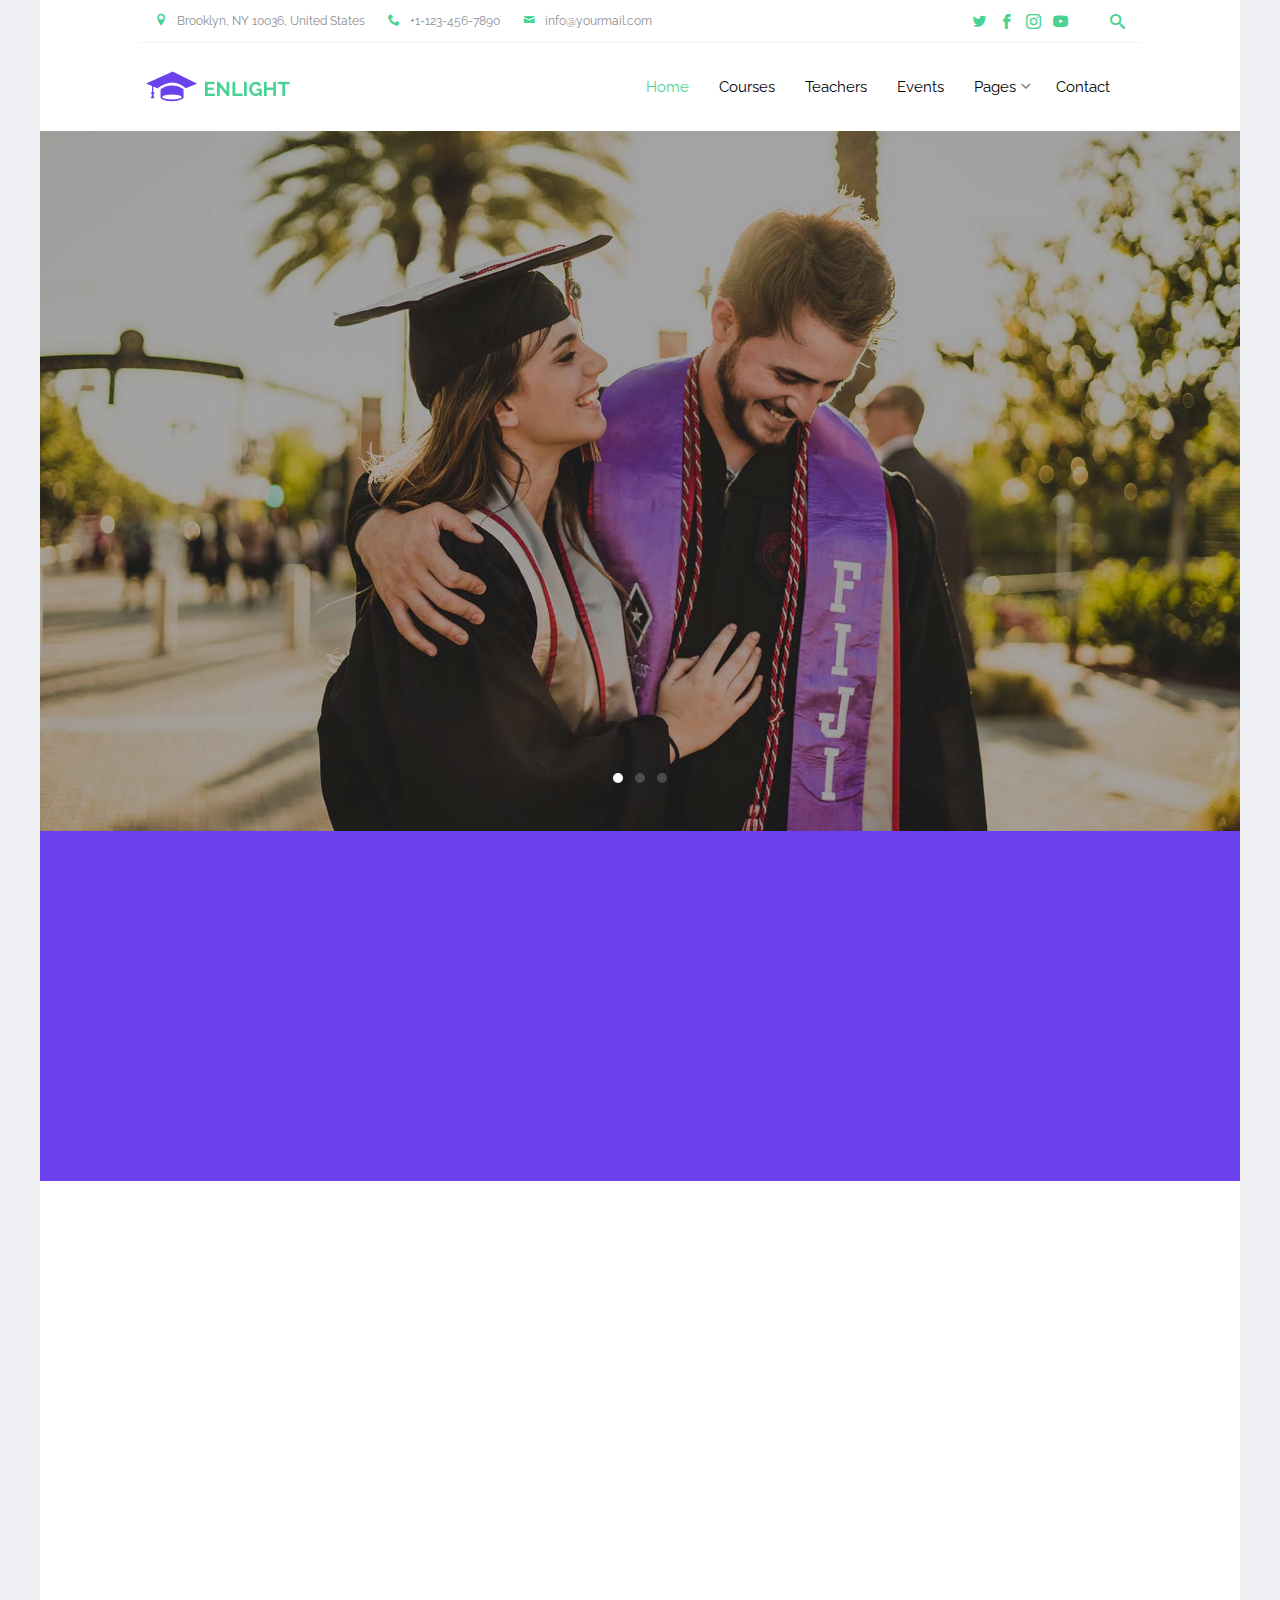
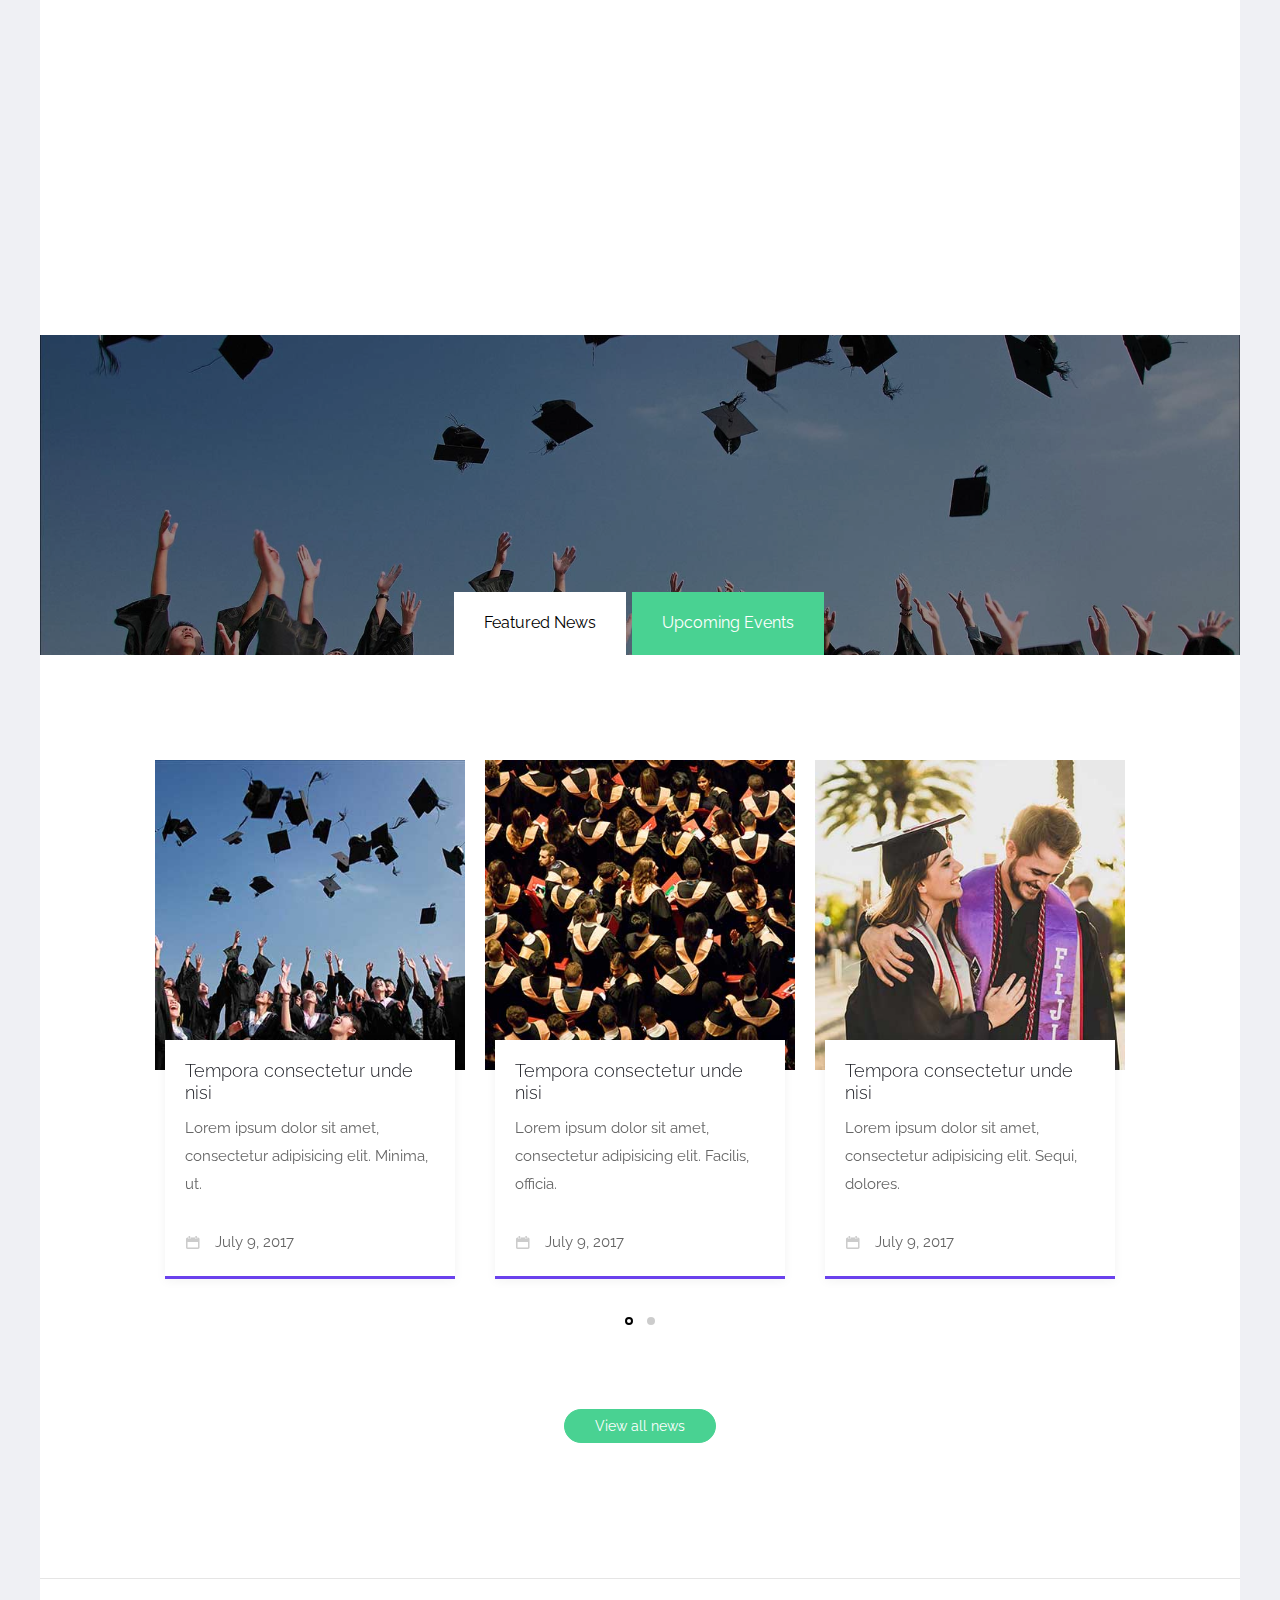
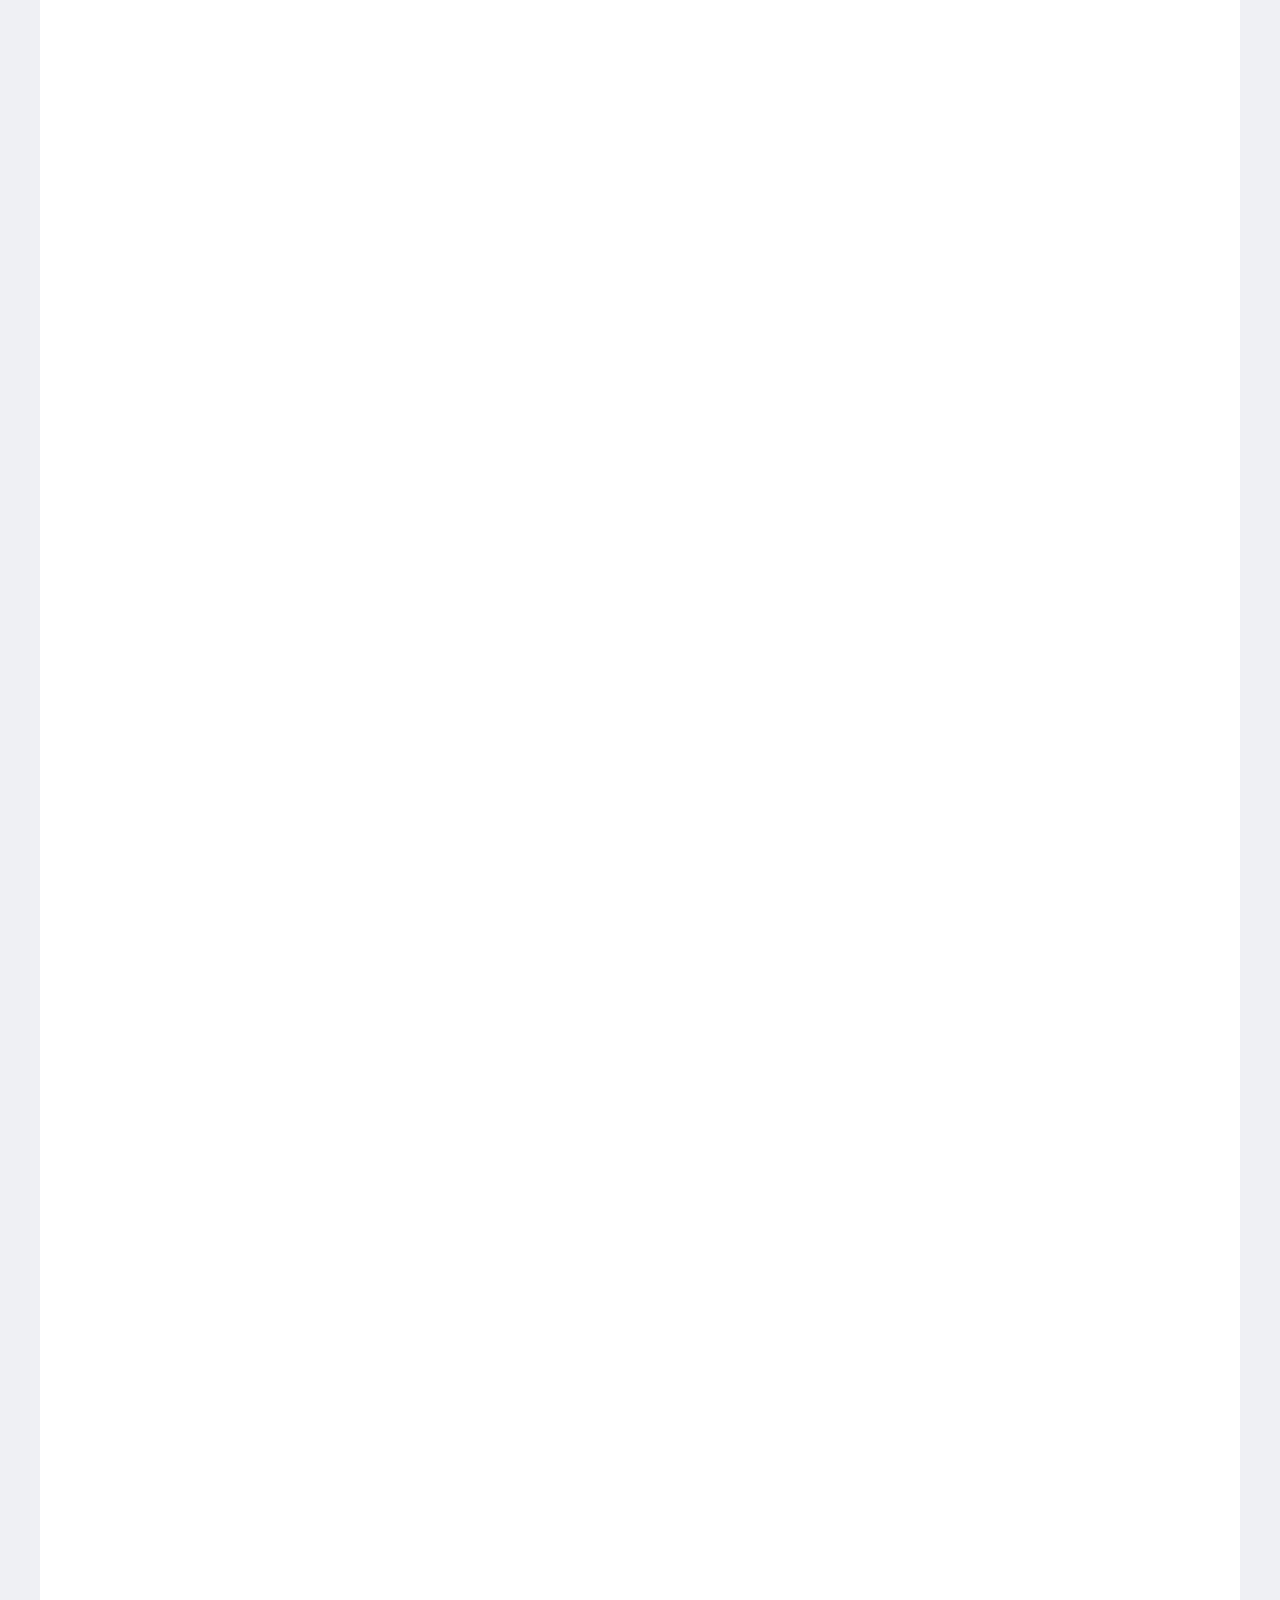
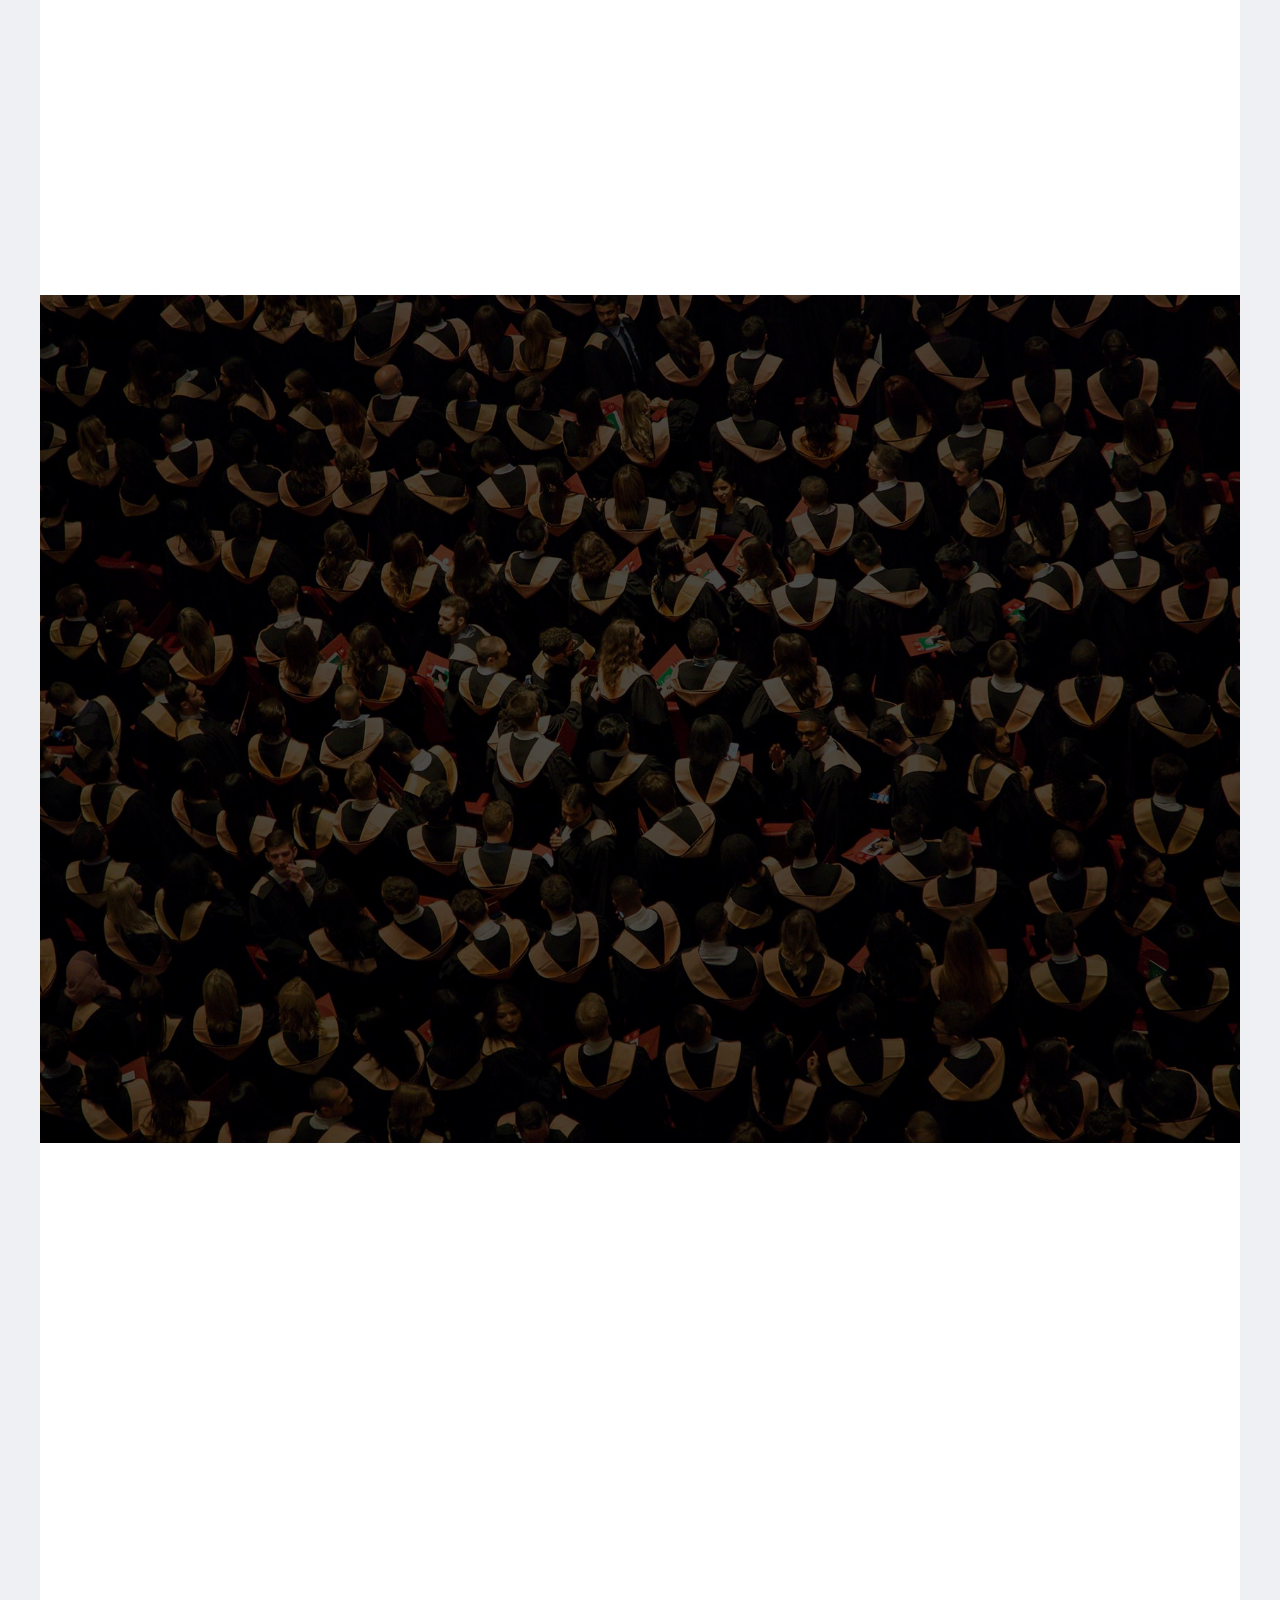
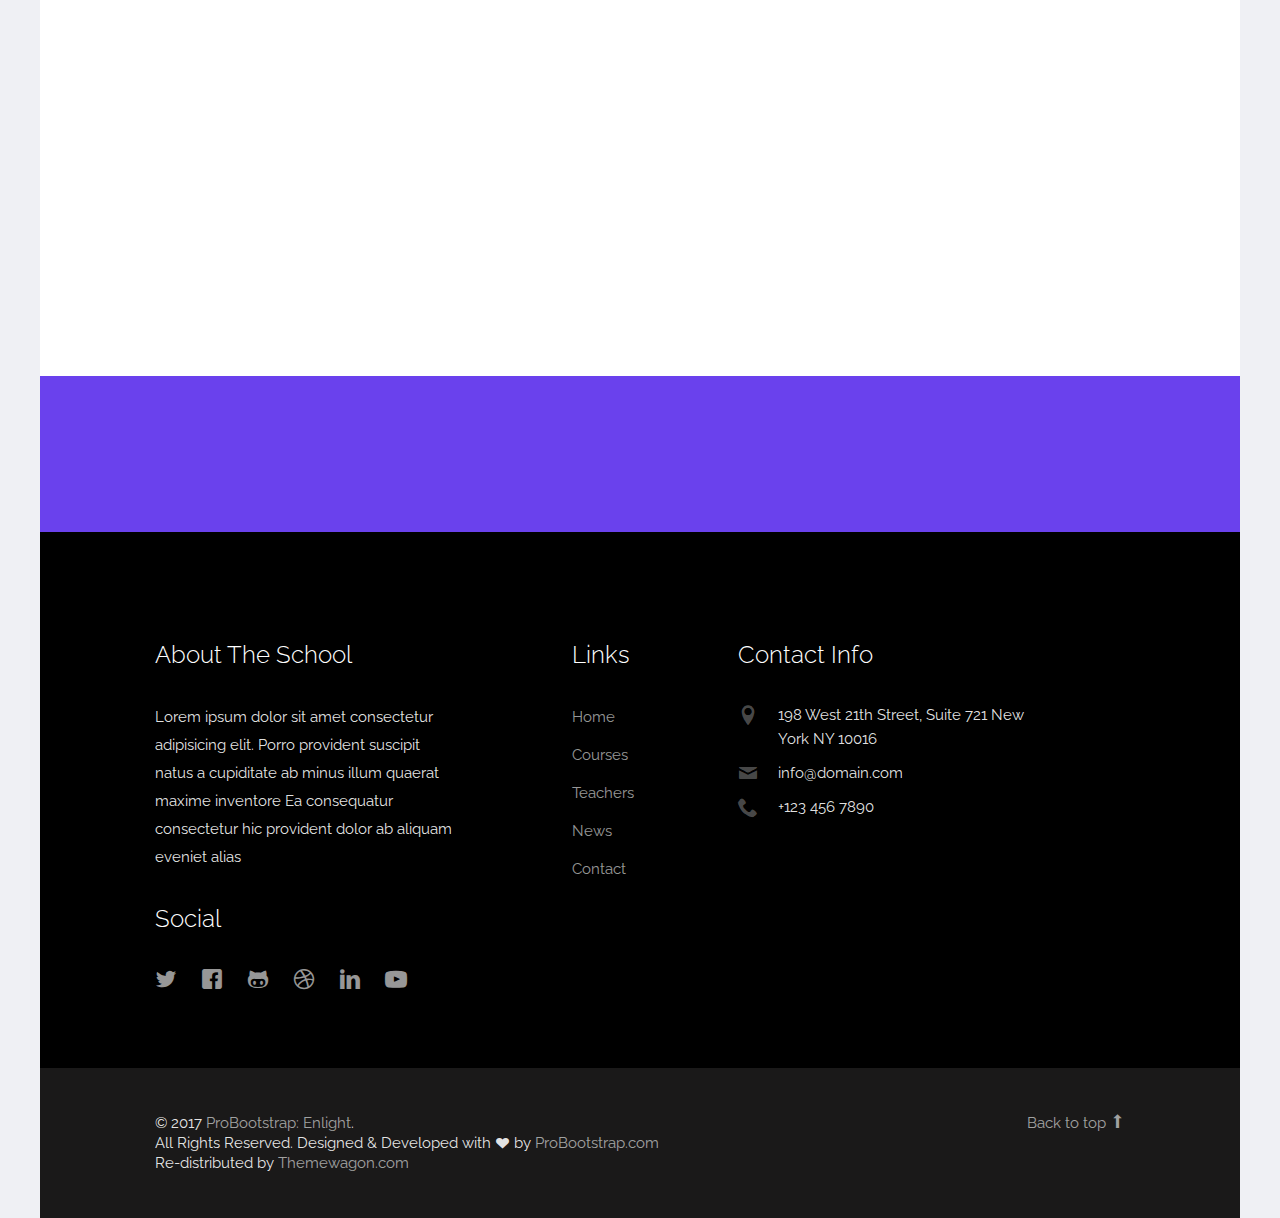
<file: technext.github.io/enlight/index.html>
<!DOCTYPE html>

<!-- 
  Theme Name: Enlight
  Theme URL: https://probootstrap.com/enlight-free-education-responsive-bootstrap-website-template
  Author: ProBootstrap.com
  Author URL: https://probootstrap.com
  License: Released for free under the Creative Commons Attribution 3.0 license (probootstrap.com/license)
-->
<html lang="en">
  
<!-- Mirrored from technext.github.io/enlight/ by HTTrack Website Copier/3.x [XR&CO'2014], Sat, 16 Jul 2022 03:11:30 GMT -->
<!-- Added by HTTrack --><meta http-equiv="content-type" content="text/html;charset=utf-8" /><!-- /Added by HTTrack -->
<head>
    <meta charset="utf-8">
    <meta name="viewport" content="width=device-width, initial-scale=1">
    <title>Enlight &mdash; Free Bootstrap Theme, Free Responsive Bootstrap Website Template</title>
    <meta name="description" content="Free Bootstrap Theme by ProBootstrap.com">
    <meta name="keywords" content="free website templates, free bootstrap themes, free template, free bootstrap, free website template">
    
    <link href="https://fonts.googleapis.com/css?family=Raleway:300,400,500,700|Open+Sans" rel="stylesheet">
    <link rel="stylesheet" href="css/styles-merged.css">
    <link rel="stylesheet" href="css/style.min.css">
    <link rel="stylesheet" href="css/custom.css">

    <!--[if lt IE 9]>
      <script src="js/vendor/html5shiv.min.js"></script>
      <script src="js/vendor/respond.min.js"></script>
    <![endif]-->
  </head>
  <body>

    <div class="probootstrap-search" id="probootstrap-search">
      <a href="#" class="probootstrap-close js-probootstrap-close"><i class="icon-cross"></i></a>
      <form action="#">
        <input type="search" name="s" id="search" placeholder="Search a keyword and hit enter...">
      </form>
    </div>
    
    <div class="probootstrap-page-wrapper">
      <!-- Fixed navbar -->
      
      <div class="probootstrap-header-top">
        <div class="container">
          <div class="row">
            <div class="col-lg-9 col-md-9 col-sm-9 probootstrap-top-quick-contact-info">
              <span><i class="icon-location2"></i>Brooklyn, NY 10036, United States</span>
              <span><i class="icon-phone2"></i>+1-123-456-7890</span>
              <span><i class="icon-mail"></i>info@yourmail.com</span>
            </div>
            <div class="col-lg-3 col-md-3 col-sm-3 probootstrap-top-social">
              <ul>
                <li><a href="#"><i class="icon-twitter"></i></a></li>
                <li><a href="#"><i class="icon-facebook2"></i></a></li>
                <li><a href="#"><i class="icon-instagram2"></i></a></li>
                <li><a href="#"><i class="icon-youtube"></i></a></li>
                <li><a href="#" class="probootstrap-search-icon js-probootstrap-search"><i class="icon-search"></i></a></li>
              </ul>
            </div>
          </div>
        </div>
      </div>
      <nav class="navbar navbar-default probootstrap-navbar">
        <div class="container">
          <div class="navbar-header">
            <div class="btn-more js-btn-more visible-xs">
              <a href="#"><i class="icon-dots-three-vertical "></i></a>
            </div>
            <button type="button" class="navbar-toggle collapsed" data-toggle="collapse" data-target="#navbar-collapse" aria-expanded="false" aria-controls="navbar">
              <span class="sr-only">Toggle navigation</span>
              <span class="icon-bar"></span>
              <span class="icon-bar"></span>
              <span class="icon-bar"></span>
            </button>
            <a class="navbar-brand" href="index-2.html" title="ProBootstrap:Enlight">Enlight</a>
          </div>

          <div id="navbar-collapse" class="navbar-collapse collapse">
            <ul class="nav navbar-nav navbar-right">
              <li class="active"><a href="index-2.html">Home</a></li>
              <li><a href="courses.html">Courses</a></li>
              <li><a href="teachers.html">Teachers</a></li>
              <li><a href="events.html">Events</a></li>
              <li class="dropdown">
                <a href="#" data-toggle="dropdown" class="dropdown-toggle">Pages</a>
                <ul class="dropdown-menu">
                  <li><a href="about.html">About Us</a></li>
                  <li><a href="courses.html">Courses</a></li>
                  <li><a href="course-single.html">Course Single</a></li>
                  <li><a href="gallery.html">Gallery</a></li>
                  <li class="dropdown-submenu dropdown">
                    <a href="#" data-toggle="dropdown" class="dropdown-toggle"><span>Sub Menu</span></a>
                    <ul class="dropdown-menu">
                      <li><a href="#">Second Level Menu</a></li>
                      <li><a href="#">Second Level Menu</a></li>
                      <li><a href="#">Second Level Menu</a></li>
                      <li><a href="#">Second Level Menu</a></li>
                    </ul>
                  </li>
                  <li><a href="news.html">News</a></li>
                </ul>
              </li>
              <li><a href="contact.html">Contact</a></li>
            </ul>
          </div>
        </div>
      </nav>

      <section class="flexslider">
        <ul class="slides">
          <li style="background-image: url(img/slider_1.jpg)" class="overlay">
            <div class="container">
              <div class="row">
                <div class="col-md-8 col-md-offset-2">
                  <div class="probootstrap-slider-text text-center">
                    <h1 class="probootstrap-heading probootstrap-animate">Your Bright Future is Our Mission</h1>
                  </div>
                </div>
              </div>
            </div>
          </li>
          <li style="background-image: url(img/slider_2.jpg)" class="overlay">
            <div class="container">
              <div class="row">
                <div class="col-md-8 col-md-offset-2">
                  <div class="probootstrap-slider-text text-center">
                    <h1 class="probootstrap-heading probootstrap-animate">Education is Life</h1>
                  </div>
                </div>
              </div>
            </div>
            
          </li>
          <li style="background-image: url(img/slider_3.jpg)" class="overlay">
            <div class="container">
              <div class="row">
                <div class="col-md-8 col-md-offset-2">
                  <div class="probootstrap-slider-text text-center">
                    <h1 class="probootstrap-heading probootstrap-animate">Helping Each of Our Students Fulfill the Potential</h1>
                  </div>
                </div>
              </div>
            </div>
          </li>
        </ul>
      </section>
      
      <section class="probootstrap-section probootstrap-section-colored">
        <div class="container">
          <div class="row">
            <div class="col-md-12 text-left section-heading probootstrap-animate">
              <h2>Welcome to School of Excellence</h2>
            </div>
          </div>
        </div>
      </section>

      <section class="probootstrap-section">
        <div class="container">
          <div class="row">
            <div class="col-md-12">
              <div class="probootstrap-flex-block">
                <div class="probootstrap-text probootstrap-animate">
                  <h3>About School</h3>
                  <p>Lorem ipsum dolor sit amet consectetur adipisicing elit. Quis explicabo veniam labore ratione illo vero voluptate a deserunt incidunt odio aliquam commodi blanditiis voluptas error non rerum temporibus optio accusantium!</p>
                  <p><a href="#" class="btn btn-primary">Learn More</a></p>
                </div>
                <div class="probootstrap-image probootstrap-animate" style="background-image: url(img/slider_3.jpg)">
                  <a href="https://vimeo.com/45830194" class="btn-video popup-vimeo"><i class="icon-play3"></i></a>
                </div>
              </div>
            </div>
          </div>
        </div>
      </section>

      <section class="probootstrap-section" id="probootstrap-counter">
        <div class="container">
          
          <div class="row">
            <div class="col-md-3 col-sm-6 col-xs-6 col-xxs-12 probootstrap-animate">
              <div class="probootstrap-counter-wrap">
                <div class="probootstrap-icon">
                  <i class="icon-users2"></i>
                </div>
                <div class="probootstrap-text">
                  <span class="probootstrap-counter">
                    <span class="js-counter" data-from="0" data-to="20203" data-speed="5000" data-refresh-interval="50">1</span>
                  </span>
                  <span class="probootstrap-counter-label">Students Enrolled</span>
                </div>
              </div>
            </div>
            <div class="col-md-3 col-sm-6 col-xs-6 col-xxs-12 probootstrap-animate">
              <div class="probootstrap-counter-wrap">
                <div class="probootstrap-icon">
                  <i class="icon-user-tie"></i>
                </div>
                <div class="probootstrap-text">
                  <span class="probootstrap-counter">
                    <span class="js-counter" data-from="0" data-to="139" data-speed="5000" data-refresh-interval="50">1</span>
                  </span>
                  <span class="probootstrap-counter-label">Certified Teachers</span>
                </div>
              </div>
            </div>
            <div class="clearfix visible-sm-block visible-xs-block"></div>
            <div class="col-md-3 col-sm-6 col-xs-6 col-xxs-12 probootstrap-animate">
              <div class="probootstrap-counter-wrap">
                <div class="probootstrap-icon">
                  <i class="icon-library"></i>
                </div>
                <div class="probootstrap-text">
                  <span class="probootstrap-counter">
                    <span class="js-counter" data-from="0" data-to="99" data-speed="5000" data-refresh-interval="50">1</span>%
                  </span>
                  <span class="probootstrap-counter-label">Passing to Universities</span>
                </div>
              </div>
            </div>
            <div class="col-md-3 col-sm-6 col-xs-6 col-xxs-12 probootstrap-animate">
               
               <div class="probootstrap-counter-wrap">
                <div class="probootstrap-icon">
                  <i class="icon-smile2"></i>
                </div>
                <div class="probootstrap-text">
                  <span class="probootstrap-counter">
                    <span class="js-counter" data-from="0" data-to="100" data-speed="5000" data-refresh-interval="50">1</span>%
                  </span>
                  <span class="probootstrap-counter-label">Parents Satisfaction</span>
                </div>
              </div>
            </div>
          </div>
        </div>
      </section>

      <section class="probootstrap-section probootstrap-section-colored probootstrap-bg probootstrap-custom-heading probootstrap-tab-section" style="background-image: url(img/slider_2.jpg)">
        <div class="container">
          <div class="row">
            <div class="col-md-12 text-center section-heading probootstrap-animate">
              <h2 class="mb0">Highlights</h2>
            </div>
          </div>
        </div>
        <div class="probootstrap-tab-style-1">
          <ul class="nav nav-tabs probootstrap-center probootstrap-tabs no-border">
            <li class="active"><a data-toggle="tab" href="#featured-news">Featured News</a></li>
            <li><a data-toggle="tab" href="#upcoming-events">Upcoming Events</a></li>
          </ul>
        </div>
      </section>

      <section class="probootstrap-section probootstrap-section">
        <div class="container">
          <div class="row">
            <div class="col-md-12">
              
              <div class="tab-content">

                <div id="featured-news" class="tab-pane fade in active">
                  <div class="row">
                    <div class="col-md-12">
                      <div class="owl-carousel" id="owl1">
                        <div class="item">
                          <a href="#" class="probootstrap-featured-news-box">
                            <figure class="probootstrap-media"><img src="img/img_sm_3.jpg" alt="Free Bootstrap Template by ProBootstrap.com" class="img-responsive"></figure>
                            <div class="probootstrap-text">
                              <h3>Tempora consectetur unde nisi</h3>
                              <p>Lorem ipsum dolor sit amet, consectetur adipisicing elit. Minima, ut.</p>
                              <span class="probootstrap-date"><i class="icon-calendar"></i>July 9, 2017</span>
                              
                            </div>
                          </a>
                        </div>
                        <!-- END item -->
                        <div class="item">
                          <a href="#" class="probootstrap-featured-news-box">
                            <figure class="probootstrap-media"><img src="img/img_sm_1.jpg" alt="Free Bootstrap Template by ProBootstrap.com" class="img-responsive"></figure>
                            <div class="probootstrap-text">
                              <h3>Tempora consectetur unde nisi</h3>
                              <p>Lorem ipsum dolor sit amet, consectetur adipisicing elit. Facilis, officia.</p>
                              <span class="probootstrap-date"><i class="icon-calendar"></i>July 9, 2017</span>
                              
                            </div>
                          </a>
                        </div>
                        <!-- END item -->
                        <div class="item">
                          <a href="#" class="probootstrap-featured-news-box">
                            <figure class="probootstrap-media"><img src="img/img_sm_2.jpg" alt="Free Bootstrap Template by ProBootstrap.com" class="img-responsive"></figure>
                            <div class="probootstrap-text">
                              <h3>Tempora consectetur unde nisi</h3>
                              <p>Lorem ipsum dolor sit amet, consectetur adipisicing elit. Sequi, dolores.</p>
                              <span class="probootstrap-date"><i class="icon-calendar"></i>July 9, 2017</span>
                              
                            </div>
                          </a>
                        </div>
                        <!-- END item -->
                        <div class="item">
                          <a href="#" class="probootstrap-featured-news-box">
                            <figure class="probootstrap-media"><img src="img/img_sm_3.jpg" alt="Free Bootstrap Template by ProBootstrap.com" class="img-responsive"></figure>
                            <div class="probootstrap-text">
                              <h3>Tempora consectetur unde nisi</h3>
                              <p>Lorem ipsum dolor sit amet, consectetur adipisicing elit. Iure, earum.</p>
                              <span class="probootstrap-date"><i class="icon-calendar"></i>July 9, 2017</span>
                              
                              
                            </div>
                          </a>
                        </div>
                        <!-- END item -->
                      </div>
                    </div>
                  </div>
                  <!-- END row -->
                  <div class="row">
                    <div class="col-md-12 text-center">
                      <p><a href="#" class="btn btn-primary">View all news</a></p>  
                    </div>
                  </div>
                </div>
                <div id="upcoming-events" class="tab-pane fade">
                  <div class="row">
                    <div class="col-md-12">
                      <div class="owl-carousel" id="owl2">
                        <div class="item">
                          <a href="#" class="probootstrap-featured-news-box">
                            <figure class="probootstrap-media"><img src="img/img_sm_3.jpg" alt="Free Bootstrap Template by ProBootstrap.com" class="img-responsive"></figure>
                            <div class="probootstrap-text">
                              <h3>Tempora consectetur unde nisi</h3>
                              <span class="probootstrap-date"><i class="icon-calendar"></i>July 9, 2017</span>
                              <span class="probootstrap-location"><i class="icon-location2"></i>White Palace, Brooklyn, NYC</span>
                            </div>
                          </a>
                        </div>
                        <!-- END item -->
                        <div class="item">
                          <a href="#" class="probootstrap-featured-news-box">
                            <figure class="probootstrap-media"><img src="img/img_sm_1.jpg" alt="Free Bootstrap Template by ProBootstrap.com" class="img-responsive"></figure>
                            <div class="probootstrap-text">
                              <h3>Tempora consectetur unde nisi</h3>
                              <span class="probootstrap-date"><i class="icon-calendar"></i>July 9, 2017</span>
                              <span class="probootstrap-location"><i class="icon-location2"></i>White Palace, Brooklyn, NYC</span>
                            </div>
                          </a>
                        </div>
                        <!-- END item -->
                        <div class="item">
                          <a href="#" class="probootstrap-featured-news-box">
                            <figure class="probootstrap-media"><img src="img/img_sm_2.jpg" alt="Free Bootstrap Template by ProBootstrap.com" class="img-responsive"></figure>
                            <div class="probootstrap-text">
                              <h3>Tempora consectetur unde nisi</h3>
                              <span class="probootstrap-date"><i class="icon-calendar"></i>July 9, 2017</span>
                              <span class="probootstrap-location"><i class="icon-location2"></i>White Palace, Brooklyn, NYC</span>
                            </div>
                          </a>
                        </div>
                        <!-- END item -->
                        <div class="item">
                          <a href="#" class="probootstrap-featured-news-box">
                            <figure class="probootstrap-media"><img src="img/img_sm_3.jpg" alt="Free Bootstrap Template by ProBootstrap.com" class="img-responsive"></figure>
                            <div class="probootstrap-text">
                              <h3>Tempora consectetur unde nisi</h3>
                              <span class="probootstrap-date"><i class="icon-calendar"></i>July 9, 2017</span>
                              <span class="probootstrap-location"><i class="icon-location2"></i>White Palace, Brooklyn, NYC</span>
                            </div>
                          </a>
                        </div>
                        <!-- END item -->
                      </div>
                    </div>
                  </div>
                  <div class="row">
                    <div class="col-md-12 text-center">
                      <p><a href="#" class="btn btn-primary">View all events</a></p>  
                    </div>
                  </div>
                </div>

              </div>
            
            </div>
          </div>
        </div>
      </section>

      <section class="probootstrap-section probootstrap-bg-white probootstrap-border-top">
        <div class="container">
          <div class="row">
            <div class="col-md-6 col-md-offset-3 text-center section-heading probootstrap-animate">
              <h2>Our Featured Courses</h2>
              <p class="lead">Sed a repudiandae impedit voluptate nam Deleniti dignissimos perspiciatis nostrum porro nesciunt</p>
            </div>
          </div>
          <!-- END row -->
          <div class="row">
            <div class="col-md-6">
              <div class="probootstrap-service-2 probootstrap-animate">
                <div class="image">
                  <div class="image-bg">
                    <img src="img/img_sm_1.jpg" alt="Free Bootstrap Template by ProBootstrap.com">
                  </div>
                </div>
                <div class="text">
                  <span class="probootstrap-meta"><i class="icon-calendar2"></i> July 10, 2017</span>
                  <h3>Application Design</h3>
                  <p>Laboriosam pariatur modi praesentium deleniti molestiae officiis atque numquam quos quis nisi voluptatum architecto rerum error.</p>
                  <p><a href="#" class="btn btn-primary">Enroll now</a> <span class="enrolled-count">2,928 students enrolled</span></p>
                </div>
              </div>

              <div class="probootstrap-service-2 probootstrap-animate">
                <div class="image">
                  <div class="image-bg">
                    <img src="img/img_sm_3.jpg" alt="Free Bootstrap Template by ProBootstrap.com">
                  </div>
                </div>
                <div class="text">
                  <span class="probootstrap-meta"><i class="icon-calendar2"></i> July 10, 2017</span>
                  <h3>Chemical Engineering</h3>
                  <p>Laboriosam pariatur modi praesentium deleniti molestiae officiis atque numquam quos quis nisi voluptatum architecto rerum error.</p>
                  <p><a href="#" class="btn btn-primary">Enroll now</a> <span class="enrolled-count">7,202 students enrolled</span></p>
                </div>
              </div>

            </div>
            <div class="col-md-6">
              <div class="probootstrap-service-2 probootstrap-animate">
                <div class="image">
                  <div class="image-bg">
                    <img src="img/img_sm_2.jpg" alt="Free Bootstrap Template by ProBootstrap.com">
                  </div>
                </div>
                <div class="text">
                  <span class="probootstrap-meta"><i class="icon-calendar2"></i> July 10, 2017</span>
                  <h3>Math Major</h3>
                  <p>Laboriosam pariatur modi praesentium deleniti molestiae officiis atque numquam quos quis nisi voluptatum architecto rerum error.</p>
                  <p><a href="#" class="btn btn-primary">Enroll now</a> <span class="enrolled-count">12,582 students enrolled</span></p>
                </div>
              </div>

              <div class="probootstrap-service-2 probootstrap-animate">
                <div class="image">
                  <div class="image-bg">
                    <img src="img/img_sm_4.jpg" alt="Free Bootstrap Template by ProBootstrap.com">
                  </div>
                </div>
                <div class="text">
                  <span class="probootstrap-meta"><i class="icon-calendar2"></i> July 10, 2017</span>
                  <h3>English Major</h3>
                  <p>Laboriosam pariatur modi praesentium deleniti molestiae officiis atque numquam quos quis nisi voluptatum architecto rerum error.</p>
                  <p><a href="#" class="btn btn-primary">Enroll now</a> <span class="enrolled-count">9,582 students enrolled</span></p>
                </div>
              </div>

            </div>
          </div>
        </div>
      </section>

      
      
      <section class="probootstrap-section">
        <div class="container">
          <div class="row">
            <div class="col-md-6 col-md-offset-3 text-center section-heading probootstrap-animate">
              <h2>Meet Our Qualified Teachers</h2>
              <p class="lead">Sed a repudiandae impedit voluptate nam Deleniti dignissimos perspiciatis nostrum porro nesciunt</p>
            </div>
          </div>
          <!-- END row -->

          <div class="row">
            <div class="col-md-3 col-sm-6">
              <div class="probootstrap-teacher text-center probootstrap-animate">
                <figure class="media">
                  <img src="img/person_1.jpg" alt="Free Bootstrap Template by ProBootstrap.com" class="img-responsive">
                </figure>
                <div class="text">
                  <h3>Chris Worth</h3>
                  <p>Physical Education</p>
                  <ul class="probootstrap-footer-social">
                    <li class="twitter"><a href="#"><i class="icon-twitter"></i></a></li>
                    <li class="facebook"><a href="#"><i class="icon-facebook2"></i></a></li>
                    <li class="instagram"><a href="#"><i class="icon-instagram2"></i></a></li>
                    <li class="google-plus"><a href="#"><i class="icon-google-plus"></i></a></li>
                  </ul>
                </div>
              </div>
            </div>
            <div class="col-md-3 col-sm-6">
              <div class="probootstrap-teacher text-center probootstrap-animate">
                <figure class="media">
                  <img src="img/person_5.jpg" alt="Free Bootstrap Template by ProBootstrap.com" class="img-responsive">
                </figure>
                <div class="text">
                  <h3>Janet Morris</h3>
                  <p>English Teacher</p>
                  <ul class="probootstrap-footer-social">
                    <li class="twitter"><a href="#"><i class="icon-twitter"></i></a></li>
                    <li class="facebook"><a href="#"><i class="icon-facebook2"></i></a></li>
                    <li class="instagram"><a href="#"><i class="icon-instagram2"></i></a></li>
                    <li class="google-plus"><a href="#"><i class="icon-google-plus"></i></a></li>
                  </ul>
                </div>
              </div>
            </div>
            <div class="clearfix visible-sm-block visible-xs-block"></div>
            <div class="col-md-3 col-sm-6">
              <div class="probootstrap-teacher text-center probootstrap-animate">
                <figure class="media">
                  <img src="img/person_6.jpg" alt="Free Bootstrap Template by ProBootstrap.com" class="img-responsive">
                </figure>
                <div class="text">
                  <h3>Linda Reyez</h3>
                  <p>Math Teacher</p>
                  <ul class="probootstrap-footer-social">
                    <li class="twitter"><a href="#"><i class="icon-twitter"></i></a></li>
                    <li class="facebook"><a href="#"><i class="icon-facebook2"></i></a></li>
                    <li class="instagram"><a href="#"><i class="icon-instagram2"></i></a></li>
                    <li class="google-plus"><a href="#"><i class="icon-google-plus"></i></a></li>
                  </ul>
                </div>
              </div>
            </div>
            <div class="col-md-3 col-sm-6">
              <div class="probootstrap-teacher text-center probootstrap-animate">
                <figure class="media">
                  <img src="img/person_7.jpg" alt="Free Bootstrap Template by ProBootstrap.com" class="img-responsive">
                </figure>
                <div class="text">
                  <h3>Jessa Sy</h3>
                  <p>Physics Teacher</p>
                  <ul class="probootstrap-footer-social">
                    <li class="twitter"><a href="#"><i class="icon-twitter"></i></a></li>
                    <li class="facebook"><a href="#"><i class="icon-facebook2"></i></a></li>
                    <li class="instagram"><a href="#"><i class="icon-instagram2"></i></a></li>
                    <li class="google-plus"><a href="#"><i class="icon-google-plus"></i></a></li>
                  </ul>
                </div>
              </div>
            </div>
          </div>

        </div>
      </section>
      <section class="probootstrap-section probootstrap-bg probootstrap-section-colored probootstrap-testimonial" style="background-image: url(img/slider_4.jpg);">
        <div class="container">
          <div class="row">
            <div class="col-md-6 col-md-offset-3 text-center section-heading probootstrap-animate">
              <h2>Alumni Testimonial</h2>
              <p class="lead">Sed a repudiandae impedit voluptate nam Deleniti dignissimos perspiciatis nostrum porro nesciunt</p>
            </div>
          </div>
          <!-- END row -->
          <div class="row">
            <div class="col-md-12 probootstrap-animate">
              <div class="owl-carousel owl-carousel-testimony owl-carousel-fullwidth">
                <div class="item">

                  <div class="probootstrap-testimony-wrap text-center">
                    <figure>
                      <img src="img/person_1.jpg" alt="Free Bootstrap Template by ProBootstrap.com">
                    </figure>
                    <blockquote class="quote">&ldquo;Design must be functional and functionality must be translated into visual aesthetics, without any reliance on gimmicks that have to be explained.&rdquo; <cite class="author"> &mdash; <span>Mike Fisher</span></cite></blockquote>
                  </div>

                </div>
                <div class="item">
                  <div class="probootstrap-testimony-wrap text-center">
                    <figure>
                      <img src="img/person_2.jpg" alt="Free Bootstrap Template by ProBootstrap.com">
                    </figure>
                    <blockquote class="quote">&ldquo;Creativity is just connecting things. When you ask creative people how they did something, they feel a little guilty because they didn’t really do it, they just saw something. It seemed obvious to them after a while.&rdquo; <cite class="author"> &mdash;<span>Jorge Smith</span></cite></blockquote>
                  </div>
                </div>
                <div class="item">
                  <div class="probootstrap-testimony-wrap text-center">
                    <figure>
                      <img src="img/person_3.jpg" alt="Free Bootstrap Template by ProBootstrap.com">
                    </figure>
                    <blockquote class="quote">&ldquo;I think design would be better if designers were much more skeptical about its applications. If you believe in the potency of your craft, where you choose to dole it out is not something to take lightly.&rdquo; <cite class="author">&mdash; <span>Brandon White</span></cite></blockquote>
                  </div>
                </div>
                
              </div>
            </div>
          </div>
          <!-- END row -->
        </div>
      </section>

      <section class="probootstrap-section">
        <div class="container">
          <div class="row">
            <div class="col-md-6 col-md-offset-3 text-center section-heading probootstrap-animate">
              <h2>Why Choose Enlight School</h2>
              <p class="lead">Lorem ipsum dolor sit amet consectetur adipisicing elit. Iusto provident qui tempore natus quos quibusdam soluta at.</p>
            </div>
          </div>
          <div class="row">
            <div class="col-md-6">
              <div class="service left-icon probootstrap-animate">
                <div class="icon"><i class="icon-checkmark"></i></div>
                <div class="text">
                  <h3>Consectetur Adipisicing</h3>
                  <p>Lorem ipsum dolor sit amet consectetur adipisicing elit. Iusto provident qui tempore natus quos quibusdam soluta at.</p>
                </div>  
              </div>
              <div class="service left-icon probootstrap-animate">
                <div class="icon"><i class="icon-checkmark"></i></div>
                <div class="text">
                  <h3>Aliquid Dolorum Saepe</h3>
                  <p>Lorem ipsum dolor sit amet consectetur adipisicing elit. Iusto provident qui tempore natus quos quibusdam soluta at.</p>
                </div>
              </div>
              <div class="service left-icon probootstrap-animate">
                <div class="icon"><i class="icon-checkmark"></i></div>
                <div class="text">
                  <h3>Eveniet Tempora Anisi</h3>
                  <p>Lorem ipsum dolor sit amet consectetur adipisicing elit. Iusto provident qui tempore natus quos quibusdam soluta at.</p>
                </div>
              </div>
            </div>
            <div class="col-md-6">
              <div class="service left-icon probootstrap-animate">
                <div class="icon"><i class="icon-checkmark"></i></div>
                <div class="text">
                  <h3>Laboriosam Quod Dignissimos</h3>
                  <p>Lorem ipsum dolor sit amet consectetur adipisicing elit. Iusto provident qui tempore natus quos quibusdam soluta at.</p>
                </div>  
              </div>
              
              <div class="service left-icon probootstrap-animate">
                <div class="icon"><i class="icon-checkmark"></i></div>
                <div class="text">
                  <h3>Asperiores Maxime Modi</h3>
                  <p>Lorem ipsum dolor sit amet consectetur adipisicing elit. Iusto provident qui tempore natus quos quibusdam soluta at.</p>
                </div>
              </div>
              
              <div class="service left-icon probootstrap-animate">
                <div class="icon"><i class="icon-checkmark"></i></div>
                <div class="text">
                  <h3>Libero Maxime Molestiae</h3>
                  <p>Lorem ipsum dolor sit amet consectetur adipisicing elit. Iusto provident qui tempore natus quos quibusdam soluta at.</p>
                </div>
              </div>

            </div>
          </div>
          <!-- END row -->
        </div>
      </section>
      
      <section class="probootstrap-cta">
        <div class="container">
          <div class="row">
            <div class="col-md-12">
              <h2 class="probootstrap-animate" data-animate-effect="fadeInRight">Get your admission now!</h2>
              <a href="#" role="button" class="btn btn-primary btn-lg btn-ghost probootstrap-animate" data-animate-effect="fadeInLeft">Enroll</a>
            </div>
          </div>
        </div>
      </section>
      <footer class="probootstrap-footer probootstrap-bg">
        <div class="container">
          <div class="row">
            <div class="col-md-4">
              <div class="probootstrap-footer-widget">
                <h3>About The School</h3>
                <p>Lorem ipsum dolor sit amet consectetur adipisicing elit. Porro provident suscipit natus a cupiditate ab minus illum quaerat maxime inventore Ea consequatur consectetur hic provident dolor ab aliquam eveniet alias</p>
                <h3>Social</h3>
                <ul class="probootstrap-footer-social">
                  <li><a href="#"><i class="icon-twitter"></i></a></li>
                  <li><a href="#"><i class="icon-facebook"></i></a></li>
                  <li><a href="#"><i class="icon-github"></i></a></li>
                  <li><a href="#"><i class="icon-dribbble"></i></a></li>
                  <li><a href="#"><i class="icon-linkedin"></i></a></li>
                  <li><a href="#"><i class="icon-youtube"></i></a></li>
                </ul>
              </div>
            </div>
            <div class="col-md-3 col-md-push-1">
              <div class="probootstrap-footer-widget">
                <h3>Links</h3>
                <ul>
                  <li><a href="#">Home</a></li>
                  <li><a href="#">Courses</a></li>
                  <li><a href="#">Teachers</a></li>
                  <li><a href="#">News</a></li>
                  <li><a href="#">Contact</a></li>
                </ul>
              </div>
            </div>
            <div class="col-md-4">
              <div class="probootstrap-footer-widget">
                <h3>Contact Info</h3>
                <ul class="probootstrap-contact-info">
                  <li><i class="icon-location2"></i> <span>198 West 21th Street, Suite 721 New York NY 10016</span></li>
                  <li><i class="icon-mail"></i><span>info@domain.com</span></li>
                  <li><i class="icon-phone2"></i><span>+123 456 7890</span></li>
                </ul>
              </div>
            </div>
           
          </div>
          <!-- END row -->
          
        </div>

        <div class="probootstrap-copyright">
          <div class="container">
            <div class="row">
              <div class="col-md-8 text-left">
                <p>&copy; 2017 <a href="https://probootstrap.com/">ProBootstrap: Enlight</a>.
                <br/> All Rights Reserved. Designed &amp; Developed with <i class="icon icon-heart"></i> by <a href="https://probootstrap.com/">ProBootstrap.com</a>
                <br/> Re-distributed by <a href="https://themewagon.com/">Themewagon.com</a></p>
              </div>
              <div class="col-md-4 probootstrap-back-to-top">
                <p><a href="#" class="js-backtotop">Back to top <i class="icon-arrow-long-up"></i></a></p>
              </div>
            </div>
          </div>
        </div>
      </footer>

    </div>
    <!-- END wrapper -->
    

    <script src="js/scripts.min.js"></script>
    <script src="js/main.min.js"></script>
    <script src="js/custom.js"></script>

  </body>

<!-- Mirrored from technext.github.io/enlight/ by HTTrack Website Copier/3.x [XR&CO'2014], Sat, 16 Jul 2022 03:11:51 GMT -->
</html>
</file>
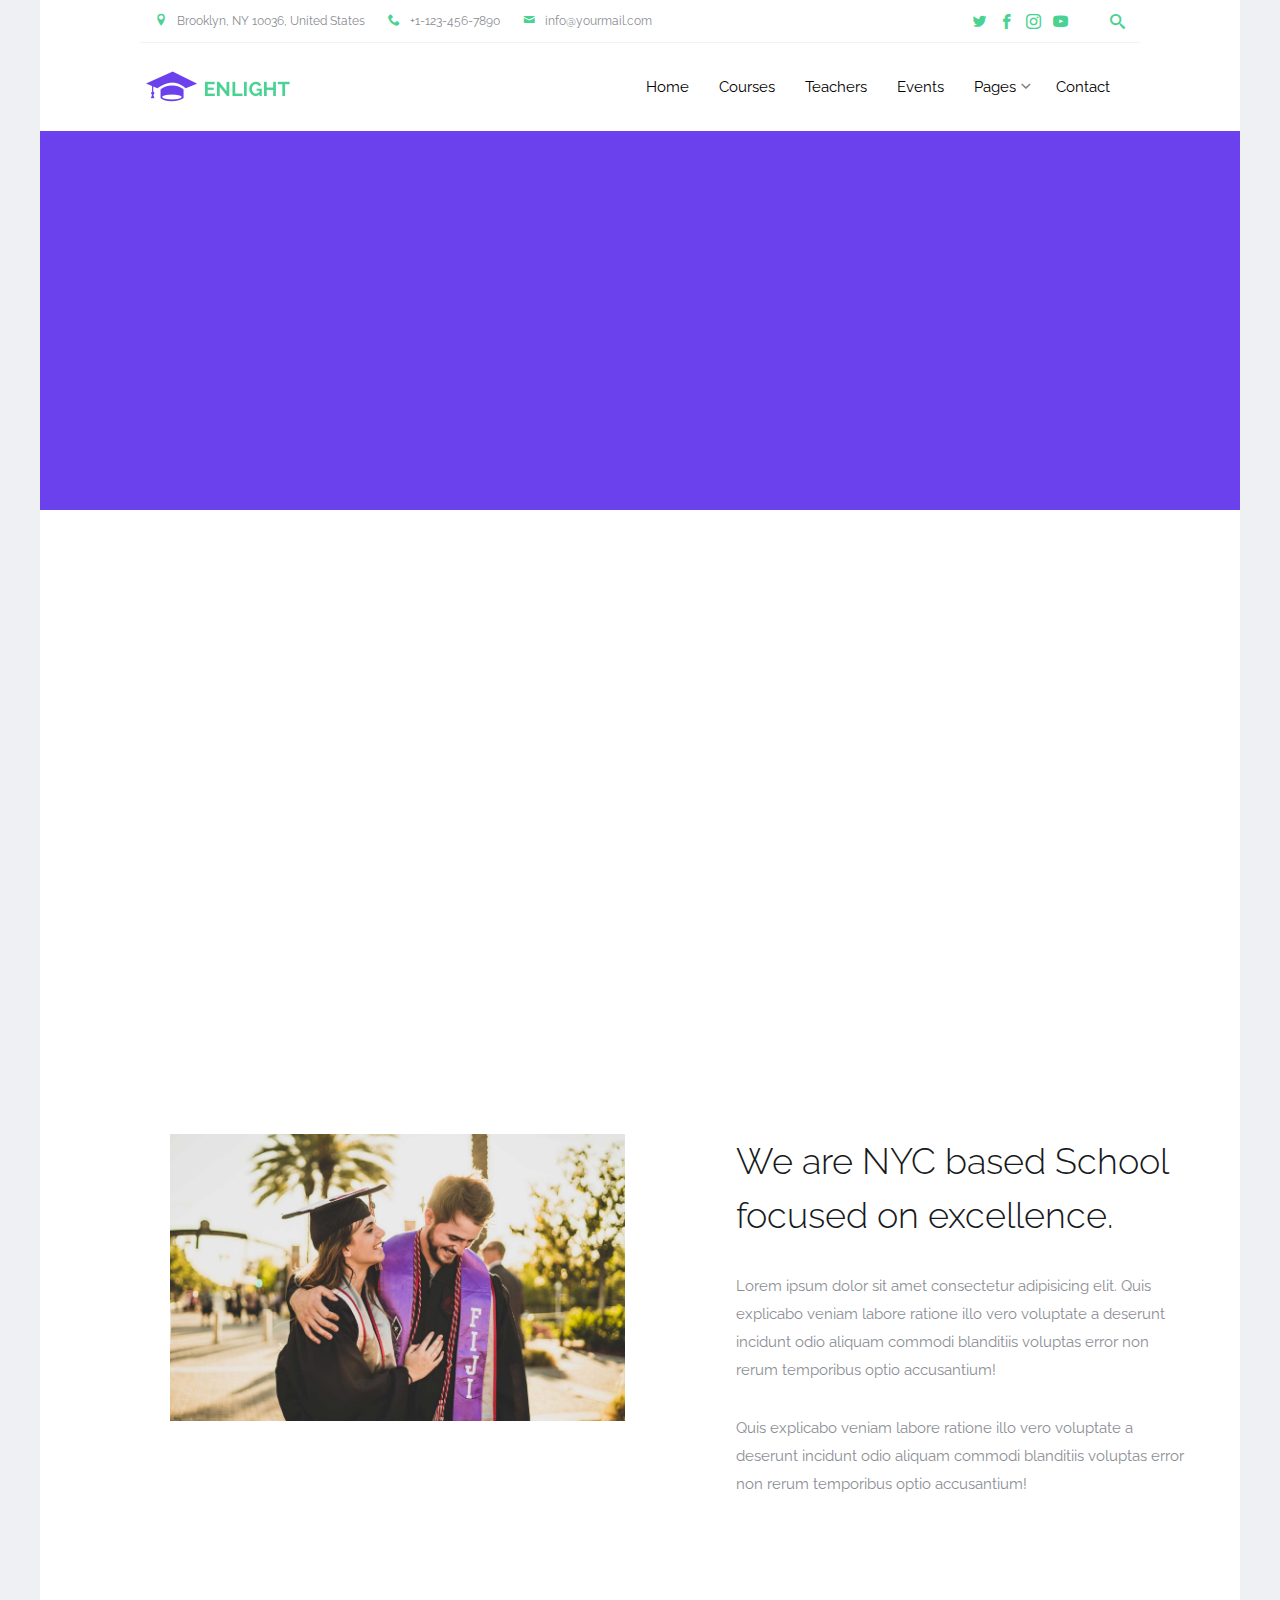
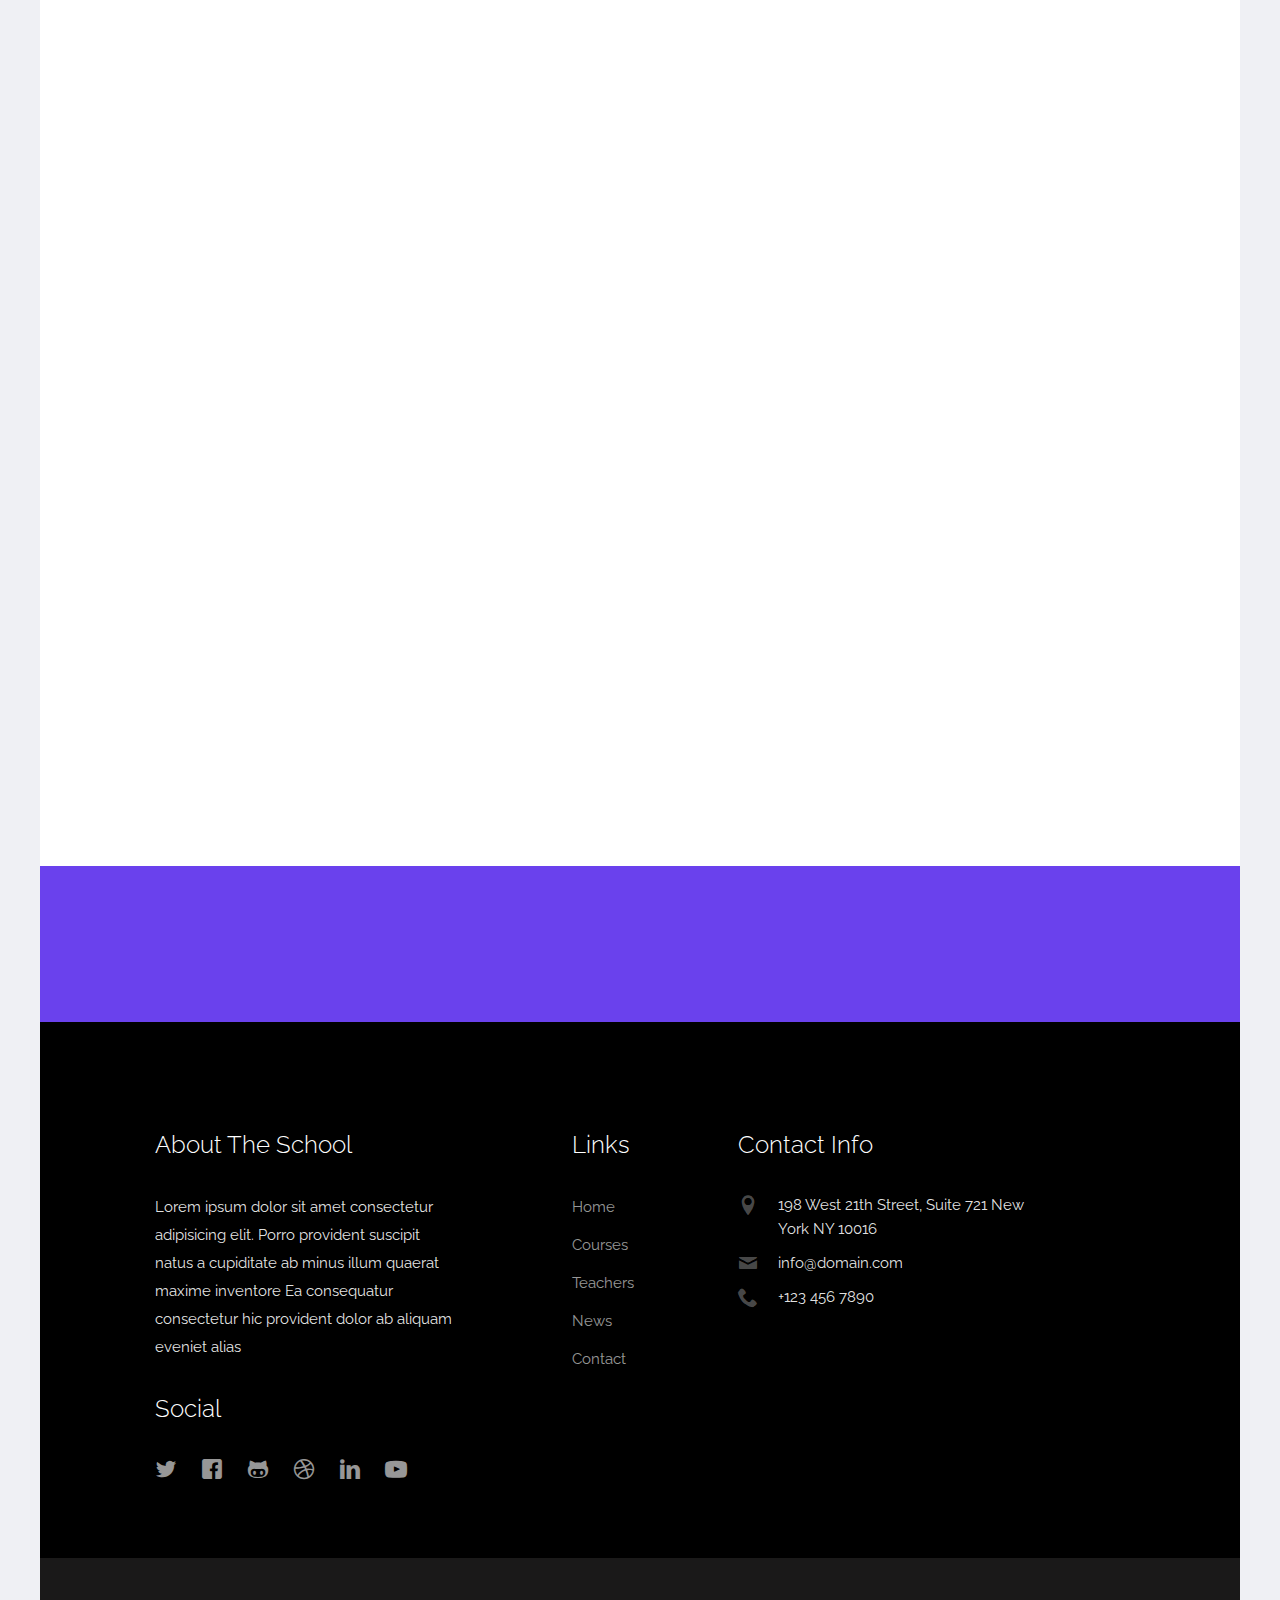
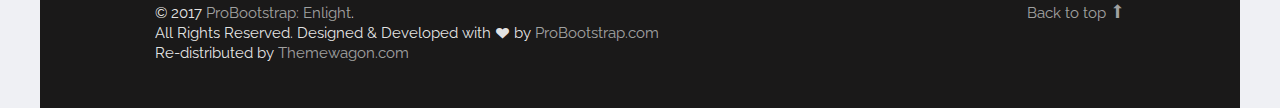
<file: technext.github.io/enlight/about.html>
<!DOCTYPE html>

<!-- 
  Theme Name: Enlight
  Theme URL: https://probootstrap.com/enlight-free-education-responsive-bootstrap-website-template
  Author: ProBootstrap.com
  Author URL: https://probootstrap.com
  License: Released for free under the Creative Commons Attribution 3.0 license (probootstrap.com/license)
-->
<html lang="en">
  
<!-- Mirrored from technext.github.io/enlight/about.html by HTTrack Website Copier/3.x [XR&CO'2014], Sat, 16 Jul 2022 03:12:01 GMT -->
<!-- Added by HTTrack --><meta http-equiv="content-type" content="text/html;charset=utf-8" /><!-- /Added by HTTrack -->
<head>
    <meta charset="utf-8">
    <meta name="viewport" content="width=device-width, initial-scale=1">
    <title>PMM &mdash; Universitas Teknokrat Indonesia</title>
    <meta name="description" content="Free Bootstrap Theme by ProBootstrap.com">
    <meta name="keywords" content="free website templates, free bootstrap themes, free template, free bootstrap, free website template">
    
    <link href="https://fonts.googleapis.com/css?family=Raleway:300,400,500,700|Open+Sans" rel="stylesheet">
    <link rel="stylesheet" href="css/styles-merged.css">
    <link rel="stylesheet" href="css/style.min.css">
    <link rel="stylesheet" href="css/custom.css">

    <!--[if lt IE 9]>
      <script src="js/vendor/html5shiv.min.js"></script>
      <script src="js/vendor/respond.min.js"></script>
    <![endif]-->
  </head>
  <body>

    <div class="probootstrap-search" id="probootstrap-search">
      <a href="#" class="probootstrap-close js-probootstrap-close"><i class="icon-cross"></i></a>
      <form action="#">
        <input type="search" name="s" id="search" placeholder="Search a keyword and hit enter...">
      </form>
    </div>
    
    <div class="probootstrap-page-wrapper">
      <!-- Fixed navbar -->
      
      <div class="probootstrap-header-top">
        <div class="container">
          <div class="row">
            <div class="col-lg-9 col-md-9 col-sm-9 probootstrap-top-quick-contact-info">
              <span><i class="icon-location2"></i>Brooklyn, NY 10036, United States</span>
              <span><i class="icon-phone2"></i>+1-123-456-7890</span>
              <span><i class="icon-mail"></i>info@yourmail.com</span>
            </div>
            <div class="col-lg-3 col-md-3 col-sm-3 probootstrap-top-social">
              <ul>
                <li><a href="#"><i class="icon-twitter"></i></a></li>
                <li><a href="#"><i class="icon-facebook2"></i></a></li>
                <li><a href="#"><i class="icon-instagram2"></i></a></li>
                <li><a href="#"><i class="icon-youtube"></i></a></li>
                <li><a href="#" class="probootstrap-search-icon js-probootstrap-search"><i class="icon-search"></i></a></li>
              </ul>
            </div>
          </div>
        </div>
      </div>
      <nav class="navbar navbar-default probootstrap-navbar">
        <div class="container">
          <div class="navbar-header">
            <div class="btn-more js-btn-more visible-xs">
              <a href="#"><i class="icon-dots-three-vertical "></i></a>
            </div>
            <button type="button" class="navbar-toggle collapsed" data-toggle="collapse" data-target="#navbar-collapse" aria-expanded="false" aria-controls="navbar">
              <span class="sr-only">Toggle navigation</span>
              <span class="icon-bar"></span>
              <span class="icon-bar"></span>
              <span class="icon-bar"></span>
            </button>
            <a class="navbar-brand" href="index-2.html" title="ProBootstrap:Enlight">Enlight</a>
          </div>

          <div id="navbar-collapse" class="navbar-collapse collapse">
            <ul class="nav navbar-nav navbar-right">
              <li><a href="index-2.html">Home</a></li>
              <li><a href="courses.html">Courses</a></li>
              <li><a href="teachers.html">Teachers</a></li>
              <li><a href="events.html">Events</a></li>
              <li class="dropdown">
                <a href="#" data-toggle="dropdown" class="dropdown-toggle">Pages</a>
                <ul class="dropdown-menu">
                  <li class="active"><a href="about.html">About Us</a></li>
                  <li><a href="courses.html">Courses</a></li>
                  <li><a href="course-single.html">Course Single</a></li>
                  <li><a href="gallery.html">Gallery</a></li>
                  <li class="dropdown-submenu dropdown">
                    <a href="#" data-toggle="dropdown" class="dropdown-toggle"><span>Sub Menu</span></a>
                    <ul class="dropdown-menu">
                      <li><a href="#">Second Level Menu</a></li>
                      <li><a href="#">Second Level Menu</a></li>
                      <li><a href="#">Second Level Menu</a></li>
                      <li><a href="#">Second Level Menu</a></li>
                    </ul>
                  </li>
                  <li><a href="news.html">News</a></li>
                </ul>
              </li>
              <li><a href="contact.html">Contact</a></li>
            </ul>
          </div>
        </div>
      </nav>
      
      <section class="probootstrap-section probootstrap-section-colored">
        <div class="container">
          <div class="row">
            <div class="col-md-12 text-left section-heading probootstrap-animate">
              <h1>About The School</h1>
            </div>
          </div>
        </div>
      </section>

      <section class="probootstrap-section">
        <div class="container">
          <div class="row">
            <div class="col-md-12">
              <div class="probootstrap-flex-block">
                <div class="probootstrap-text probootstrap-animate">
                  <div class="text-uppercase probootstrap-uppercase">History</div>
                  <h3>Take A Look at How We Begin</h3>
                  <p>Lorem ipsum dolor sit amet consectetur adipisicing elit. Quis explicabo veniam labore ratione illo vero voluptate a deserunt incidunt odio aliquam commodi blanditiis voluptas error non rerum temporibus optio accusantium!</p>
                  <p><a href="#" class="btn btn-primary">Learn More</a></p>
                </div>
                <div class="probootstrap-image probootstrap-animate" style="background-image: url(img/slider_4.jpg)">
                  <a href="https://vimeo.com/45830194" class="btn-video popup-vimeo"><i class="icon-play3"></i></a>
                </div>
              </div>
            </div>
          </div>
        </div>
      </section>


      
      
      <section class="probootstrap-section">
        <div class="container">
          
          <div class="col-md-6">
            <p>
              <img src="img/slider_1.jpg" alt="Free Bootstrap Template by ProBootstrap.com" class="img-responsive">
            </p>
          </div>
          <div class="col-md-6 col-md-push-1">
            <h2>We are NYC based School focused on excellence.</h2>
            <p>Lorem ipsum dolor sit amet consectetur adipisicing elit. Quis explicabo veniam labore ratione illo vero voluptate a deserunt incidunt odio aliquam commodi blanditiis voluptas error non rerum temporibus optio accusantium!</p>
            <p>Quis explicabo veniam labore ratione illo vero voluptate a deserunt incidunt odio aliquam commodi blanditiis voluptas error non rerum temporibus optio accusantium!</p>
          </div>
          

        </div>
      </section>


      <section class="probootstrap-section">
        <div class="container">
          <div class="row">
            <div class="col-md-6 col-md-offset-3 text-center section-heading probootstrap-animate">
              <h2>Why Choose Enlight School</h2>
              <p class="lead">Lorem ipsum dolor sit amet consectetur adipisicing elit. Iusto provident qui tempore natus quos quibusdam soluta at.</p>
            </div>
          </div>
          <div class="row">
            <div class="col-md-6">
              <div class="service left-icon probootstrap-animate">
                <div class="icon"><i class="icon-checkmark"></i></div>
                <div class="text">
                  <h3>Consectetur Adipisicing</h3>
                  <p>Lorem ipsum dolor sit amet consectetur adipisicing elit. Iusto provident qui tempore natus quos quibusdam soluta at.</p>
                </div>  
              </div>
              <div class="service left-icon probootstrap-animate">
                <div class="icon"><i class="icon-checkmark"></i></div>
                <div class="text">
                  <h3>Aliquid Dolorum Saepe</h3>
                  <p>Lorem ipsum dolor sit amet consectetur adipisicing elit. Iusto provident qui tempore natus quos quibusdam soluta at.</p>
                </div>
              </div>
              <div class="service left-icon probootstrap-animate">
                <div class="icon"><i class="icon-checkmark"></i></div>
                <div class="text">
                  <h3>Eveniet Tempora Anisi</h3>
                  <p>Lorem ipsum dolor sit amet consectetur adipisicing elit. Iusto provident qui tempore natus quos quibusdam soluta at.</p>
                </div>
              </div>
            </div>
            <div class="col-md-6">
              <div class="service left-icon probootstrap-animate">
                <div class="icon"><i class="icon-checkmark"></i></div>
                <div class="text">
                  <h3>Laboriosam Quod Dignissimos</h3>
                  <p>Lorem ipsum dolor sit amet consectetur adipisicing elit. Iusto provident qui tempore natus quos quibusdam soluta at.</p>
                </div>  
              </div>
              
              <div class="service left-icon probootstrap-animate">
                <div class="icon"><i class="icon-checkmark"></i></div>
                <div class="text">
                  <h3>Asperiores Maxime Modi</h3>
                  <p>Lorem ipsum dolor sit amet consectetur adipisicing elit. Iusto provident qui tempore natus quos quibusdam soluta at.</p>
                </div>
              </div>
              
              <div class="service left-icon probootstrap-animate">
                <div class="icon"><i class="icon-checkmark"></i></div>
                <div class="text">
                  <h3>Libero Maxime Molestiae</h3>
                  <p>Lorem ipsum dolor sit amet consectetur adipisicing elit. Iusto provident qui tempore natus quos quibusdam soluta at.</p>
                </div>
              </div>

            </div>
          </div>
          <!-- END row -->
        </div>
      </section>
      
      <section class="probootstrap-cta">
        <div class="container">
          <div class="row">
            <div class="col-md-12">
              <h2 class="probootstrap-animate" data-animate-effect="fadeInRight">Get your admission now!</h2>
              <a href="#" role="button" class="btn btn-primary btn-lg btn-ghost probootstrap-animate" data-animate-effect="fadeInLeft">Enroll</a>
            </div>
          </div>
        </div>
      </section>
      <footer class="probootstrap-footer probootstrap-bg">
        <div class="container">
          <div class="row">
            <div class="col-md-4">
              <div class="probootstrap-footer-widget">
                <h3>About The School</h3>
                <p>Lorem ipsum dolor sit amet consectetur adipisicing elit. Porro provident suscipit natus a cupiditate ab minus illum quaerat maxime inventore Ea consequatur consectetur hic provident dolor ab aliquam eveniet alias</p>
                <h3>Social</h3>
                <ul class="probootstrap-footer-social">
                  <li><a href="#"><i class="icon-twitter"></i></a></li>
                  <li><a href="#"><i class="icon-facebook"></i></a></li>
                  <li><a href="#"><i class="icon-github"></i></a></li>
                  <li><a href="#"><i class="icon-dribbble"></i></a></li>
                  <li><a href="#"><i class="icon-linkedin"></i></a></li>
                  <li><a href="#"><i class="icon-youtube"></i></a></li>
                </ul>
              </div>
            </div>
            <div class="col-md-3 col-md-push-1">
              <div class="probootstrap-footer-widget">
                <h3>Links</h3>
                <ul>
                  <li><a href="#">Home</a></li>
                  <li><a href="#">Courses</a></li>
                  <li><a href="#">Teachers</a></li>
                  <li><a href="#">News</a></li>
                  <li><a href="#">Contact</a></li>
                </ul>
              </div>
            </div>
            <div class="col-md-4">
              <div class="probootstrap-footer-widget">
                <h3>Contact Info</h3>
                <ul class="probootstrap-contact-info">
                  <li><i class="icon-location2"></i> <span>198 West 21th Street, Suite 721 New York NY 10016</span></li>
                  <li><i class="icon-mail"></i><span>info@domain.com</span></li>
                  <li><i class="icon-phone2"></i><span>+123 456 7890</span></li>
                </ul>
              </div>
            </div>
           
          </div>
          <!-- END row -->
          
        </div>

        <div class="probootstrap-copyright">
          <div class="container">
            <div class="row">
              <div class="col-md-8 text-left">
                <p>&copy; 2017 <a href="https://probootstrap.com/">ProBootstrap: Enlight</a>.
                <br/> All Rights Reserved. Designed &amp; Developed with <i class="icon icon-heart"></i> by <a href="https://probootstrap.com/">ProBootstrap.com</a>
                <br/> Re-distributed by <a href="https://themewagon.com/">Themewagon.com</a></p>
              </div>
              <div class="col-md-4 probootstrap-back-to-top">
                <p><a href="#" class="js-backtotop">Back to top <i class="icon-arrow-long-up"></i></a></p>
              </div>
            </div>
          </div>
        </div>
      </footer>

    </div>
    <!-- END wrapper -->
    

    <script src="js/scripts.min.js"></script>
    <script src="js/main.min.js"></script>
    <script src="js/custom.js"></script>

  </body>

<!-- Mirrored from technext.github.io/enlight/about.html by HTTrack Website Copier/3.x [XR&CO'2014], Sat, 16 Jul 2022 03:12:01 GMT -->
</html>
</file>
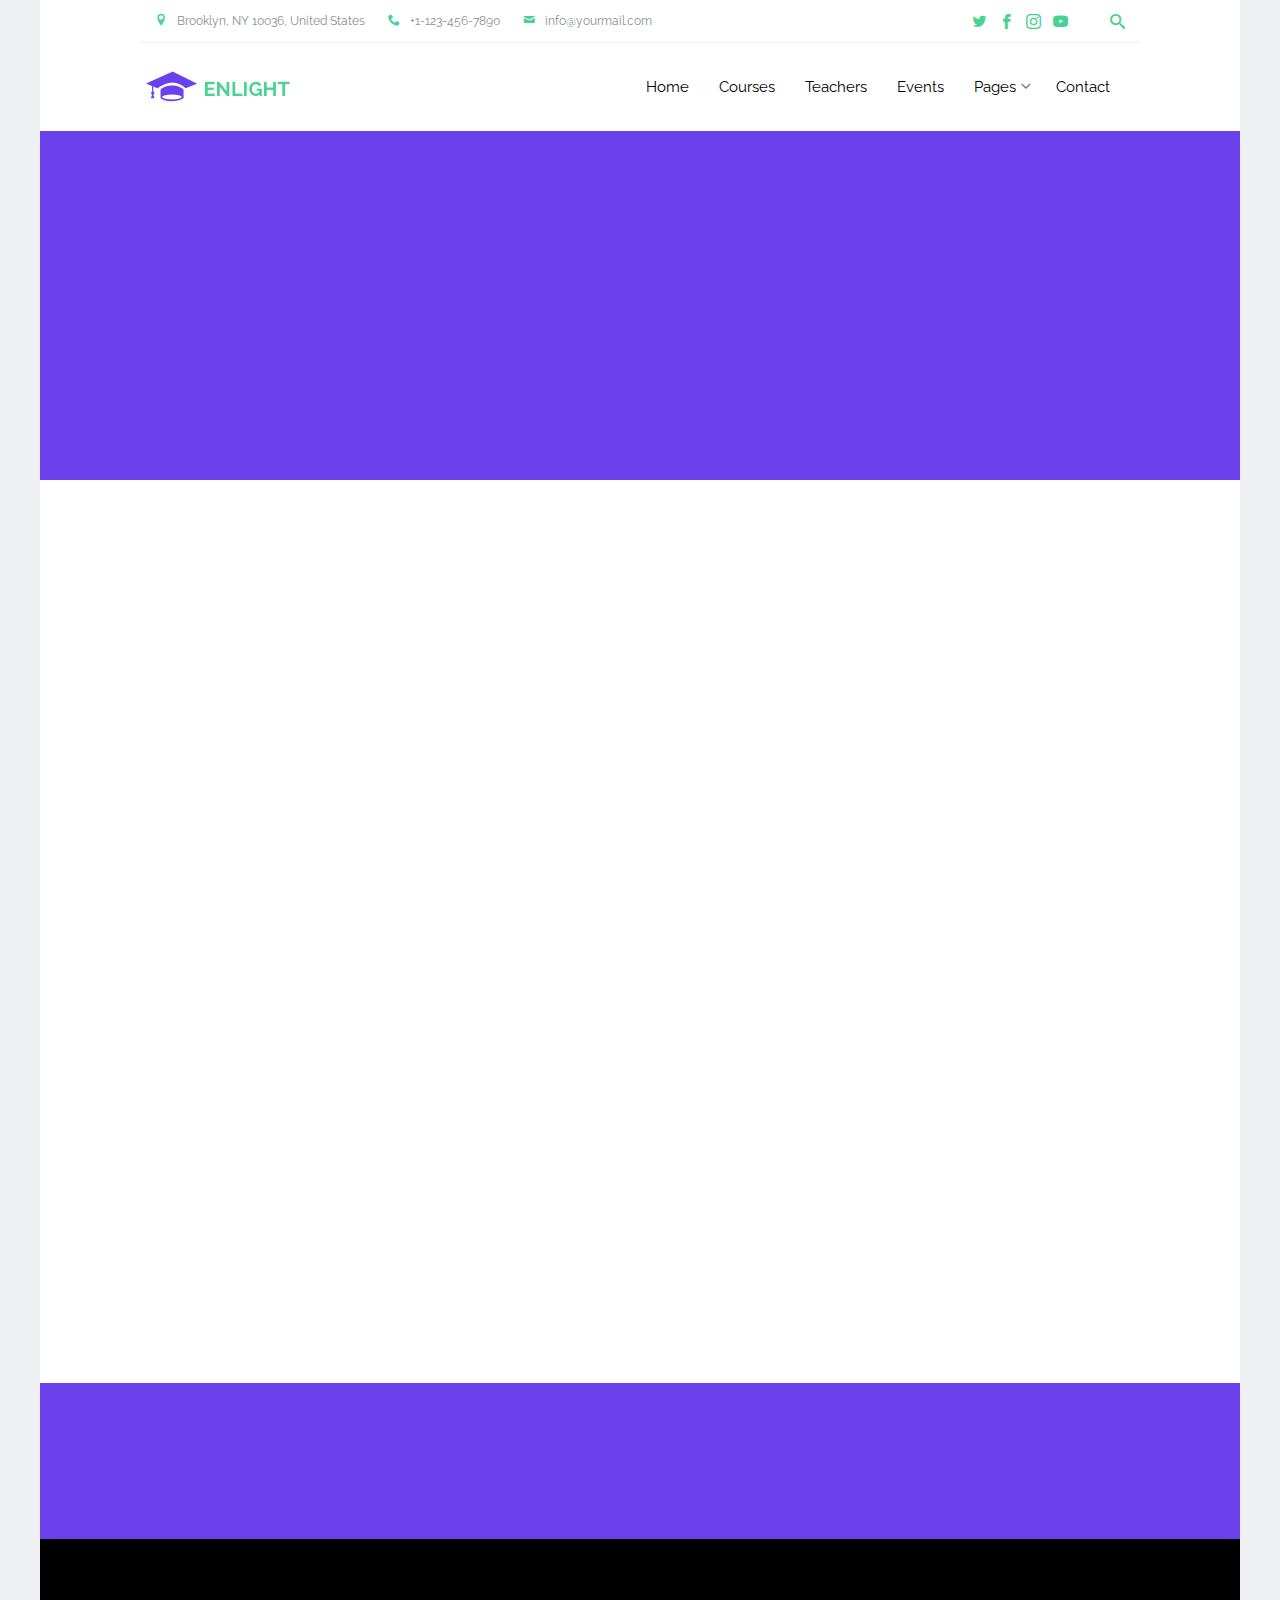
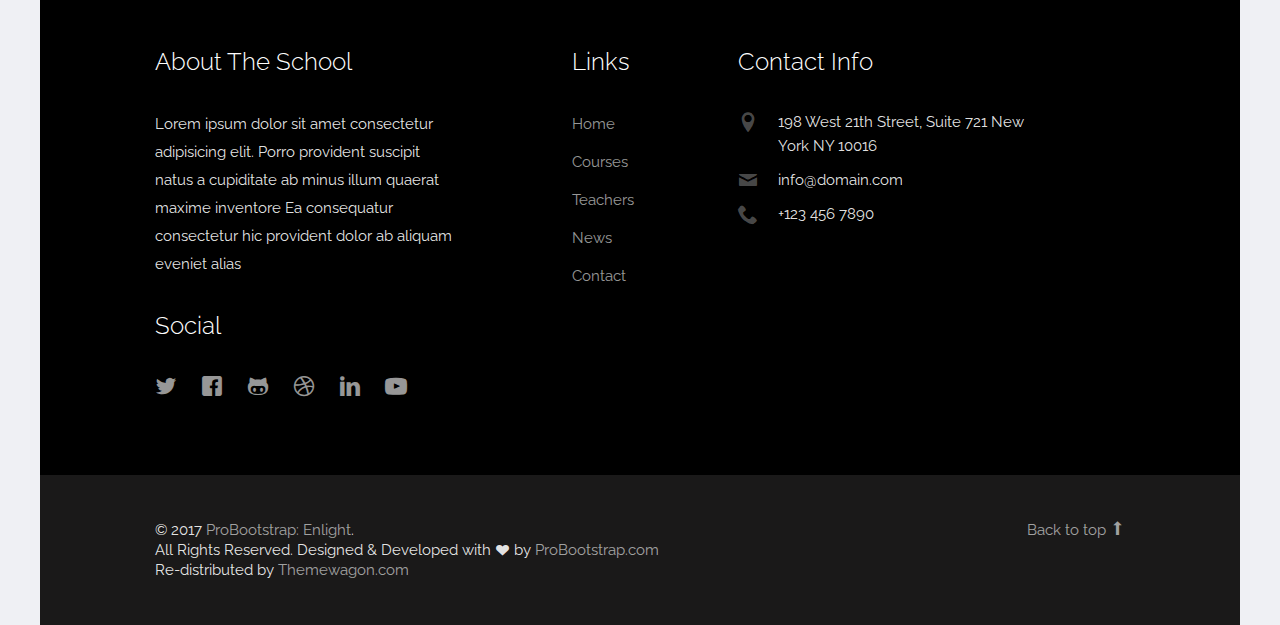
<file: technext.github.io/enlight/contact.html>
<!DOCTYPE html>

<!-- 
  Theme Name: Enlight
  Theme URL: https://probootstrap.com/enlight-free-education-responsive-bootstrap-website-template
  Author: ProBootstrap.com
  Author URL: https://probootstrap.com
  License: Released for free under the Creative Commons Attribution 3.0 license (probootstrap.com/license)
-->
<html lang="en">
  
<!-- Mirrored from technext.github.io/enlight/contact.html by HTTrack Website Copier/3.x [XR&CO'2014], Sat, 16 Jul 2022 03:12:08 GMT -->
<!-- Added by HTTrack --><meta http-equiv="content-type" content="text/html;charset=utf-8" /><!-- /Added by HTTrack -->
<head>
    <meta charset="utf-8">
    <meta name="viewport" content="width=device-width, initial-scale=1">
    <title>Enlight &mdash; Free Bootstrap Theme, Free Responsive Bootstrap Website Template</title>
    <meta name="description" content="Free Bootstrap Theme by ProBootstrap.com">
    <meta name="keywords" content="free website templates, free bootstrap themes, free template, free bootstrap, free website template">
    
    <link href="https://fonts.googleapis.com/css?family=Raleway:300,400,500,700|Open+Sans" rel="stylesheet">
    <link rel="stylesheet" href="css/styles-merged.css">
    <link rel="stylesheet" href="css/style.min.css">
    <link rel="stylesheet" href="css/custom.css">

    <!--[if lt IE 9]>
      <script src="js/vendor/html5shiv.min.js"></script>
      <script src="js/vendor/respond.min.js"></script>
    <![endif]-->
  </head>
  <body>

    <div class="probootstrap-search" id="probootstrap-search">
      <a href="#" class="probootstrap-close js-probootstrap-close"><i class="icon-cross"></i></a>
      <form action="#">
        <input type="search" name="s" id="search" placeholder="Search a keyword and hit enter...">
      </form>
    </div>
    
    <div class="probootstrap-page-wrapper">
      <!-- Fixed navbar -->
      
      <div class="probootstrap-header-top">
        <div class="container">
          <div class="row">
            <div class="col-lg-9 col-md-9 col-sm-9 probootstrap-top-quick-contact-info">
              <span><i class="icon-location2"></i>Brooklyn, NY 10036, United States</span>
              <span><i class="icon-phone2"></i>+1-123-456-7890</span>
              <span><i class="icon-mail"></i>info@yourmail.com</span>
            </div>
            <div class="col-lg-3 col-md-3 col-sm-3 probootstrap-top-social">
              <ul>
                <li><a href="#"><i class="icon-twitter"></i></a></li>
                <li><a href="#"><i class="icon-facebook2"></i></a></li>
                <li><a href="#"><i class="icon-instagram2"></i></a></li>
                <li><a href="#"><i class="icon-youtube"></i></a></li>
                <li><a href="#" class="probootstrap-search-icon js-probootstrap-search"><i class="icon-search"></i></a></li>
              </ul>
            </div>
          </div>
        </div>
      </div>
      <nav class="navbar navbar-default probootstrap-navbar">
        <div class="container">
          <div class="navbar-header">
            <div class="btn-more js-btn-more visible-xs">
              <a href="#"><i class="icon-dots-three-vertical "></i></a>
            </div>
            <button type="button" class="navbar-toggle collapsed" data-toggle="collapse" data-target="#navbar-collapse" aria-expanded="false" aria-controls="navbar">
              <span class="sr-only">Toggle navigation</span>
              <span class="icon-bar"></span>
              <span class="icon-bar"></span>
              <span class="icon-bar"></span>
            </button>
            <a class="navbar-brand" href="index-2.html" title="ProBootstrap:Enlight">Enlight</a>
          </div>

          <div id="navbar-collapse" class="navbar-collapse collapse">
            <ul class="nav navbar-nav navbar-right">
              <li><a href="index-2.html">Home</a></li>
              <li><a href="courses.html">Courses</a></li>
              <li><a href="teachers.html">Teachers</a></li>
              <li><a href="events.html">Events</a></li>
              <li class="dropdown">
                <a href="#" data-toggle="dropdown" class="dropdown-toggle">Pages</a>
                <ul class="dropdown-menu">
                  <li><a href="about.html">About Us</a></li>
                  <li><a href="courses.html">Courses</a></li>
                  <li class="active"><a href="course-single.html">Course Single</a></li>
                  <li><a href="gallery.html">Gallery</a></li>
                  <li class="dropdown-submenu dropdown">
                    <a href="#" data-toggle="dropdown" class="dropdown-toggle"><span>Sub Menu</span></a>
                    <ul class="dropdown-menu">
                      <li><a href="#">Second Level Menu</a></li>
                      <li><a href="#">Second Level Menu</a></li>
                      <li><a href="#">Second Level Menu</a></li>
                      <li><a href="#">Second Level Menu</a></li>
                    </ul>
                  </li>
                  <li><a href="news.html">News</a></li>
                </ul>
              </li>
              <li><a href="contact.html">Contact</a></li>
            </ul>
          </div>
        </div>
      </nav>
      
      <section class="probootstrap-section probootstrap-section-colored">
        <div class="container">
          <div class="row">
            <div class="col-md-12 text-left section-heading probootstrap-animate">
              <h1 class="mb0">Contact Us</h1>
            </div>
          </div>
        </div>
      </section>

      

      <section class="probootstrap-section probootstrap-section-sm">
        <div class="container">
          <div class="row">
            <div class="col-md-12">
              <div class="row probootstrap-gutter0">
                <div class="col-md-4" id="probootstrap-sidebar">
                  <div class="probootstrap-sidebar-inner probootstrap-overlap probootstrap-animate">
                    <h3>Pages</h3>
                    <ul class="probootstrap-side-menu">
                      
                      <li><a href="index-2.html">Home</a></li>
                      <li><a href="courses.html">Courses</a></li>
                      <li><a href="teachers.html">Teachers</a></li>
                      <li><a href="events.html">Events</a></li>
                      <li><a href="about.html">About Us</a></li>
                      <li class="active"><a>Contact Us</a></li>
                    </ul>
                  </div>
                </div>
                <div class="col-md-7 col-md-push-1  probootstrap-animate" id="probootstrap-content">
                  <h2>Get In Touch</h2>
                  <p>Contact us using the form below.</p>
                  <form action="#" method="post" class="probootstrap-form">
                    <div class="form-group">
                      <label for="name">Full Name</label>
                      <input type="text" class="form-control" id="name" name="name">
                    </div>
                    <div class="form-group">
                      <label for="email">Email</label>
                      <input type="email" class="form-control" id="email" name="email">
                    </div>
                    <div class="form-group">
                      <label for="subject">Subject</label>
                      <input type="text" class="form-control" id="subject" name="subject">
                    </div>
                    <div class="form-group">
                      <label for="message">Message</label>
                      <textarea cols="30" rows="10" class="form-control" id="message" name="message"></textarea>
                    </div>
                    <div class="form-group">
                      <input type="submit" class="btn btn-primary btn-lg" id="submit" name="submit" value="Send Message">
                    </div>
                  </form>
                </div>
              </div>
            </div>
          </div>
        </div>
      </section>
      
      <section class="probootstrap-cta">
        <div class="container">
          <div class="row">
            <div class="col-md-12">
              <h2 class="probootstrap-animate" data-animate-effect="fadeInRight">Get your admission now!</h2>
              <a href="#" role="button" class="btn btn-primary btn-lg btn-ghost probootstrap-animate" data-animate-effect="fadeInLeft">Enroll</a>
            </div>
          </div>
        </div>
      </section>
      <footer class="probootstrap-footer probootstrap-bg">
        <div class="container">
          <div class="row">
            <div class="col-md-4">
              <div class="probootstrap-footer-widget">
                <h3>About The School</h3>
                <p>Lorem ipsum dolor sit amet consectetur adipisicing elit. Porro provident suscipit natus a cupiditate ab minus illum quaerat maxime inventore Ea consequatur consectetur hic provident dolor ab aliquam eveniet alias</p>
                <h3>Social</h3>
                <ul class="probootstrap-footer-social">
                  <li><a href="#"><i class="icon-twitter"></i></a></li>
                  <li><a href="#"><i class="icon-facebook"></i></a></li>
                  <li><a href="#"><i class="icon-github"></i></a></li>
                  <li><a href="#"><i class="icon-dribbble"></i></a></li>
                  <li><a href="#"><i class="icon-linkedin"></i></a></li>
                  <li><a href="#"><i class="icon-youtube"></i></a></li>
                </ul>
              </div>
            </div>
            <div class="col-md-3 col-md-push-1">
              <div class="probootstrap-footer-widget">
                <h3>Links</h3>
                <ul>
                  <li><a href="#">Home</a></li>
                  <li><a href="#">Courses</a></li>
                  <li><a href="#">Teachers</a></li>
                  <li><a href="#">News</a></li>
                  <li><a href="#">Contact</a></li>
                </ul>
              </div>
            </div>
            <div class="col-md-4">
              <div class="probootstrap-footer-widget">
                <h3>Contact Info</h3>
                <ul class="probootstrap-contact-info">
                  <li><i class="icon-location2"></i> <span>198 West 21th Street, Suite 721 New York NY 10016</span></li>
                  <li><i class="icon-mail"></i><span>info@domain.com</span></li>
                  <li><i class="icon-phone2"></i><span>+123 456 7890</span></li>
                </ul>
              </div>
            </div>
           
          </div>
          <!-- END row -->
          
        </div>

        <div class="probootstrap-copyright">
          <div class="container">
            <div class="row">
              <div class="col-md-8 text-left">
                <p>&copy; 2017 <a href="https://probootstrap.com/">ProBootstrap: Enlight</a>.
                <br/> All Rights Reserved. Designed &amp; Developed with <i class="icon icon-heart"></i> by <a href="https://probootstrap.com/">ProBootstrap.com</a>
                <br/> Re-distributed by <a href="https://themewagon.com/">Themewagon.com</a></p>
              </div>
              <div class="col-md-4 probootstrap-back-to-top">
                <p><a href="#" class="js-backtotop">Back to top <i class="icon-arrow-long-up"></i></a></p>
              </div>
            </div>
          </div>
        </div>
      </footer>

    </div>
    <!-- END wrapper -->
    

    <script src="js/scripts.min.js"></script>
    <script src="js/main.min.js"></script>
    <script src="js/custom.js"></script>

  </body>

<!-- Mirrored from technext.github.io/enlight/contact.html by HTTrack Website Copier/3.x [XR&CO'2014], Sat, 16 Jul 2022 03:12:08 GMT -->
</html>
</file>
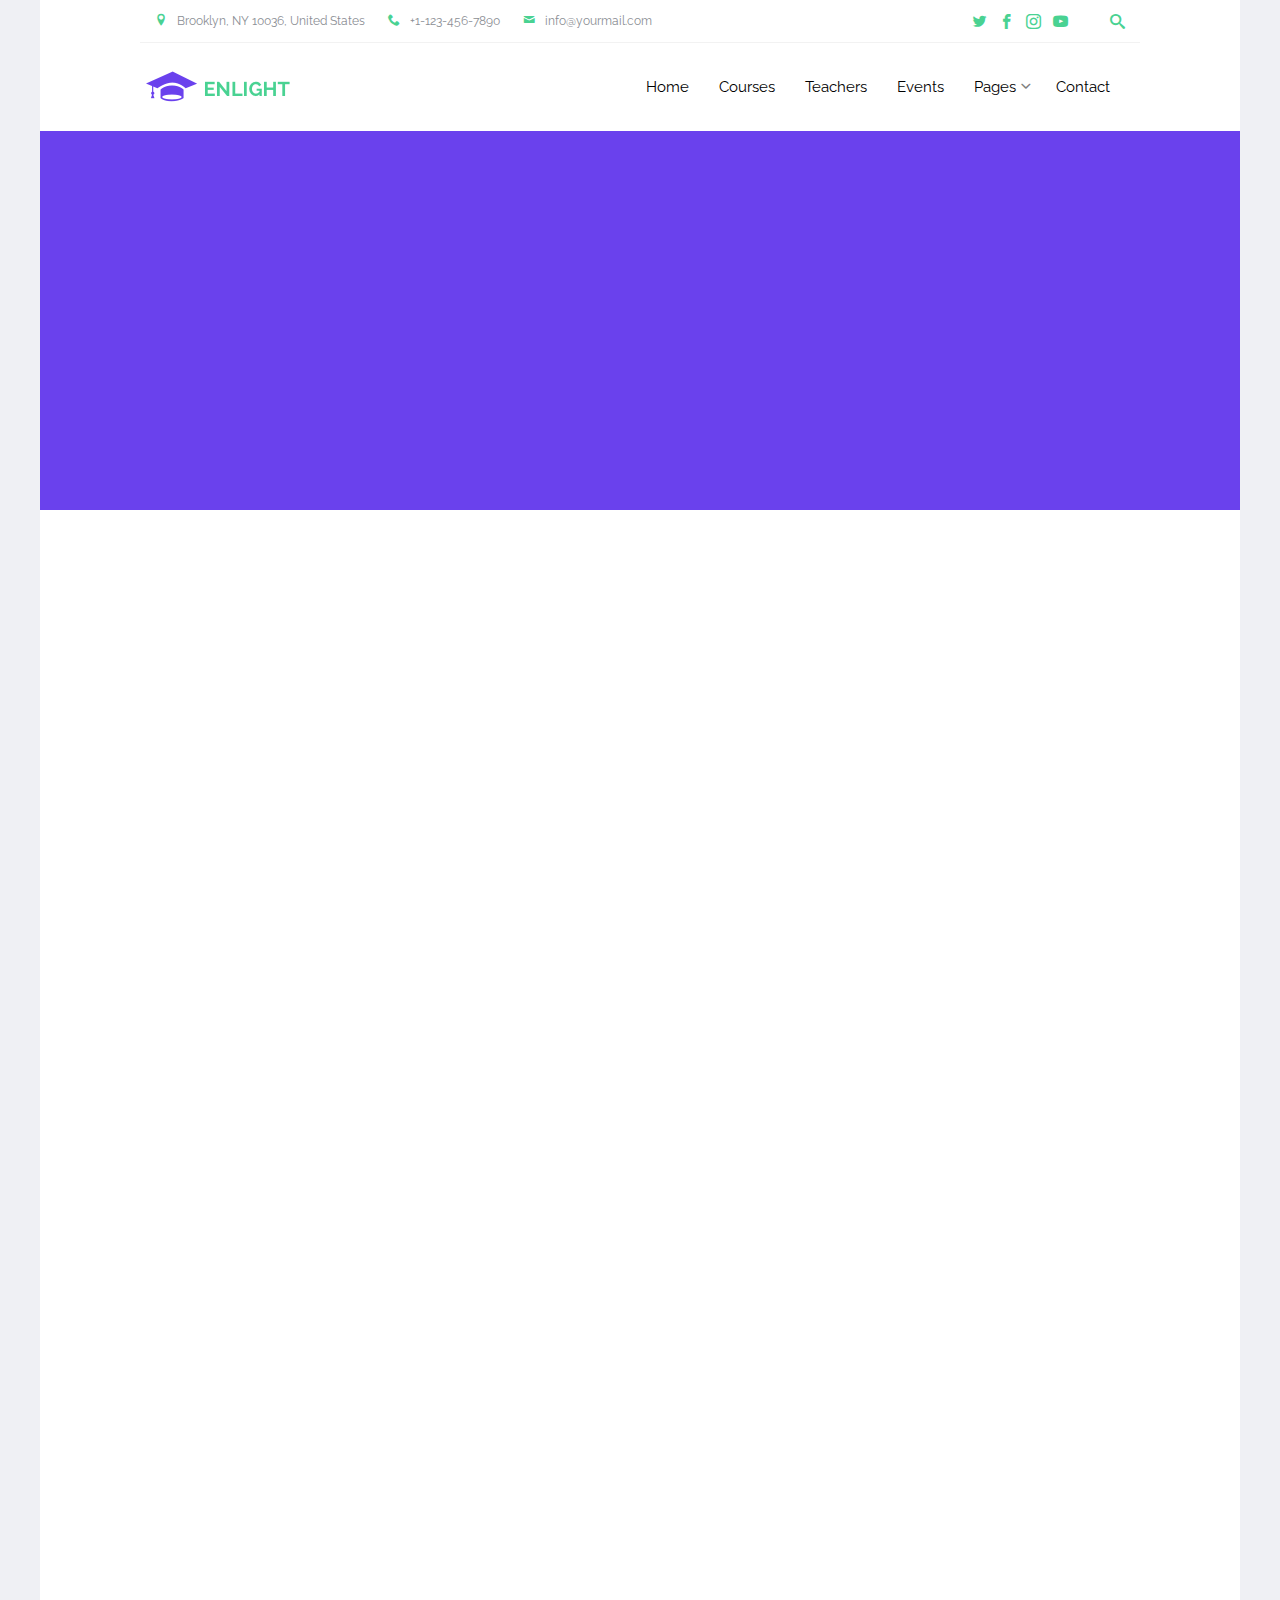
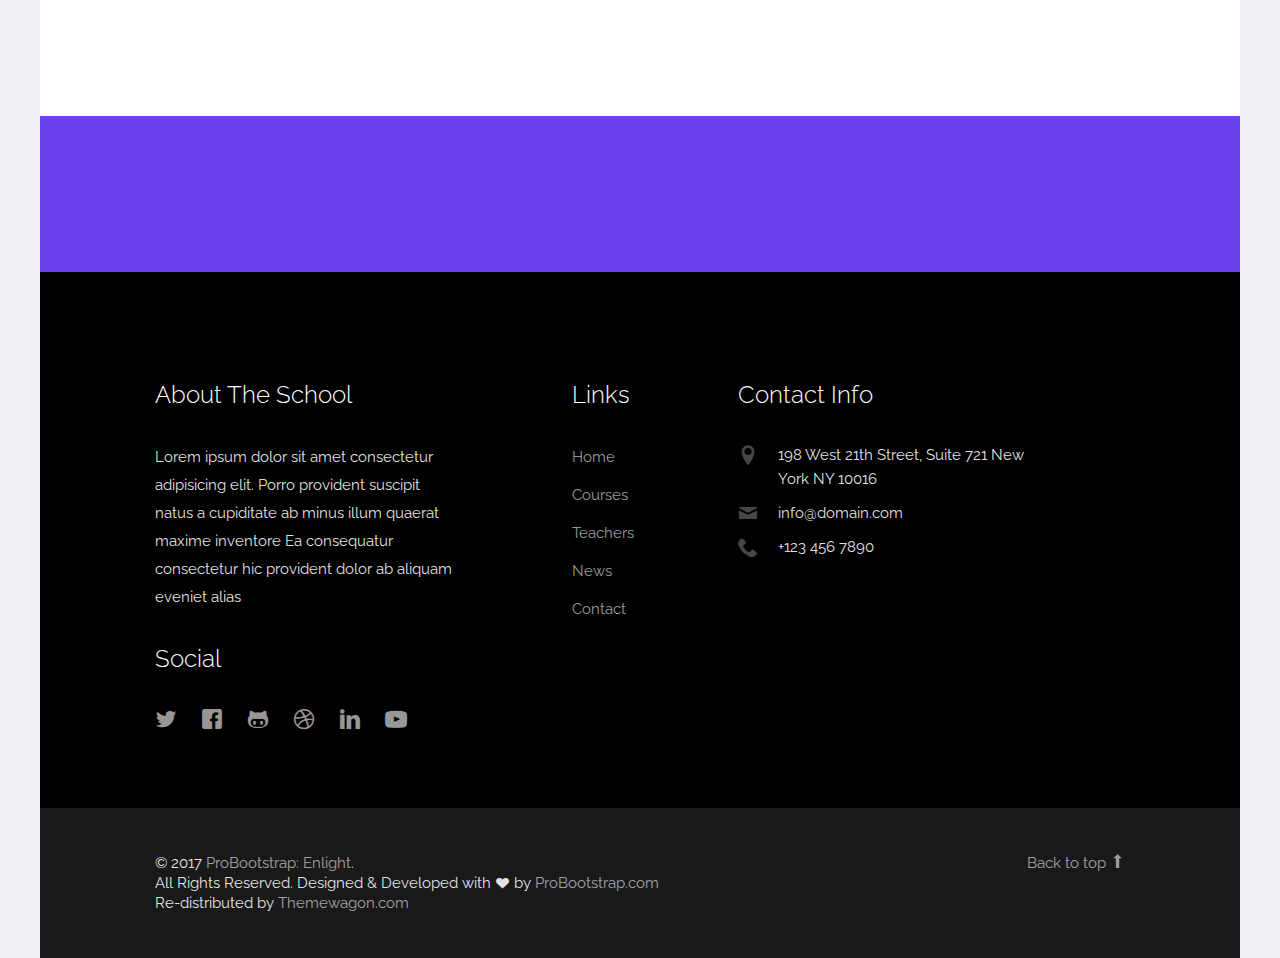
<file: technext.github.io/enlight/course-single.html>
<!DOCTYPE html>

<!-- 
  Theme Name: Enlight
  Theme URL: https://probootstrap.com/enlight-free-education-responsive-bootstrap-website-template
  Author: ProBootstrap.com
  Author URL: https://probootstrap.com
  License: Released for free under the Creative Commons Attribution 3.0 license (probootstrap.com/license)
-->
<html lang="en">
  
<!-- Mirrored from technext.github.io/enlight/course-single.html by HTTrack Website Copier/3.x [XR&CO'2014], Sat, 16 Jul 2022 03:12:01 GMT -->
<!-- Added by HTTrack --><meta http-equiv="content-type" content="text/html;charset=utf-8" /><!-- /Added by HTTrack -->
<head>
    <meta charset="utf-8">
    <meta name="viewport" content="width=device-width, initial-scale=1">
    <title>Enlight &mdash; Free Bootstrap Theme, Free Responsive Bootstrap Website Template</title>
    <meta name="description" content="Free Bootstrap Theme by ProBootstrap.com">
    <meta name="keywords" content="free website templates, free bootstrap themes, free template, free bootstrap, free website template">
    
    <link href="https://fonts.googleapis.com/css?family=Raleway:300,400,500,700|Open+Sans" rel="stylesheet">
    <link rel="stylesheet" href="css/styles-merged.css">
    <link rel="stylesheet" href="css/style.min.css">
    <link rel="stylesheet" href="css/custom.css">

    <!--[if lt IE 9]>
      <script src="js/vendor/html5shiv.min.js"></script>
      <script src="js/vendor/respond.min.js"></script>
    <![endif]-->
  </head>
  <body>

    <div class="probootstrap-search" id="probootstrap-search">
      <a href="#" class="probootstrap-close js-probootstrap-close"><i class="icon-cross"></i></a>
      <form action="#">
        <input type="search" name="s" id="search" placeholder="Search a keyword and hit enter...">
      </form>
    </div>
    
    <div class="probootstrap-page-wrapper">
      <!-- Fixed navbar -->
      
      <div class="probootstrap-header-top">
        <div class="container">
          <div class="row">
            <div class="col-lg-9 col-md-9 col-sm-9 probootstrap-top-quick-contact-info">
              <span><i class="icon-location2"></i>Brooklyn, NY 10036, United States</span>
              <span><i class="icon-phone2"></i>+1-123-456-7890</span>
              <span><i class="icon-mail"></i>info@yourmail.com</span>
            </div>
            <div class="col-lg-3 col-md-3 col-sm-3 probootstrap-top-social">
              <ul>
                <li><a href="#"><i class="icon-twitter"></i></a></li>
                <li><a href="#"><i class="icon-facebook2"></i></a></li>
                <li><a href="#"><i class="icon-instagram2"></i></a></li>
                <li><a href="#"><i class="icon-youtube"></i></a></li>
                <li><a href="#" class="probootstrap-search-icon js-probootstrap-search"><i class="icon-search"></i></a></li>
              </ul>
            </div>
          </div>
        </div>
      </div>
      <nav class="navbar navbar-default probootstrap-navbar">
        <div class="container">
          <div class="navbar-header">
            <div class="btn-more js-btn-more visible-xs">
              <a href="#"><i class="icon-dots-three-vertical "></i></a>
            </div>
            <button type="button" class="navbar-toggle collapsed" data-toggle="collapse" data-target="#navbar-collapse" aria-expanded="false" aria-controls="navbar">
              <span class="sr-only">Toggle navigation</span>
              <span class="icon-bar"></span>
              <span class="icon-bar"></span>
              <span class="icon-bar"></span>
            </button>
            <a class="navbar-brand" href="index-2.html" title="ProBootstrap:Enlight">Enlight</a>
          </div>

          <div id="navbar-collapse" class="navbar-collapse collapse">
            <ul class="nav navbar-nav navbar-right">
              <li><a href="index-2.html">Home</a></li>
              <li><a href="courses.html">Courses</a></li>
              <li><a href="teachers.html">Teachers</a></li>
              <li><a href="events.html">Events</a></li>
              <li class="dropdown">
                <a href="#" data-toggle="dropdown" class="dropdown-toggle">Pages</a>
                <ul class="dropdown-menu">
                  <li><a href="about.html">About Us</a></li>
                  <li><a href="courses.html">Courses</a></li>
                  <li class="active"><a href="course-single.html">Course Single</a></li>
                  <li><a href="gallery.html">Gallery</a></li>
                  <li class="dropdown-submenu dropdown">
                    <a href="#" data-toggle="dropdown" class="dropdown-toggle"><span>Sub Menu</span></a>
                    <ul class="dropdown-menu">
                      <li><a href="#">Second Level Menu</a></li>
                      <li><a href="#">Second Level Menu</a></li>
                      <li><a href="#">Second Level Menu</a></li>
                      <li><a href="#">Second Level Menu</a></li>
                    </ul>
                  </li>
                  <li><a href="news.html">News</a></li>
                </ul>
              </li>
              <li><a href="contact.html">Contact</a></li>
            </ul>
          </div>
        </div>
      </nav>
      
      <section class="probootstrap-section probootstrap-section-colored">
        <div class="container">
          <div class="row">
            <div class="col-md-12 text-left section-heading probootstrap-animate">
              <h1>Chemical Engineering</h1>
            </div>
          </div>
        </div>
      </section>

      

      <section class="probootstrap-section probootstrap-section-sm">
        <div class="container">
          <div class="row">
            <div class="col-md-12">
              <div class="row probootstrap-gutter0">
                <div class="col-md-4" id="probootstrap-sidebar">
                  <div class="probootstrap-sidebar-inner probootstrap-overlap probootstrap-animate">
                    <h3>More Courses</h3>
                    <ul class="probootstrap-side-menu">
                      <li class="active"><a>Chemical Engineering</a></li>
                      <li><a href="#">Application Design</a></li>
                      <li><a href="#">Math Major</a></li>
                      <li><a href="#">English Major</a></li>
                    </ul>
                  </div>
                </div>
                <div class="col-md-7 col-md-push-1  probootstrap-animate" id="probootstrap-content">
                  <h2>Description</h2>
                  <p>Lorem ipsum dolor sit amet, consectetur adipisicing elit. Maxime rerum possimus maiores, natus fugiat quibusdam dolorem. Dolore, odit ipsum, commodi distinctio repellendus vel tempore accusamus ea assumenda totam aut tempora. Illum sed harum, doloremque magnam nostrum. Fuga tempora corrupti unde ratione, placeat voluptates dicta asperiores est, ad voluptatem dolor, delectus sapiente voluptatum! Rerum magnam ducimus voluptas dolorum consectetur ex facilis quaerat sapiente eaque consequuntur perspiciatis nesciunt tenetur quibusdam corrupti voluptates consequatur repudiandae, quisquam aperiam veniam. Architecto voluptas blanditiis provident modi cumque a eius nam dignissimos numquam ducimus earum odit ipsam, reiciendis assumenda id quasi dolore, totam impedit molestias? Alias, ipsa!</p>
                  <p>Velit natus alias eligendi architecto rem, itaque distinctio? Excepturi obcaecati fuga ratione. Dolore in ipsam rem ullam nemo error aperiam dolores eius, doloremque blanditiis placeat fugiat libero id atque, recusandae, voluptate laboriosam, distinctio omnis ab. Eius obcaecati, laudantium ex voluptatum voluptas, cum vitae molestiae quam est omnis nulla, quis velit? Esse natus tempore molestias deserunt, tempora illum labore, fuga animi totam dolore doloribus doloremque laudantium velit distinctio, non cumque dolorem delectus quia quibusdam? Amet, consectetur. Reprehenderit unde, eveniet temporibus, quae possimus magni. Dolore quo eveniet, distinctio dicta quisquam? Aliquid libero dolore provident, beatae odit facilis quasi dolorum sit ad minus!</p>
                  <p>Tenetur, soluta natus porro, cumque vitae, iste accusamus beatae repudiandae quidem magnam sunt, nihil reprehenderit facere eveniet non sint aliquid. Ipsam totam nostrum, modi veritatis quidem maiores dolor minima incidunt non ratione qui quas, quasi aut sit obcaecati iure. Corporis, rem? Reprehenderit sequi, tenetur, libero nobis beatae ut doloremque obcaecati ipsa? Itaque numquam ratione et veniam porro magnam expedita ad laboriosam dolorum debitis omnis mollitia id eum minus necessitatibus ipsam consequuntur sed tempora assumenda, repudiandae culpa atque? Ad ut porro praesentium, earum voluptatum maxime, deserunt, omnis dolorem veniam cumque et officia veritatis, nam perferendis ex facilis sit sapiente at accusamus?</p>
                  <p><a href="#" class="btn btn-primary">Enroll with this course now</a> <span class="enrolled-count">2,928 students enrolled</span></p>
                </div>
              </div>
            </div>
          </div>
        </div>
      </section>
      
      <section class="probootstrap-cta">
        <div class="container">
          <div class="row">
            <div class="col-md-12">
              <h2 class="probootstrap-animate" data-animate-effect="fadeInRight">Get your admission now!</h2>
              <a href="#" role="button" class="btn btn-primary btn-lg btn-ghost probootstrap-animate" data-animate-effect="fadeInLeft">Enroll</a>
            </div>
          </div>
        </div>
      </section>
      <footer class="probootstrap-footer probootstrap-bg">
        <div class="container">
          <div class="row">
            <div class="col-md-4">
              <div class="probootstrap-footer-widget">
                <h3>About The School</h3>
                <p>Lorem ipsum dolor sit amet consectetur adipisicing elit. Porro provident suscipit natus a cupiditate ab minus illum quaerat maxime inventore Ea consequatur consectetur hic provident dolor ab aliquam eveniet alias</p>
                <h3>Social</h3>
                <ul class="probootstrap-footer-social">
                  <li><a href="#"><i class="icon-twitter"></i></a></li>
                  <li><a href="#"><i class="icon-facebook"></i></a></li>
                  <li><a href="#"><i class="icon-github"></i></a></li>
                  <li><a href="#"><i class="icon-dribbble"></i></a></li>
                  <li><a href="#"><i class="icon-linkedin"></i></a></li>
                  <li><a href="#"><i class="icon-youtube"></i></a></li>
                </ul>
              </div>
            </div>
            <div class="col-md-3 col-md-push-1">
              <div class="probootstrap-footer-widget">
                <h3>Links</h3>
                <ul>
                  <li><a href="#">Home</a></li>
                  <li><a href="#">Courses</a></li>
                  <li><a href="#">Teachers</a></li>
                  <li><a href="#">News</a></li>
                  <li><a href="#">Contact</a></li>
                </ul>
              </div>
            </div>
            <div class="col-md-4">
              <div class="probootstrap-footer-widget">
                <h3>Contact Info</h3>
                <ul class="probootstrap-contact-info">
                  <li><i class="icon-location2"></i> <span>198 West 21th Street, Suite 721 New York NY 10016</span></li>
                  <li><i class="icon-mail"></i><span>info@domain.com</span></li>
                  <li><i class="icon-phone2"></i><span>+123 456 7890</span></li>
                </ul>
              </div>
            </div>
           
          </div>
          <!-- END row -->
          
        </div>

        <div class="probootstrap-copyright">
          <div class="container">
            <div class="row">
              <div class="col-md-8 text-left">
                <p>&copy; 2017 <a href="https://probootstrap.com/">ProBootstrap: Enlight</a>.
                <br/> All Rights Reserved. Designed &amp; Developed with <i class="icon icon-heart"></i> by <a href="https://probootstrap.com/">ProBootstrap.com</a>
                <br/> Re-distributed by <a href="https://themewagon.com/">Themewagon.com</a></p>
              </div>
              <div class="col-md-4 probootstrap-back-to-top">
                <p><a href="#" class="js-backtotop">Back to top <i class="icon-arrow-long-up"></i></a></p>
              </div>
            </div>
          </div>
        </div>
      </footer>

    </div>
    <!-- END wrapper -->
    

    <script src="js/scripts.min.js"></script>
    <script src="js/main.min.js"></script>
    <script src="js/custom.js"></script>

  </body>

<!-- Mirrored from technext.github.io/enlight/course-single.html by HTTrack Website Copier/3.x [XR&CO'2014], Sat, 16 Jul 2022 03:12:01 GMT -->
</html>
</file>
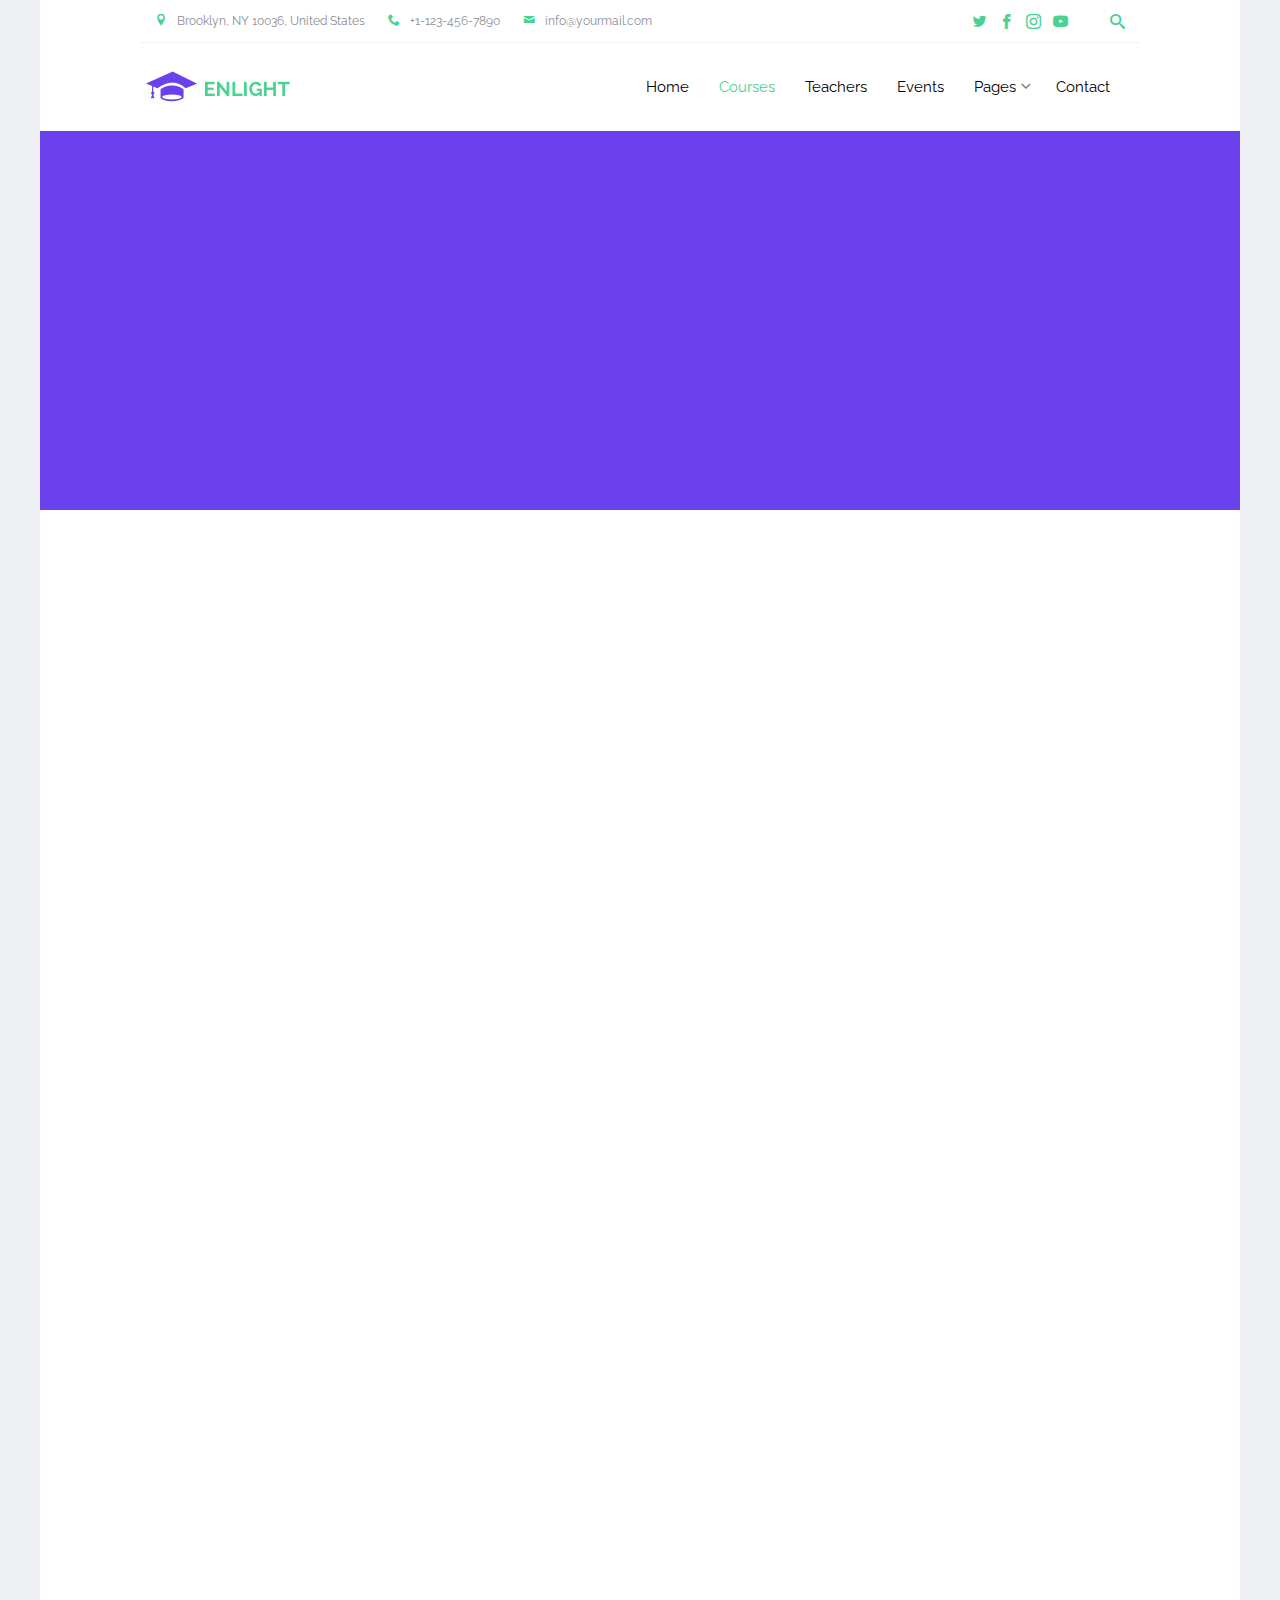
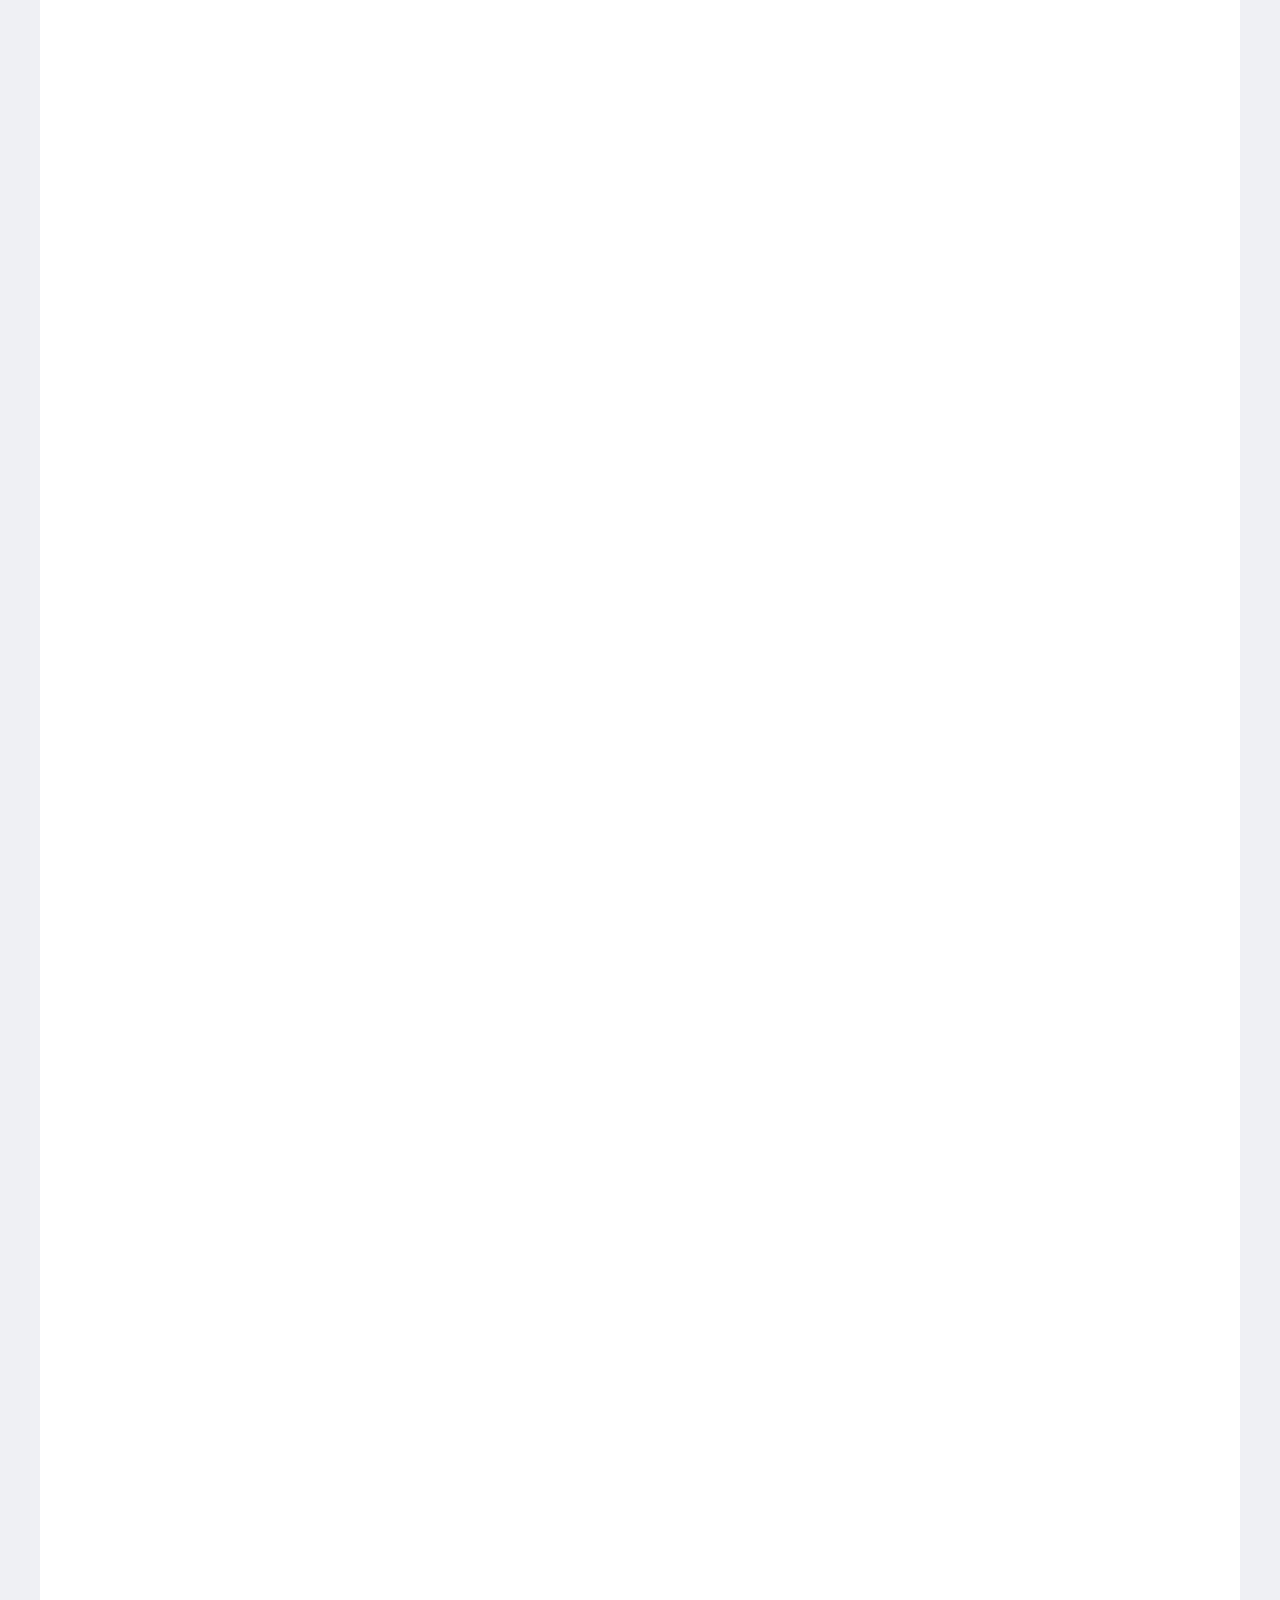
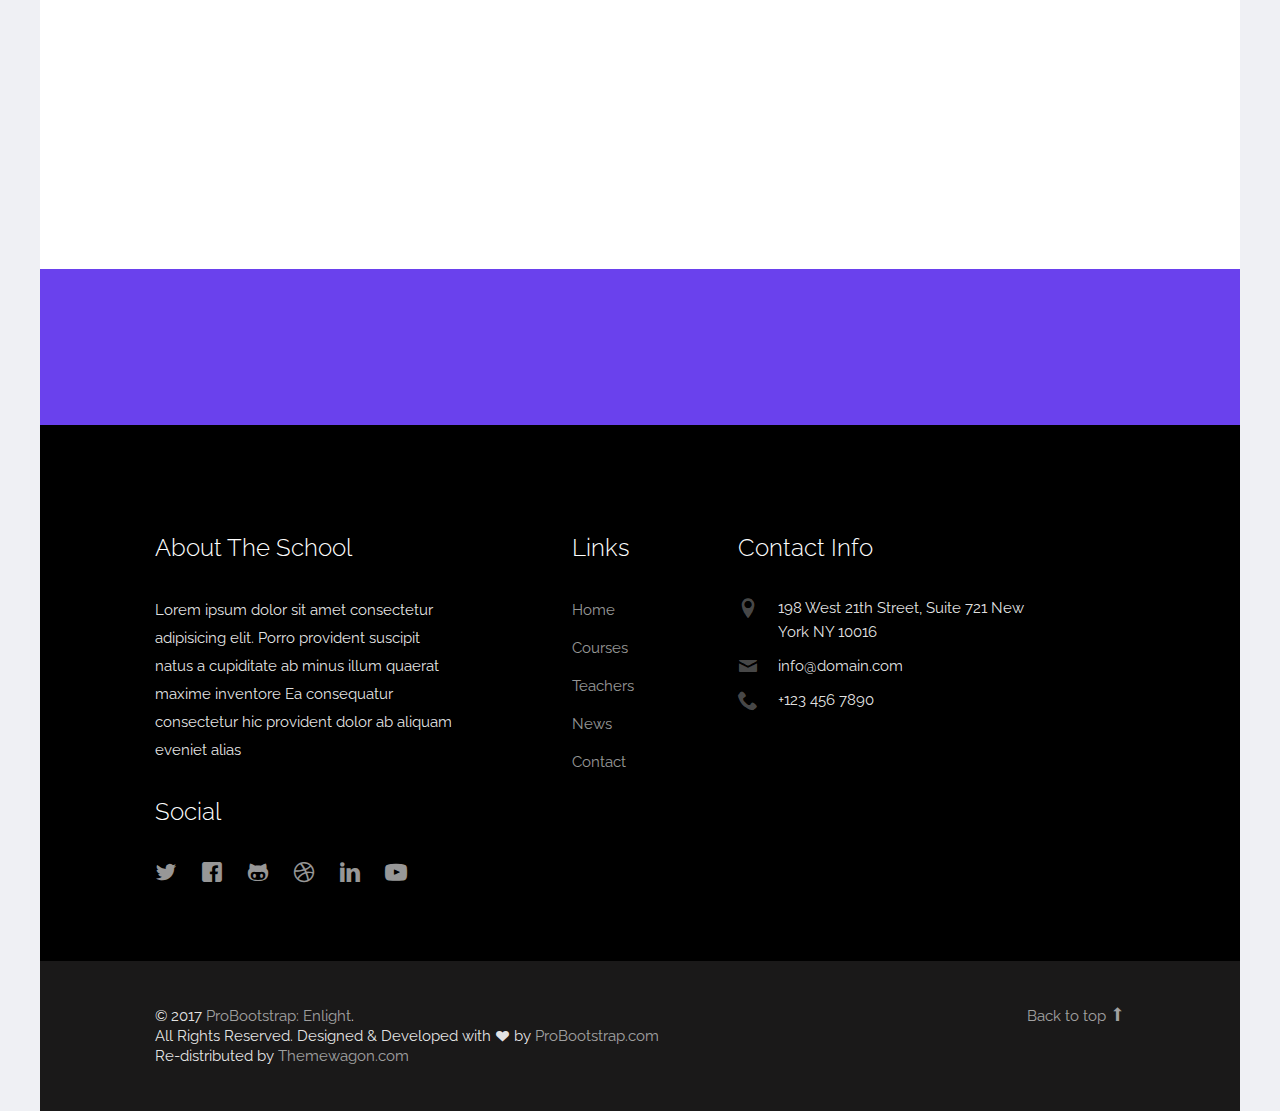
<file: technext.github.io/enlight/courses.html>
<!DOCTYPE html>

<!-- 
  Theme Name: Enlight
  Theme URL: https://probootstrap.com/enlight-free-education-responsive-bootstrap-website-template
  Author: ProBootstrap.com
  Author URL: https://probootstrap.com
  License: Released for free under the Creative Commons Attribution 3.0 license (probootstrap.com/license)
-->
<html lang="en">
  
<!-- Mirrored from technext.github.io/enlight/courses.html by HTTrack Website Copier/3.x [XR&CO'2014], Sat, 16 Jul 2022 03:12:01 GMT -->
<!-- Added by HTTrack --><meta http-equiv="content-type" content="text/html;charset=utf-8" /><!-- /Added by HTTrack -->
<head>
    <meta charset="utf-8">
    <meta name="viewport" content="width=device-width, initial-scale=1">
    <title>Enlight &mdash; Free Bootstrap Theme, Free Responsive Bootstrap Website Template</title>
    <meta name="description" content="Free Bootstrap Theme by ProBootstrap.com">
    <meta name="keywords" content="free website templates, free bootstrap themes, free template, free bootstrap, free website template">
    
    <link href="https://fonts.googleapis.com/css?family=Raleway:300,400,500,700|Open+Sans" rel="stylesheet">
    <link rel="stylesheet" href="css/styles-merged.css">
    <link rel="stylesheet" href="css/style.min.css">
    <link rel="stylesheet" href="css/custom.css">

    <!--[if lt IE 9]>
      <script src="js/vendor/html5shiv.min.js"></script>
      <script src="js/vendor/respond.min.js"></script>
    <![endif]-->
  </head>
  <body>

    <div class="probootstrap-search" id="probootstrap-search">
      <a href="#" class="probootstrap-close js-probootstrap-close"><i class="icon-cross"></i></a>
      <form action="#">
        <input type="search" name="s" id="search" placeholder="Search a keyword and hit enter...">
      </form>
    </div>
    
    <div class="probootstrap-page-wrapper">
      <!-- Fixed navbar -->
      
      <div class="probootstrap-header-top">
        <div class="container">
          <div class="row">
            <div class="col-lg-9 col-md-9 col-sm-9 probootstrap-top-quick-contact-info">
              <span><i class="icon-location2"></i>Brooklyn, NY 10036, United States</span>
              <span><i class="icon-phone2"></i>+1-123-456-7890</span>
              <span><i class="icon-mail"></i>info@yourmail.com</span>
            </div>
            <div class="col-lg-3 col-md-3 col-sm-3 probootstrap-top-social">
              <ul>
                <li><a href="#"><i class="icon-twitter"></i></a></li>
                <li><a href="#"><i class="icon-facebook2"></i></a></li>
                <li><a href="#"><i class="icon-instagram2"></i></a></li>
                <li><a href="#"><i class="icon-youtube"></i></a></li>
                <li><a href="#" class="probootstrap-search-icon js-probootstrap-search"><i class="icon-search"></i></a></li>
              </ul>
            </div>
          </div>
        </div>
      </div>
      <nav class="navbar navbar-default probootstrap-navbar">
        <div class="container">
          <div class="navbar-header">
            <div class="btn-more js-btn-more visible-xs">
              <a href="#"><i class="icon-dots-three-vertical "></i></a>
            </div>
            <button type="button" class="navbar-toggle collapsed" data-toggle="collapse" data-target="#navbar-collapse" aria-expanded="false" aria-controls="navbar">
              <span class="sr-only">Toggle navigation</span>
              <span class="icon-bar"></span>
              <span class="icon-bar"></span>
              <span class="icon-bar"></span>
            </button>
            <a class="navbar-brand" href="index-2.html" title="ProBootstrap:Enlight">Enlight</a>
          </div>

          <div id="navbar-collapse" class="navbar-collapse collapse">
            <ul class="nav navbar-nav navbar-right">
              <li><a href="index-2.html">Home</a></li>
              <li class="active"><a href="courses.html">Courses</a></li>
              <li><a href="teachers.html">Teachers</a></li>
              <li><a href="events.html">Events</a></li>
              <li class="dropdown">
                <a href="#" data-toggle="dropdown" class="dropdown-toggle">Pages</a>
                <ul class="dropdown-menu">
                  <li><a href="about.html">About Us</a></li>
                  <li><a href="courses.html">Courses</a></li>
                  <li><a href="course-single.html">Course Single</a></li>
                  <li><a href="gallery.html">Gallery</a></li>
                  <li class="dropdown-submenu dropdown">
                    <a href="#" data-toggle="dropdown" class="dropdown-toggle"><span>Sub Menu</span></a>
                    <ul class="dropdown-menu">
                      <li><a href="#">Second Level Menu</a></li>
                      <li><a href="#">Second Level Menu</a></li>
                      <li><a href="#">Second Level Menu</a></li>
                      <li><a href="#">Second Level Menu</a></li>
                    </ul>
                  </li>
                  <li><a href="news.html">News</a></li>
                </ul>
              </li>
              <li><a href="contact.html">Contact</a></li>
            </ul>
          </div>
        </div>
      </nav>
      
      <section class="probootstrap-section probootstrap-section-colored">
        <div class="container">
          <div class="row">
            <div class="col-md-12 text-left section-heading probootstrap-animate">
              <h1>Our Courses</h1>
            </div>
          </div>
        </div>
      </section>

      <section class="probootstrap-section">
        <div class="container">
          <div class="row">
            <div class="col-md-12">
              <div class="probootstrap-flex-block">
                <div class="probootstrap-text probootstrap-animate">
                  <div class="text-uppercase probootstrap-uppercase">Featured Course</div>
                  <h3>Chemical Engineering</h3>
                  <p>Lorem ipsum dolor sit amet consectetur adipisicing elit. Quis explicabo veniam labore ratione illo vero voluptate a deserunt incidunt odio aliquam commodi blanditiis voluptas error non rerum temporibus optio accusantium!</p>
                  <p><a href="#" class="btn btn-primary">Enroll now</a> <span class="enrolled-count">2,928 students enrolled</span></p>
                </div>
                <div class="probootstrap-image probootstrap-animate" style="background-image: url(img/slider_3.jpg)">
                  <a href="https://vimeo.com/45830194" class="btn-video popup-vimeo"><i class="icon-play3"></i></a>
                </div>
              </div>
            </div>
          </div>
        </div>
      </section>

      <section class="probootstrap-section">
        <div class="container">
          <div class="row">
            <div class="col-md-6">
              <div class="probootstrap-service-2 probootstrap-animate">
                <div class="image">
                  <div class="image-bg">
                    <img src="img/img_sm_1.jpg" alt="Free Bootstrap Template by ProBootstrap.com">
                  </div>
                </div>
                <div class="text">
                  <span class="probootstrap-meta"><i class="icon-calendar2"></i> July 10, 2017</span>
                  <h3>Application Design</h3>
                  <p>Laboriosam pariatur modi praesentium deleniti molestiae officiis atque numquam quos quis nisi voluptatum architecto rerum error.</p>
                  <p><a href="#" class="btn btn-primary">Enroll now</a> <span class="enrolled-count">2,928 students enrolled</span></p>
                </div>
              </div>

              <div class="probootstrap-service-2 probootstrap-animate">
                <div class="image">
                  <div class="image-bg">
                    <img src="img/img_sm_3.jpg" alt="Free Bootstrap Template by ProBootstrap.com">
                  </div>
                </div>
                <div class="text">
                  <span class="probootstrap-meta"><i class="icon-calendar2"></i> July 10, 2017</span>
                  <h3>Chemical Engineering</h3>
                  <p>Laboriosam pariatur modi praesentium deleniti molestiae officiis atque numquam quos quis nisi voluptatum architecto rerum error.</p>
                  <p><a href="#" class="btn btn-primary">Enroll now</a> <span class="enrolled-count">7,202 students enrolled</span></p>
                </div>
              </div>

            </div>
            <div class="col-md-6">
              <div class="probootstrap-service-2 probootstrap-animate">
                <div class="image">
                  <div class="image-bg">
                    <img src="img/img_sm_2.jpg" alt="Free Bootstrap Template by ProBootstrap.com">
                  </div>
                </div>
                <div class="text">
                  <span class="probootstrap-meta"><i class="icon-calendar2"></i> July 10, 2017</span>
                  <h3>Math Major</h3>
                  <p>Laboriosam pariatur modi praesentium deleniti molestiae officiis atque numquam quos quis nisi voluptatum architecto rerum error.</p>
                  <p><a href="#" class="btn btn-primary">Enroll now</a> <span class="enrolled-count">12,582 students enrolled</span></p>
                </div>
              </div>

              <div class="probootstrap-service-2 probootstrap-animate">
                <div class="image">
                  <div class="image-bg">
                    <img src="img/img_sm_4.jpg" alt="Free Bootstrap Template by ProBootstrap.com">
                  </div>
                </div>
                <div class="text">
                  <span class="probootstrap-meta"><i class="icon-calendar2"></i> July 10, 2017</span>
                  <h3>English Major</h3>
                  <p>Laboriosam pariatur modi praesentium deleniti molestiae officiis atque numquam quos quis nisi voluptatum architecto rerum error.</p>
                  <p><a href="#" class="btn btn-primary">Enroll now</a> <span class="enrolled-count">9,582 students enrolled</span></p>
                </div>
              </div>

            </div>
          </div>

          <div class="row">
            <div class="col-md-6">
              <div class="probootstrap-service-2 probootstrap-animate">
                <div class="image">
                  <div class="image-bg">
                    <img src="img/img_sm_1.jpg" alt="Free Bootstrap Template by ProBootstrap.com">
                  </div>
                </div>
                <div class="text">
                  <span class="probootstrap-meta"><i class="icon-calendar2"></i> July 10, 2017</span>
                  <h3>Application Design</h3>
                  <p>Laboriosam pariatur modi praesentium deleniti molestiae officiis atque numquam quos quis nisi voluptatum architecto rerum error.</p>
                  <p><a href="#" class="btn btn-primary">Enroll now</a> <span class="enrolled-count">2,928 students enrolled</span></p>
                </div>
              </div>

              <div class="probootstrap-service-2 probootstrap-animate">
                <div class="image">
                  <div class="image-bg">
                    <img src="img/img_sm_3.jpg" alt="Free Bootstrap Template by ProBootstrap.com">
                  </div>
                </div>
                <div class="text">
                  <span class="probootstrap-meta"><i class="icon-calendar2"></i> July 10, 2017</span>
                  <h3>Chemical Engineering</h3>
                  <p>Laboriosam pariatur modi praesentium deleniti molestiae officiis atque numquam quos quis nisi voluptatum architecto rerum error.</p>
                  <p><a href="#" class="btn btn-primary">Enroll now</a> <span class="enrolled-count">7,202 students enrolled</span></p>
                </div>
              </div>

            </div>
            <div class="col-md-6">
              <div class="probootstrap-service-2 probootstrap-animate">
                <div class="image">
                  <div class="image-bg">
                    <img src="img/img_sm_2.jpg" alt="Free Bootstrap Template by ProBootstrap.com">
                  </div>
                </div>
                <div class="text">
                  <span class="probootstrap-meta"><i class="icon-calendar2"></i> July 10, 2017</span>
                  <h3>Math Major</h3>
                  <p>Laboriosam pariatur modi praesentium deleniti molestiae officiis atque numquam quos quis nisi voluptatum architecto rerum error.</p>
                  <p><a href="#" class="btn btn-primary">Enroll now</a> <span class="enrolled-count">12,582 students enrolled</span></p>
                </div>
              </div>

              <div class="probootstrap-service-2 probootstrap-animate">
                <div class="image">
                  <div class="image-bg">
                    <img src="img/img_sm_4.jpg" alt="Free Bootstrap Template by ProBootstrap.com">
                  </div>
                </div>
                <div class="text">
                  <span class="probootstrap-meta"><i class="icon-calendar2"></i> July 10, 2017</span>
                  <h3>English Major</h3>
                  <p>Laboriosam pariatur modi praesentium deleniti molestiae officiis atque numquam quos quis nisi voluptatum architecto rerum error.</p>
                  <p><a href="#" class="btn btn-primary">Enroll now</a> <span class="enrolled-count">9,582 students enrolled</span></p>
                </div>
              </div>

            </div>
          </div>
        </div>
      </section>

      
      
      <section class="probootstrap-section">
        <div class="container">
          <div class="row">
            <div class="col-md-6 col-md-offset-3 text-center section-heading probootstrap-animate">
              <h2>Meet Our Qualified Teachers</h2>
              <p class="lead">Sed a repudiandae impedit voluptate nam Deleniti dignissimos perspiciatis nostrum porro nesciunt</p>
            </div>
          </div>
          <!-- END row -->

          <div class="row">
            <div class="col-md-3 col-sm-6">
              <div class="probootstrap-teacher text-center probootstrap-animate">
                <figure class="media">
                  <img src="img/person_1.jpg" alt="Free Bootstrap Template by ProBootstrap.com" class="img-responsive">
                </figure>
                <div class="text">
                  <h3>Chris Worth</h3>
                  <p>Physical Education</p>
                  <ul class="probootstrap-footer-social">
                    <li class="twitter"><a href="#"><i class="icon-twitter"></i></a></li>
                    <li class="facebook"><a href="#"><i class="icon-facebook2"></i></a></li>
                    <li class="instagram"><a href="#"><i class="icon-instagram2"></i></a></li>
                    <li class="google-plus"><a href="#"><i class="icon-google-plus"></i></a></li>
                  </ul>
                </div>
              </div>
            </div>
            <div class="col-md-3 col-sm-6">
              <div class="probootstrap-teacher text-center probootstrap-animate">
                <figure class="media">
                  <img src="img/person_5.jpg" alt="Free Bootstrap Template by ProBootstrap.com" class="img-responsive">
                </figure>
                <div class="text">
                  <h3>Janet Morris</h3>
                  <p>English Teacher</p>
                  <ul class="probootstrap-footer-social">
                    <li class="twitter"><a href="#"><i class="icon-twitter"></i></a></li>
                    <li class="facebook"><a href="#"><i class="icon-facebook2"></i></a></li>
                    <li class="instagram"><a href="#"><i class="icon-instagram2"></i></a></li>
                    <li class="google-plus"><a href="#"><i class="icon-google-plus"></i></a></li>
                  </ul>
                </div>
              </div>
            </div>
            <div class="clearfix visible-sm-block visible-xs-block"></div>
            <div class="col-md-3 col-sm-6">
              <div class="probootstrap-teacher text-center probootstrap-animate">
                <figure class="media">
                  <img src="img/person_6.jpg" alt="Free Bootstrap Template by ProBootstrap.com" class="img-responsive">
                </figure>
                <div class="text">
                  <h3>Linda Reyez</h3>
                  <p>Math Teacher</p>
                  <ul class="probootstrap-footer-social">
                    <li class="twitter"><a href="#"><i class="icon-twitter"></i></a></li>
                    <li class="facebook"><a href="#"><i class="icon-facebook2"></i></a></li>
                    <li class="instagram"><a href="#"><i class="icon-instagram2"></i></a></li>
                    <li class="google-plus"><a href="#"><i class="icon-google-plus"></i></a></li>
                  </ul>
                </div>
              </div>
            </div>
            <div class="col-md-3 col-sm-6">
              <div class="probootstrap-teacher text-center probootstrap-animate">
                <figure class="media">
                  <img src="img/person_7.jpg" alt="Free Bootstrap Template by ProBootstrap.com" class="img-responsive">
                </figure>
                <div class="text">
                  <h3>Jessa Sy</h3>
                  <p>Physics Teacher</p>
                  <ul class="probootstrap-footer-social">
                    <li class="twitter"><a href="#"><i class="icon-twitter"></i></a></li>
                    <li class="facebook"><a href="#"><i class="icon-facebook2"></i></a></li>
                    <li class="instagram"><a href="#"><i class="icon-instagram2"></i></a></li>
                    <li class="google-plus"><a href="#"><i class="icon-google-plus"></i></a></li>
                  </ul>
                </div>
              </div>
            </div>
          </div>

        </div>
      </section>
      
      <section class="probootstrap-cta">
        <div class="container">
          <div class="row">
            <div class="col-md-12">
              <h2 class="probootstrap-animate" data-animate-effect="fadeInRight">Get your admission now!</h2>
              <a href="#" role="button" class="btn btn-primary btn-lg btn-ghost probootstrap-animate" data-animate-effect="fadeInLeft">Enroll</a>
            </div>
          </div>
        </div>
      </section>
      <footer class="probootstrap-footer probootstrap-bg">
        <div class="container">
          <div class="row">
            <div class="col-md-4">
              <div class="probootstrap-footer-widget">
                <h3>About The School</h3>
                <p>Lorem ipsum dolor sit amet consectetur adipisicing elit. Porro provident suscipit natus a cupiditate ab minus illum quaerat maxime inventore Ea consequatur consectetur hic provident dolor ab aliquam eveniet alias</p>
                <h3>Social</h3>
                <ul class="probootstrap-footer-social">
                  <li><a href="#"><i class="icon-twitter"></i></a></li>
                  <li><a href="#"><i class="icon-facebook"></i></a></li>
                  <li><a href="#"><i class="icon-github"></i></a></li>
                  <li><a href="#"><i class="icon-dribbble"></i></a></li>
                  <li><a href="#"><i class="icon-linkedin"></i></a></li>
                  <li><a href="#"><i class="icon-youtube"></i></a></li>
                </ul>
              </div>
            </div>
            <div class="col-md-3 col-md-push-1">
              <div class="probootstrap-footer-widget">
                <h3>Links</h3>
                <ul>
                  <li><a href="#">Home</a></li>
                  <li><a href="#">Courses</a></li>
                  <li><a href="#">Teachers</a></li>
                  <li><a href="#">News</a></li>
                  <li><a href="#">Contact</a></li>
                </ul>
              </div>
            </div>
            <div class="col-md-4">
              <div class="probootstrap-footer-widget">
                <h3>Contact Info</h3>
                <ul class="probootstrap-contact-info">
                  <li><i class="icon-location2"></i> <span>198 West 21th Street, Suite 721 New York NY 10016</span></li>
                  <li><i class="icon-mail"></i><span>info@domain.com</span></li>
                  <li><i class="icon-phone2"></i><span>+123 456 7890</span></li>
                </ul>
              </div>
            </div>
           
          </div>
          <!-- END row -->
          
        </div>

        <div class="probootstrap-copyright">
          <div class="container">
            <div class="row">
              <div class="col-md-8 text-left">
                <p>&copy; 2017 <a href="https://probootstrap.com/">ProBootstrap: Enlight</a>.
                <br/> All Rights Reserved. Designed &amp; Developed with <i class="icon icon-heart"></i> by <a href="https://probootstrap.com/">ProBootstrap.com</a>
                <br/> Re-distributed by <a href="https://themewagon.com/">Themewagon.com</a></p>
              </div>
              <div class="col-md-4 probootstrap-back-to-top">
                <p><a href="#" class="js-backtotop">Back to top <i class="icon-arrow-long-up"></i></a></p>
              </div>
            </div>
          </div>
        </div>
      </footer>

    </div>
    <!-- END wrapper -->
    

    <script src="js/scripts.min.js"></script>
    <script src="js/main.min.js"></script>
    <script src="js/custom.js"></script>

  </body>

<!-- Mirrored from technext.github.io/enlight/courses.html by HTTrack Website Copier/3.x [XR&CO'2014], Sat, 16 Jul 2022 03:12:01 GMT -->
</html>
</file>
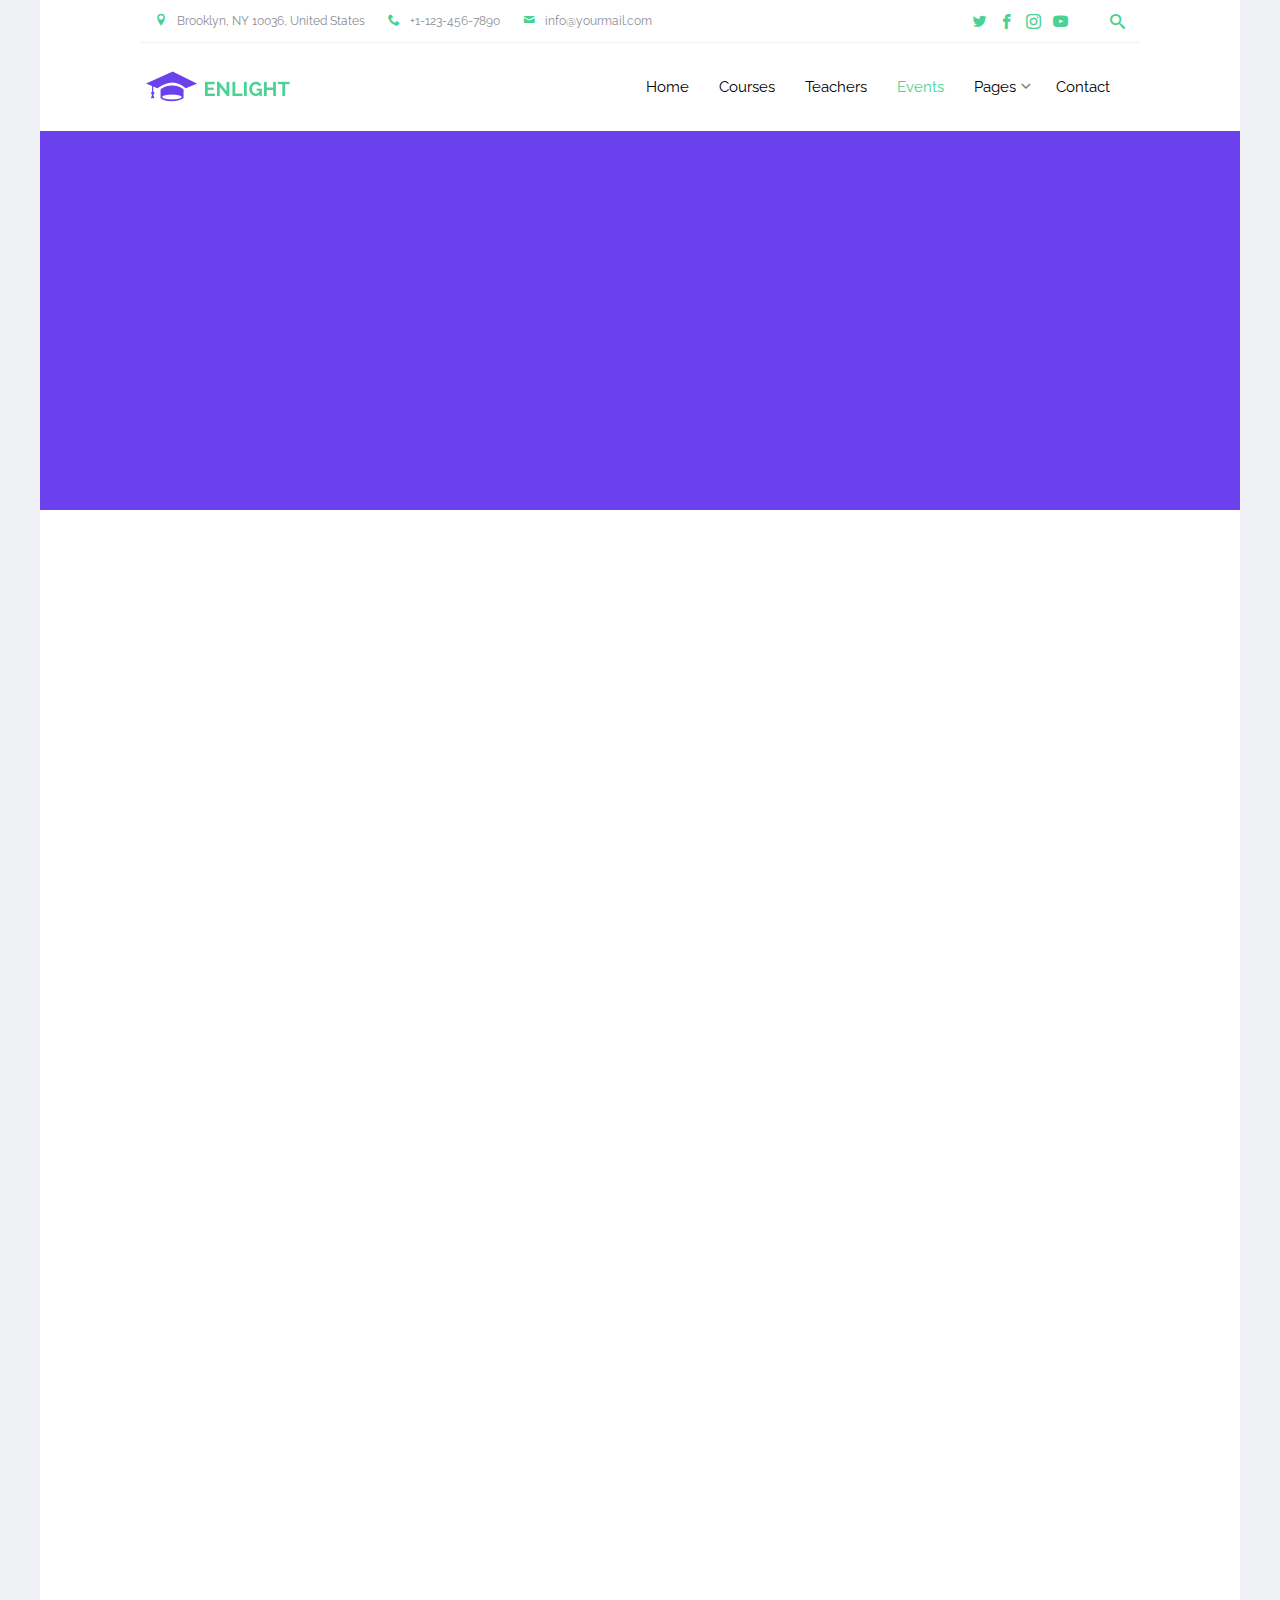
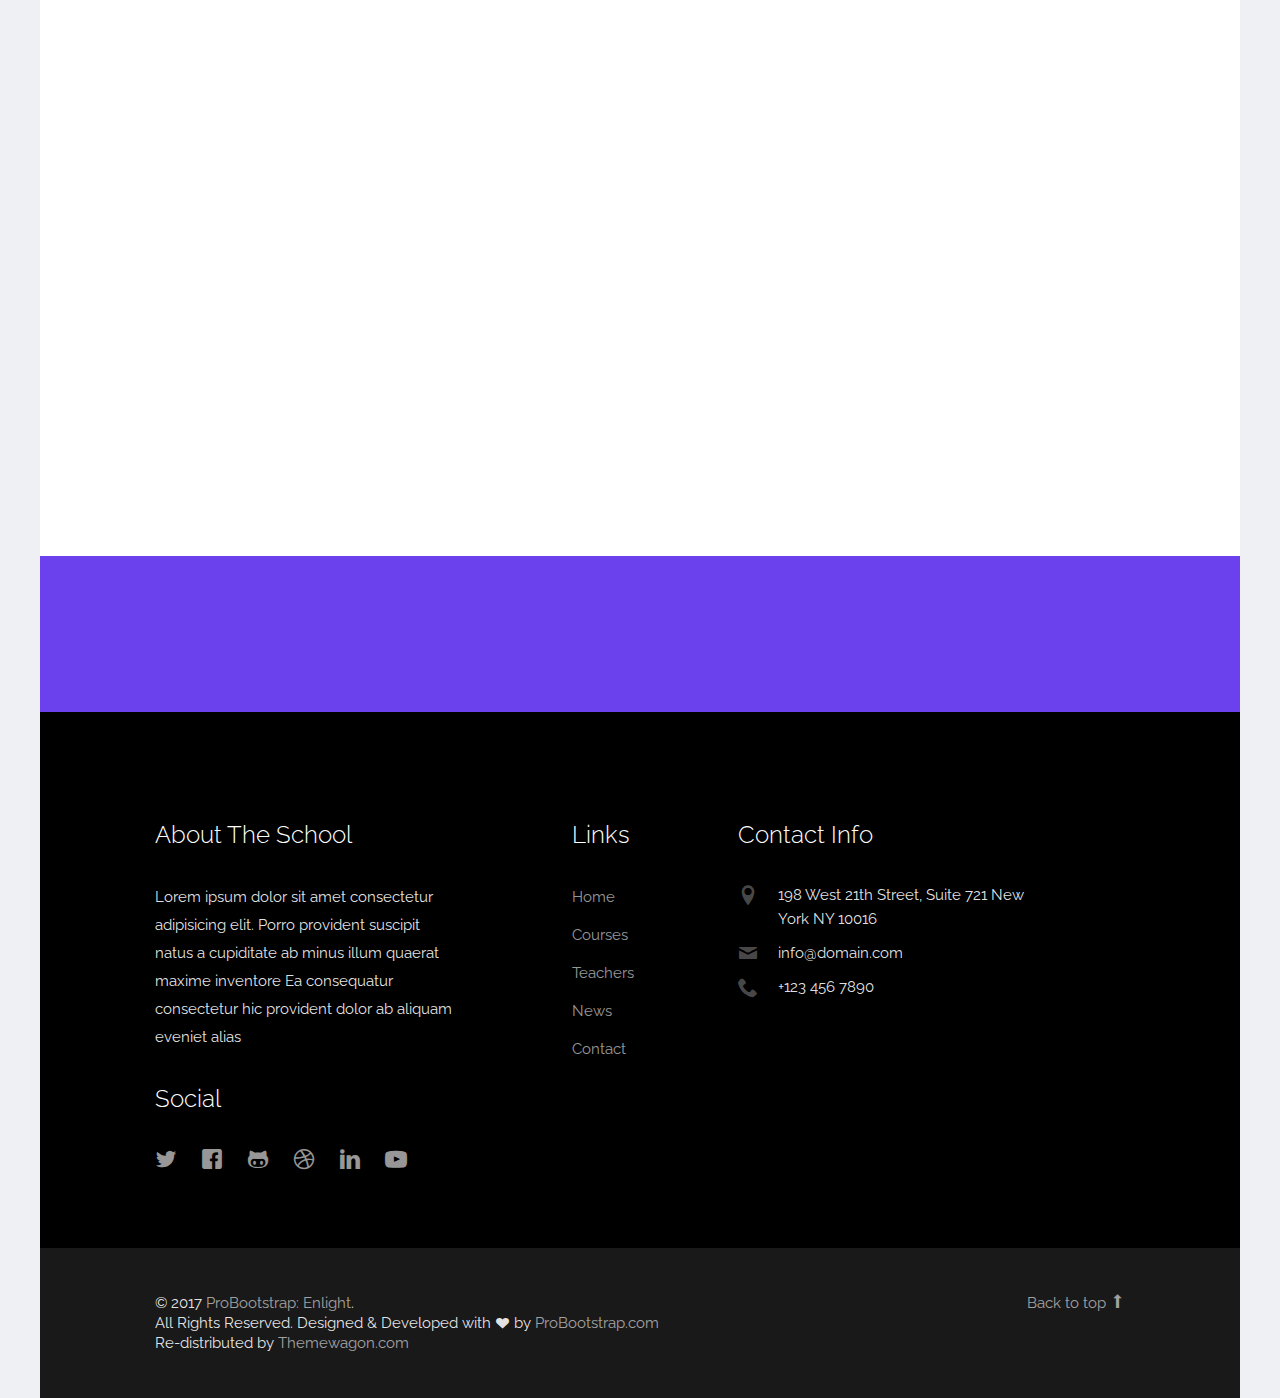
<file: technext.github.io/enlight/events.html>
<!DOCTYPE html>

<!-- 
  Theme Name: Enlight
  Theme URL: https://probootstrap.com/enlight-free-education-responsive-bootstrap-website-template
  Author: ProBootstrap.com
  Author URL: https://probootstrap.com
  License: Released for free under the Creative Commons Attribution 3.0 license (probootstrap.com/license)
-->
<html lang="en">
  
<!-- Mirrored from technext.github.io/enlight/events.html by HTTrack Website Copier/3.x [XR&CO'2014], Sat, 16 Jul 2022 03:12:01 GMT -->
<!-- Added by HTTrack --><meta http-equiv="content-type" content="text/html;charset=utf-8" /><!-- /Added by HTTrack -->
<head>
    <meta charset="utf-8">
    <meta name="viewport" content="width=device-width, initial-scale=1">
    <title>Enlight &mdash; Free Bootstrap Theme, Free Responsive Bootstrap Website Template</title>
    <meta name="description" content="Free Bootstrap Theme by ProBootstrap.com">
    <meta name="keywords" content="free website templates, free bootstrap themes, free template, free bootstrap, free website template">
    
    <link href="https://fonts.googleapis.com/css?family=Raleway:300,400,500,700|Open+Sans" rel="stylesheet">
    <link rel="stylesheet" href="css/styles-merged.css">
    <link rel="stylesheet" href="css/style.min.css">
    <link rel="stylesheet" href="css/custom.css">

    <!--[if lt IE 9]>
      <script src="js/vendor/html5shiv.min.js"></script>
      <script src="js/vendor/respond.min.js"></script>
    <![endif]-->
  </head>
  <body>

    <div class="probootstrap-search" id="probootstrap-search">
      <a href="#" class="probootstrap-close js-probootstrap-close"><i class="icon-cross"></i></a>
      <form action="#">
        <input type="search" name="s" id="search" placeholder="Search a keyword and hit enter...">
      </form>
    </div>
    
    <div class="probootstrap-page-wrapper">
      <!-- Fixed navbar -->
      
      <div class="probootstrap-header-top">
        <div class="container">
          <div class="row">
            <div class="col-lg-9 col-md-9 col-sm-9 probootstrap-top-quick-contact-info">
              <span><i class="icon-location2"></i>Brooklyn, NY 10036, United States</span>
              <span><i class="icon-phone2"></i>+1-123-456-7890</span>
              <span><i class="icon-mail"></i>info@yourmail.com</span>
            </div>
            <div class="col-lg-3 col-md-3 col-sm-3 probootstrap-top-social">
              <ul>
                <li><a href="#"><i class="icon-twitter"></i></a></li>
                <li><a href="#"><i class="icon-facebook2"></i></a></li>
                <li><a href="#"><i class="icon-instagram2"></i></a></li>
                <li><a href="#"><i class="icon-youtube"></i></a></li>
                <li><a href="#" class="probootstrap-search-icon js-probootstrap-search"><i class="icon-search"></i></a></li>
              </ul>
            </div>
          </div>
        </div>
      </div>
      <nav class="navbar navbar-default probootstrap-navbar">
        <div class="container">
          <div class="navbar-header">
            <div class="btn-more js-btn-more visible-xs">
              <a href="#"><i class="icon-dots-three-vertical "></i></a>
            </div>
            <button type="button" class="navbar-toggle collapsed" data-toggle="collapse" data-target="#navbar-collapse" aria-expanded="false" aria-controls="navbar">
              <span class="sr-only">Toggle navigation</span>
              <span class="icon-bar"></span>
              <span class="icon-bar"></span>
              <span class="icon-bar"></span>
            </button>
            <a class="navbar-brand" href="index-2.html" title="ProBootstrap:Enlight">Enlight</a>
          </div>

          <div id="navbar-collapse" class="navbar-collapse collapse">
            <ul class="nav navbar-nav navbar-right">
              <li><a href="index-2.html">Home</a></li>
              <li><a href="courses.html">Courses</a></li>
              <li><a href="teachers.html">Teachers</a></li>
              <li class="active"><a href="events.html">Events</a></li>
              <li class="dropdown">
                <a href="#" data-toggle="dropdown" class="dropdown-toggle">Pages</a>
                <ul class="dropdown-menu">
                  <li><a href="about.html">About Us</a></li>
                  <li><a href="courses.html">Courses</a></li>
                  <li><a href="course-single.html">Course Single</a></li>
                  <li><a href="gallery.html">Gallery</a></li>
                  <li class="dropdown-submenu dropdown">
                    <a href="#" data-toggle="dropdown" class="dropdown-toggle"><span>Sub Menu</span></a>
                    <ul class="dropdown-menu">
                      <li><a href="#">Second Level Menu</a></li>
                      <li><a href="#">Second Level Menu</a></li>
                      <li><a href="#">Second Level Menu</a></li>
                      <li><a href="#">Second Level Menu</a></li>
                    </ul>
                  </li>
                  <li><a href="news.html">News</a></li>
                </ul>
              </li>
              <li><a href="contact.html">Contact</a></li>
            </ul>
          </div>
        </div>
      </nav>
      
      <section class="probootstrap-section probootstrap-section-colored">
        <div class="container">
          <div class="row">
            <div class="col-md-12 text-left section-heading probootstrap-animate">
              <h1>School Events</h1>
            </div>
          </div>
        </div>
      </section>

      <section class="probootstrap-section">
        <div class="container">
          <div class="row">
            <div class="col-md-12">
              <div class="probootstrap-flex-block">
                <div class="probootstrap-text probootstrap-animate">
                  <div class="text-uppercase probootstrap-uppercase">Featured Events</div>
                  <h3>Students Math Competition for The Year 2017</h3>
                  <p>Quis explicabo veniam labore ratione illo vero voluptate a deserunt incidunt odio aliquam commodi </p>
                  <p>
                    <span class="probootstrap-date"><i class="icon-calendar"></i>July 9, 2017</span>
                    <span class="probootstrap-location"><i class="icon-location2"></i>White Palace, Brooklyn, NYC</span>
                  </p>
                  <p><a href="#" class="btn btn-primary">Learn More</a></p>
                </div>
                <div class="probootstrap-image probootstrap-animate" style="background-image: url(img/slider_4.jpg)">
                  <a href="https://vimeo.com/45830194" class="btn-video popup-vimeo"><i class="icon-play3"></i></a>
                </div>
              </div>
            </div>
          </div>
        </div>
      </section>


      
      
      <section class="probootstrap-section">
        <div class="container">

          <div class="row">
            <div class="col-md-4 col-sm-6 col-xs-6 col-xxs-12 probootstrap-animate">
              <a href="#" class="probootstrap-featured-news-box">
                <figure class="probootstrap-media"><img src="img/img_sm_1.jpg" alt="Free Bootstrap Template by ProBootstrap.com" class="img-responsive"></figure>
                <div class="probootstrap-text">
                  <h3>Tempora consectetur unde nisi</h3>
                  <span class="probootstrap-date"><i class="icon-calendar"></i>July 9, 2017</span>
                  <span class="probootstrap-location"><i class="icon-location2"></i>White Palace, Brooklyn, NYC</span>
                </div>
              </a>
            </div>
            <div class="col-md-4 col-sm-6 col-xs-6 col-xxs-12 probootstrap-animate">
              <a href="#" class="probootstrap-featured-news-box">
                <figure class="probootstrap-media"><img src="img/img_sm_2.jpg" alt="Free Bootstrap Template by ProBootstrap.com" class="img-responsive"></figure>
                <div class="probootstrap-text">
                  <h3>Tempora consectetur unde nisi</h3>
                  <span class="probootstrap-date"><i class="icon-calendar"></i>July 9, 2017</span>
                  <span class="probootstrap-location"><i class="icon-location2"></i>White Palace, Brooklyn, NYC</span>
                </div>
              </a>
            </div>
            <div class="clearfix visible-sm-block visible-xs-block"></div>
            <div class="col-md-4 col-sm-6 col-xs-6 col-xxs-12 probootstrap-animate">
              <a href="#" class="probootstrap-featured-news-box">
                <figure class="probootstrap-media"><img src="img/img_sm_3.jpg" alt="Free Bootstrap Template by ProBootstrap.com" class="img-responsive"></figure>
                <div class="probootstrap-text">
                  <h3>Tempora consectetur unde nisi</h3>
                  <span class="probootstrap-date"><i class="icon-calendar"></i>July 9, 2017</span>
                  <span class="probootstrap-location"><i class="icon-location2"></i>White Palace, Brooklyn, NYC</span>
                </div>
              </a>
            </div>

            <div class="clearfix visible-md-block"></div>
            
            <div class="col-md-4 col-sm-6 col-xs-6 col-xxs-12 probootstrap-animate">
              <a href="#" class="probootstrap-featured-news-box">
                <figure class="probootstrap-media"><img src="img/img_sm_1.jpg" alt="Free Bootstrap Template by ProBootstrap.com" class="img-responsive"></figure>
                <div class="probootstrap-text">
                  <h3>Tempora consectetur unde nisi</h3>
                  <span class="probootstrap-date"><i class="icon-calendar"></i>July 9, 2017</span>
                  <span class="probootstrap-location"><i class="icon-location2"></i>White Palace, Brooklyn, NYC</span>
                </div>
              </a>
            </div>
            <div class="clearfix visible-sm-block visible-xs-block"></div>
            
            <div class="col-md-4 col-sm-6 col-xs-6 col-xxs-12 probootstrap-animate">
              <a href="#" class="probootstrap-featured-news-box">
                <figure class="probootstrap-media"><img src="img/img_sm_2.jpg" alt="Free Bootstrap Template by ProBootstrap.com" class="img-responsive"></figure>
                <div class="probootstrap-text">
                  <h3>Tempora consectetur unde nisi</h3>
                  <span class="probootstrap-date"><i class="icon-calendar"></i>July 9, 2017</span>
                  <span class="probootstrap-location"><i class="icon-location2"></i>White Palace, Brooklyn, NYC</span>
                </div>
              </a>
            </div>
            <div class="col-md-4 col-sm-6 col-xs-6 col-xxs-12 probootstrap-animate">
              <a href="#" class="probootstrap-featured-news-box">
                <figure class="probootstrap-media"><img src="img/img_sm_3.jpg" alt="Free Bootstrap Template by ProBootstrap.com" class="img-responsive"></figure>
                <div class="probootstrap-text">
                  <h3>Tempora consectetur unde nisi</h3>
                  <span class="probootstrap-date"><i class="icon-calendar"></i>July 9, 2017</span>
                  <span class="probootstrap-location"><i class="icon-location2"></i>White Palace, Brooklyn, NYC</span>
                </div>
              </a>
            </div>
            <div class="clearfix visible-sm-block visible-xs-block"></div>

          </div>
        </div>
      </section>
      
      <section class="probootstrap-cta">
        <div class="container">
          <div class="row">
            <div class="col-md-12">
              <h2 class="probootstrap-animate" data-animate-effect="fadeInRight">Get your admission now!</h2>
              <a href="#" role="button" class="btn btn-primary btn-lg btn-ghost probootstrap-animate" data-animate-effect="fadeInLeft">Enroll</a>
            </div>
          </div>
        </div>
      </section>
      <footer class="probootstrap-footer probootstrap-bg">
        <div class="container">
          <div class="row">
            <div class="col-md-4">
              <div class="probootstrap-footer-widget">
                <h3>About The School</h3>
                <p>Lorem ipsum dolor sit amet consectetur adipisicing elit. Porro provident suscipit natus a cupiditate ab minus illum quaerat maxime inventore Ea consequatur consectetur hic provident dolor ab aliquam eveniet alias</p>
                <h3>Social</h3>
                <ul class="probootstrap-footer-social">
                  <li><a href="#"><i class="icon-twitter"></i></a></li>
                  <li><a href="#"><i class="icon-facebook"></i></a></li>
                  <li><a href="#"><i class="icon-github"></i></a></li>
                  <li><a href="#"><i class="icon-dribbble"></i></a></li>
                  <li><a href="#"><i class="icon-linkedin"></i></a></li>
                  <li><a href="#"><i class="icon-youtube"></i></a></li>
                </ul>
              </div>
            </div>
            <div class="col-md-3 col-md-push-1">
              <div class="probootstrap-footer-widget">
                <h3>Links</h3>
                <ul>
                  <li><a href="#">Home</a></li>
                  <li><a href="#">Courses</a></li>
                  <li><a href="#">Teachers</a></li>
                  <li><a href="#">News</a></li>
                  <li><a href="#">Contact</a></li>
                </ul>
              </div>
            </div>
            <div class="col-md-4">
              <div class="probootstrap-footer-widget">
                <h3>Contact Info</h3>
                <ul class="probootstrap-contact-info">
                  <li><i class="icon-location2"></i> <span>198 West 21th Street, Suite 721 New York NY 10016</span></li>
                  <li><i class="icon-mail"></i><span>info@domain.com</span></li>
                  <li><i class="icon-phone2"></i><span>+123 456 7890</span></li>
                </ul>
              </div>
            </div>
           
          </div>
          <!-- END row -->
          
        </div>

        <div class="probootstrap-copyright">
          <div class="container">
            <div class="row">
              <div class="col-md-8 text-left">
                <p>&copy; 2017 <a href="https://probootstrap.com/">ProBootstrap: Enlight</a>.
                <br/> All Rights Reserved. Designed &amp; Developed with <i class="icon icon-heart"></i> by <a href="https://probootstrap.com/">ProBootstrap.com</a>
                <br/> Re-distributed by <a href="https://themewagon.com/">Themewagon.com</a></p>
              </div>
              <div class="col-md-4 probootstrap-back-to-top">
                <p><a href="#" class="js-backtotop">Back to top <i class="icon-arrow-long-up"></i></a></p>
              </div>
            </div>
          </div>
        </div>
      </footer>

    </div>
    <!-- END wrapper -->
    

    <script src="js/scripts.min.js"></script>
    <script src="js/main.min.js"></script>
    <script src="js/custom.js"></script>

  </body>

<!-- Mirrored from technext.github.io/enlight/events.html by HTTrack Website Copier/3.x [XR&CO'2014], Sat, 16 Jul 2022 03:12:01 GMT -->
</html>
</file>
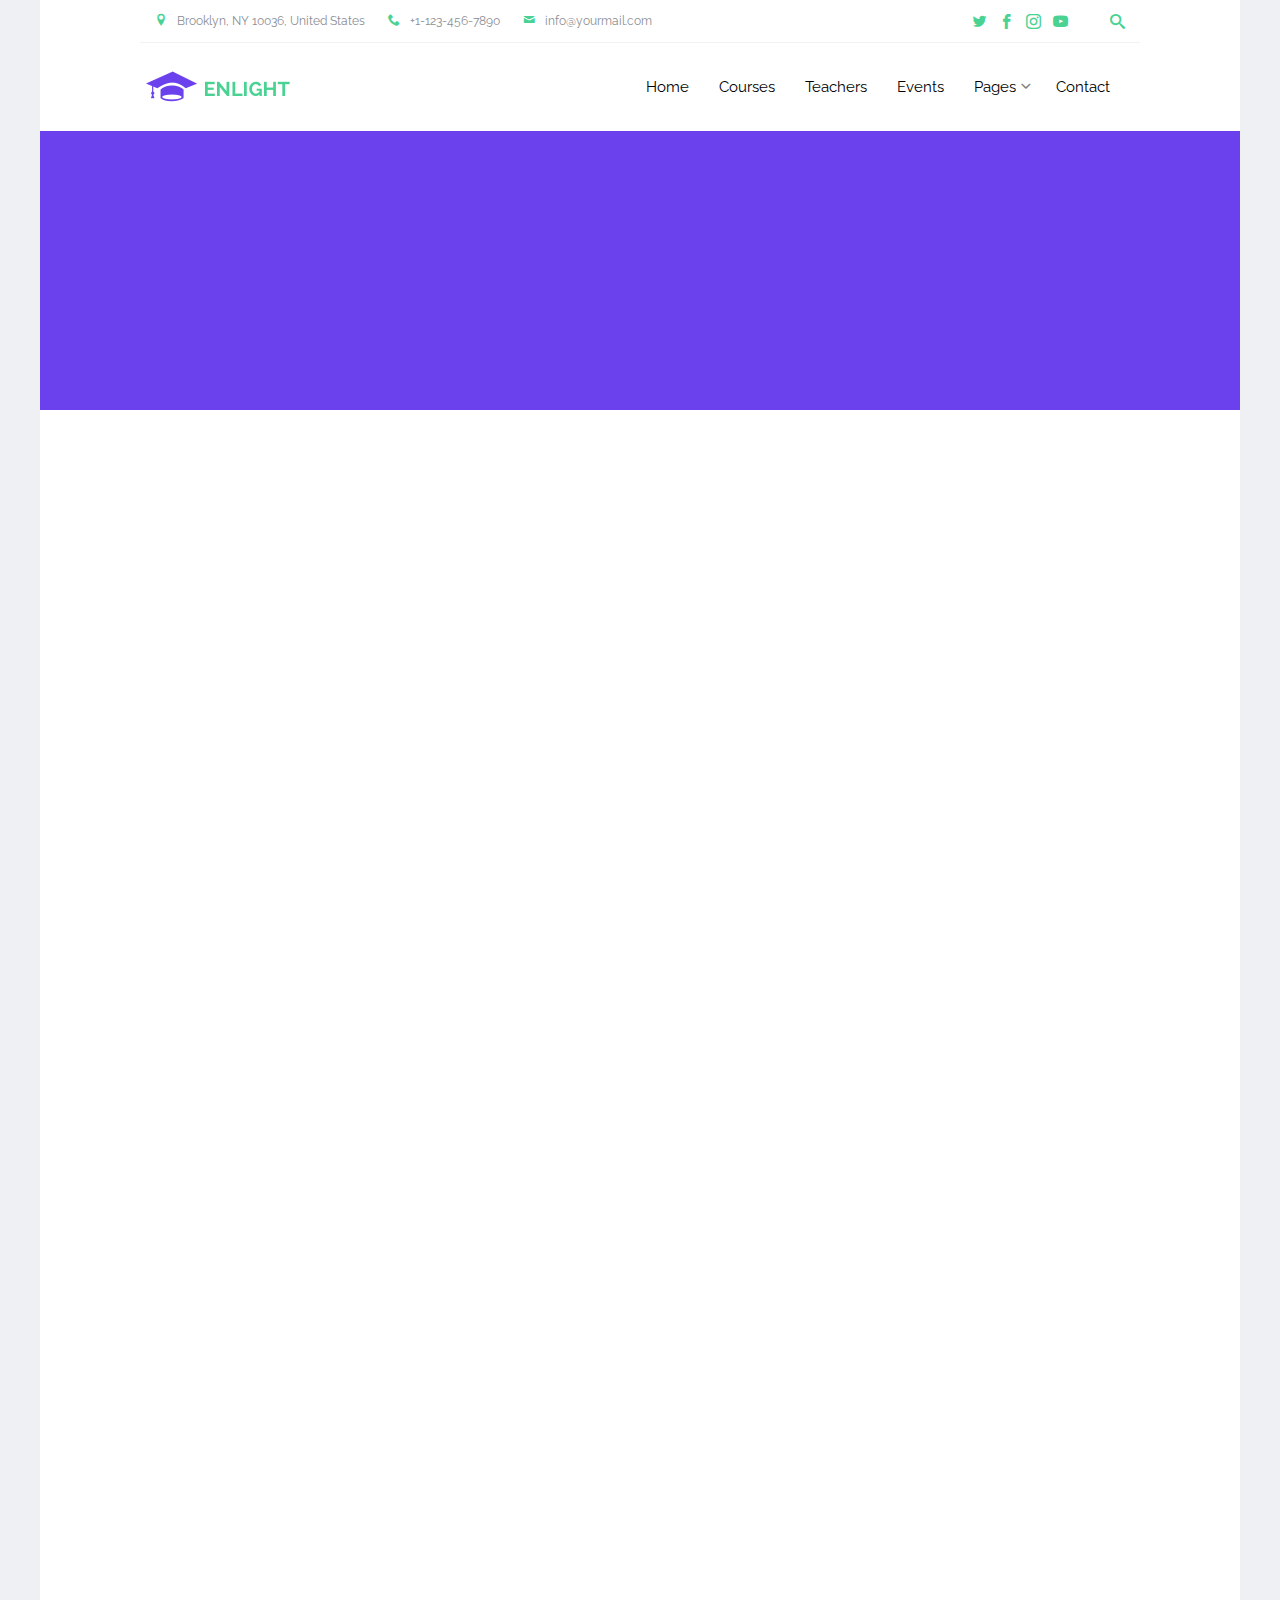
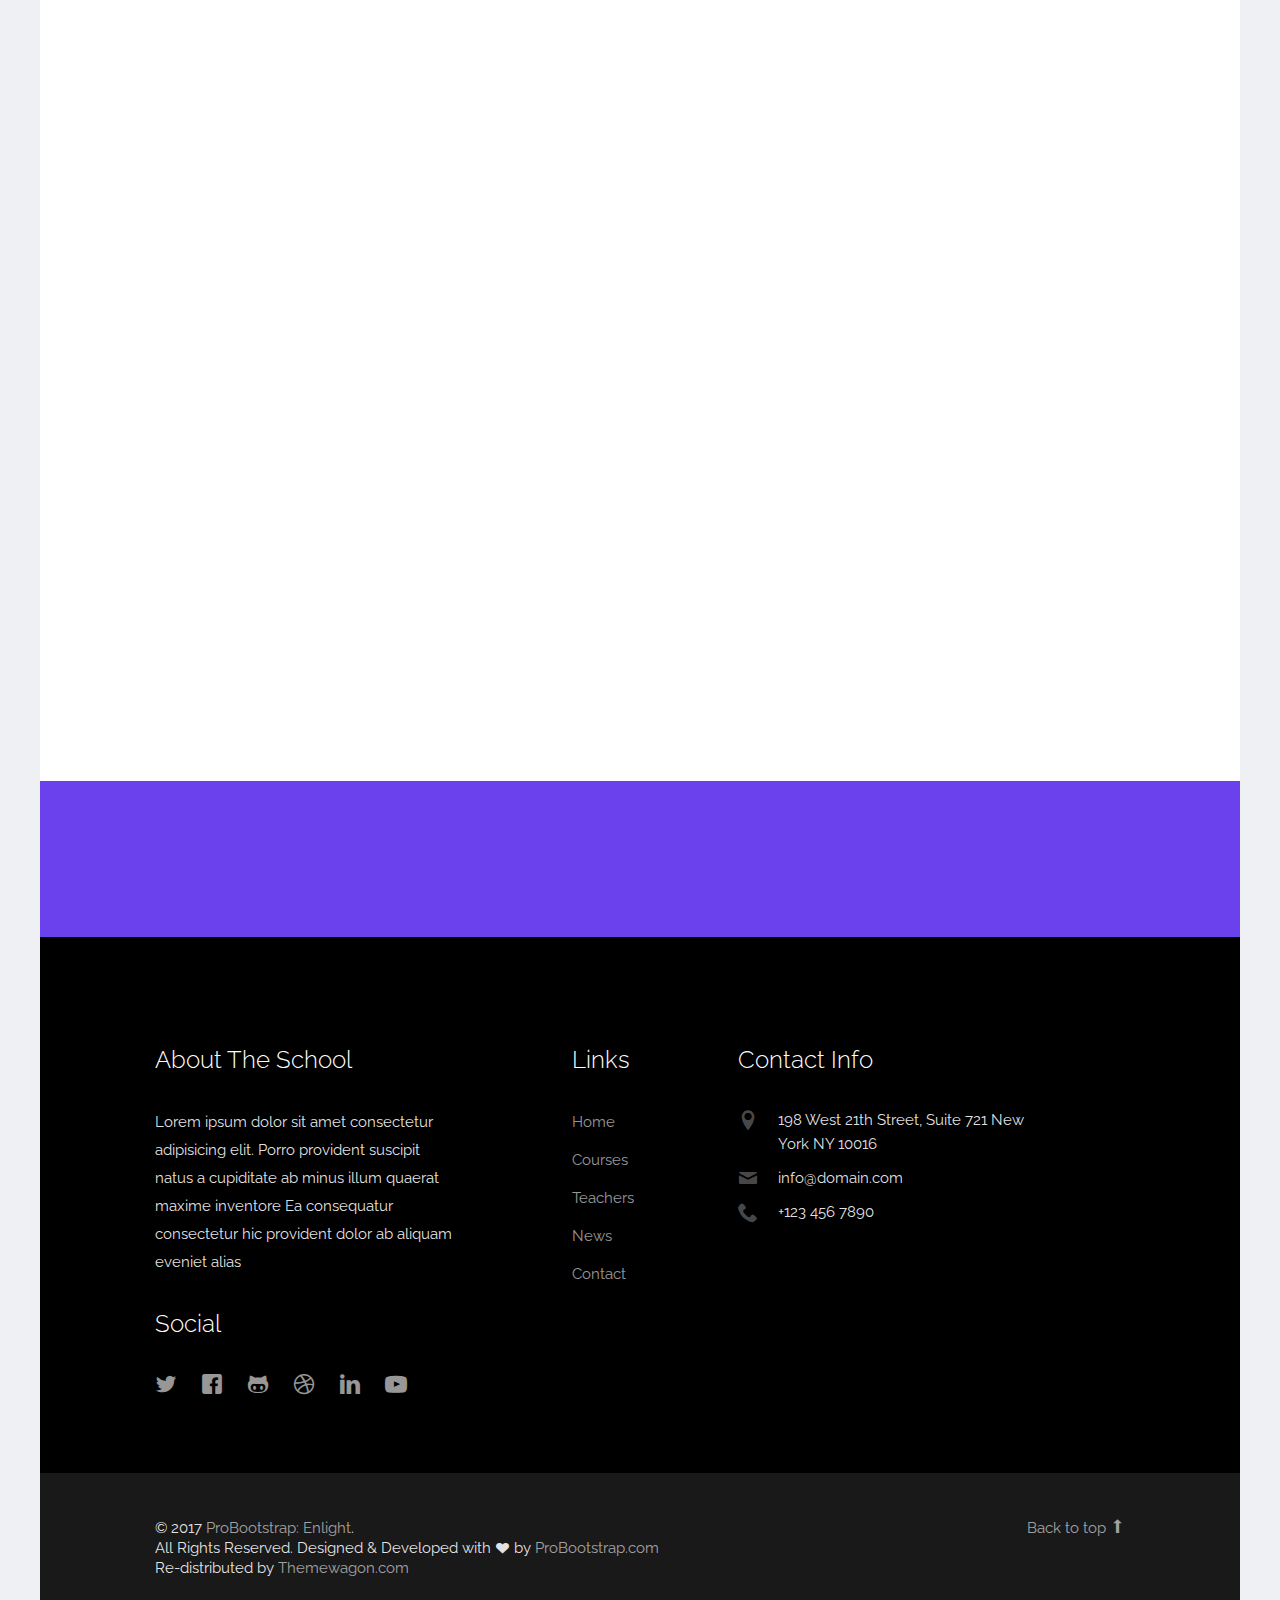
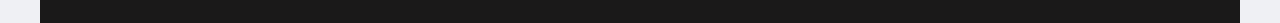
<file: technext.github.io/enlight/gallery.html>
<!DOCTYPE html>

<!-- 
  Theme Name: Enlight
  Theme URL: https://probootstrap.com/enlight-free-education-responsive-bootstrap-website-template
  Author: ProBootstrap.com
  Author URL: https://probootstrap.com
  License: Released for free under the Creative Commons Attribution 3.0 license (probootstrap.com/license)
-->
<html lang="en">
  
<!-- Mirrored from technext.github.io/enlight/gallery.html by HTTrack Website Copier/3.x [XR&CO'2014], Sat, 16 Jul 2022 03:12:01 GMT -->
<!-- Added by HTTrack --><meta http-equiv="content-type" content="text/html;charset=utf-8" /><!-- /Added by HTTrack -->
<head>
    <meta charset="utf-8">
    <meta name="viewport" content="width=device-width, initial-scale=1">
    <title>Enlight &mdash; Free Bootstrap Theme, Free Responsive Bootstrap Website Template</title>
    <meta name="description" content="Free Bootstrap Theme by ProBootstrap.com">
    <meta name="keywords" content="free website templates, free bootstrap themes, free template, free bootstrap, free website template">
    
    <link href="https://fonts.googleapis.com/css?family=Raleway:300,400,500,700|Open+Sans" rel="stylesheet">
    <link rel="stylesheet" href="css/styles-merged.css">
    <link rel="stylesheet" href="css/style.min.css">
    <link rel="stylesheet" href="css/custom.css">

    <!--[if lt IE 9]>
      <script src="js/vendor/html5shiv.min.js"></script>
      <script src="js/vendor/respond.min.js"></script>
    <![endif]-->
  </head>
  <body>

    <div class="probootstrap-search" id="probootstrap-search">
      <a href="#" class="probootstrap-close js-probootstrap-close"><i class="icon-cross"></i></a>
      <form action="#">
        <input type="search" name="s" id="search" placeholder="Search a keyword and hit enter...">
      </form>
    </div>
    
    <div class="probootstrap-page-wrapper">
      <!-- Fixed navbar -->
      
      <div class="probootstrap-header-top">
        <div class="container">
          <div class="row">
            <div class="col-lg-9 col-md-9 col-sm-9 probootstrap-top-quick-contact-info">
              <span><i class="icon-location2"></i>Brooklyn, NY 10036, United States</span>
              <span><i class="icon-phone2"></i>+1-123-456-7890</span>
              <span><i class="icon-mail"></i>info@yourmail.com</span>
            </div>
            <div class="col-lg-3 col-md-3 col-sm-3 probootstrap-top-social">
              <ul>
                <li><a href="#"><i class="icon-twitter"></i></a></li>
                <li><a href="#"><i class="icon-facebook2"></i></a></li>
                <li><a href="#"><i class="icon-instagram2"></i></a></li>
                <li><a href="#"><i class="icon-youtube"></i></a></li>
                <li><a href="#" class="probootstrap-search-icon js-probootstrap-search"><i class="icon-search"></i></a></li>
              </ul>
            </div>
          </div>
        </div>
      </div>
      <nav class="navbar navbar-default probootstrap-navbar">
        <div class="container">
          <div class="navbar-header">
            <div class="btn-more js-btn-more visible-xs">
              <a href="#"><i class="icon-dots-three-vertical "></i></a>
            </div>
            <button type="button" class="navbar-toggle collapsed" data-toggle="collapse" data-target="#navbar-collapse" aria-expanded="false" aria-controls="navbar">
              <span class="sr-only">Toggle navigation</span>
              <span class="icon-bar"></span>
              <span class="icon-bar"></span>
              <span class="icon-bar"></span>
            </button>
            <a class="navbar-brand" href="index-2.html" title="ProBootstrap:Enlight">Enlight</a>
          </div>

          <div id="navbar-collapse" class="navbar-collapse collapse">
            <ul class="nav navbar-nav navbar-right">
              <li><a href="index-2.html">Home</a></li>
              <li><a href="courses.html">Courses</a></li>
              <li><a href="teachers.html">Teachers</a></li>
              <li><a href="events.html">Events</a></li>
              <li class="dropdown">
                <a href="#" data-toggle="dropdown" class="dropdown-toggle">Pages</a>
                <ul class="dropdown-menu">
                  <li><a href="about.html">About Us</a></li>
                  <li><a href="courses.html">Courses</a></li>
                  <li><a href="course-single.html">Course Single</a></li>
                  <li class="active"><a href="gallery.html">Gallery</a></li>
                  <li class="dropdown-submenu dropdown">
                    <a href="#" data-toggle="dropdown" class="dropdown-toggle"><span>Sub Menu</span></a>
                    <ul class="dropdown-menu">
                      <li><a href="#">Second Level Menu</a></li>
                      <li><a href="#">Second Level Menu</a></li>
                      <li><a href="#">Second Level Menu</a></li>
                      <li><a href="#">Second Level Menu</a></li>
                    </ul>
                  </li>
                  <li><a href="news.html">News</a></li>
                </ul>
              </li>
              <li><a href="contact.html">Contact</a></li>
            </ul>
          </div>
        </div>
      </nav>
      
      <section class="probootstrap-section probootstrap-section-colored">
        <div class="container">
          <div class="row">
            <div class="col-md-12 text-left section-heading probootstrap-animate mb0">
              <h1 class="mb0">School Gallery</h1>
            </div>
          </div>
        </div>
      </section>

      <section class="probootstrap-section probootstrap-bg-white">
      <div class="container">
        
        <div class="row">
          <div class="col-md-12">
            <div class="portfolio-feed three-cols">
              <div class="grid-sizer"></div>
              <div class="gutter-sizer"></div>
              <div class="probootstrap-gallery">
                <figure itemprop="associatedMedia" itemscope itemtype="http://schema.org/ImageObject" class="grid-item probootstrap-animate">
                  <a href="img/gal_img_full_1.jpg" itemprop="contentUrl" data-size="1000x632">
                    <img src="img/gal_img_sm_1.jpg" itemprop="thumbnail" alt="Free Bootstrap Template by ProBootstrap.com" />
                  </a>
                  <figcaption itemprop="caption description">Image caption here</figcaption>
                </figure>
                <figure itemprop="associatedMedia" itemscope itemtype="http://schema.org/ImageObject" class="grid-item probootstrap-animate">
                  <a href="img/gal_img_full_2.jpg" itemprop="contentUrl" data-size="1000x632">
                    <img src="img/gal_img_sm_2.jpg" itemprop="thumbnail" alt="Free Bootstrap Template by ProBootstrap.com" />
                  </a>
                  <figcaption itemprop="caption description">Image caption here</figcaption>
                </figure>
                <figure itemprop="associatedMedia" itemscope itemtype="http://schema.org/ImageObject" class="grid-item probootstrap-animate">
                  <a href="img/gal_img_full_3.jpg" itemprop="contentUrl" data-size="1000x632">
                    <img src="img/gal_img_sm_3.jpg" itemprop="thumbnail" alt="Free Bootstrap Template by ProBootstrap.com" />
                  </a>
                  <figcaption itemprop="caption description">Image caption here</figcaption>
                </figure>
                <figure itemprop="associatedMedia" itemscope itemtype="http://schema.org/ImageObject" class="grid-item probootstrap-animate">
                  <a href="img/gal_img_full_4.jpg" itemprop="contentUrl" data-size="1000x667">
                    <img src="img/gal_img_sm_4.jpg" itemprop="thumbnail" alt="Free Bootstrap Template by ProBootstrap.com" />
                  </a>
                  <figcaption itemprop="caption description">Image caption here</figcaption>
                </figure>
                <figure itemprop="associatedMedia" itemscope itemtype="http://schema.org/ImageObject" class="grid-item probootstrap-animate">
                <a href="img/gal_img_full_1.jpg" itemprop="contentUrl" data-size="1000x632">
                  <img src="img/gal_img_sm_1.jpg" itemprop="thumbnail" alt="Free Bootstrap Template by ProBootstrap.com" />
                </a>
                <figcaption itemprop="caption description">Image caption here</figcaption>
              </figure>
              <figure itemprop="associatedMedia" itemscope itemtype="http://schema.org/ImageObject" class="grid-item probootstrap-animate">
                <a href="img/gal_img_full_2.jpg" itemprop="contentUrl" data-size="1000x632">
                  <img src="img/gal_img_sm_2.jpg" itemprop="thumbnail" alt="Free Bootstrap Template by ProBootstrap.com" />
                </a>
                <figcaption itemprop="caption description">Image caption here</figcaption>
              </figure>
              <figure itemprop="associatedMedia" itemscope itemtype="http://schema.org/ImageObject" class="grid-item probootstrap-animate">
                <a href="img/gal_img_full_3.jpg" itemprop="contentUrl" data-size="1000x632">
                  <img src="img/gal_img_sm_3.jpg" itemprop="thumbnail" alt="Free Bootstrap Template by ProBootstrap.com" />
                </a>
                <figcaption itemprop="caption description">Image caption here</figcaption>
              </figure>
              <figure itemprop="associatedMedia" itemscope itemtype="http://schema.org/ImageObject" class="grid-item probootstrap-animate">
                <a href="img/gal_img_full_4.jpg" itemprop="contentUrl" data-size="1000x667">
                  <img src="img/gal_img_sm_4.jpg" itemprop="thumbnail" alt="Free Bootstrap Template by ProBootstrap.com" />
                </a>
                <figcaption itemprop="caption description">Image caption here</figcaption>
              </figure>
              <figure itemprop="associatedMedia" itemscope itemtype="http://schema.org/ImageObject" class="grid-item probootstrap-animate">
                <a href="img/gal_img_full_1.jpg" itemprop="contentUrl" data-size="1000x632">
                  <img src="img/gal_img_sm_1.jpg" itemprop="thumbnail" alt="Free Bootstrap Template by ProBootstrap.com" />
                </a>
                <figcaption itemprop="caption description">Image caption here</figcaption>
              </figure>
              <figure itemprop="associatedMedia" itemscope itemtype="http://schema.org/ImageObject" class="grid-item probootstrap-animate">
                <a href="img/gal_img_full_2.jpg" itemprop="contentUrl" data-size="1000x632">
                  <img src="img/gal_img_sm_2.jpg" itemprop="thumbnail" alt="Free Bootstrap Template by ProBootstrap.com" />
                </a>
                <figcaption itemprop="caption description">Image caption here</figcaption>
              </figure>
              <figure itemprop="associatedMedia" itemscope itemtype="http://schema.org/ImageObject" class="grid-item probootstrap-animate">
                <a href="img/gal_img_full_3.jpg" itemprop="contentUrl" data-size="1000x632">
                  <img src="img/gal_img_sm_3.jpg" itemprop="thumbnail" alt="Free Bootstrap Template by ProBootstrap.com" />
                </a>
                <figcaption itemprop="caption description">Image caption here</figcaption>
              </figure>
              <figure itemprop="associatedMedia" itemscope itemtype="http://schema.org/ImageObject" class="grid-item probootstrap-animate">
                <a href="img/gal_img_full_4.jpg" itemprop="contentUrl" data-size="1000x667">
                  <img src="img/gal_img_sm_4.jpg" itemprop="thumbnail" alt="Free Bootstrap Template by ProBootstrap.com" />
                </a>
                <figcaption itemprop="caption description">Image caption here</figcaption>
              </figure>
              <figure itemprop="associatedMedia" itemscope itemtype="http://schema.org/ImageObject" class="grid-item probootstrap-animate">
                <a href="img/gal_img_full_1.jpg" itemprop="contentUrl" data-size="1000x632">
                  <img src="img/gal_img_sm_1.jpg" itemprop="thumbnail" alt="Free Bootstrap Template by ProBootstrap.com" />
                </a>
                <figcaption itemprop="caption description">Image caption here</figcaption>
              </figure>
              <figure itemprop="associatedMedia" itemscope itemtype="http://schema.org/ImageObject" class="grid-item probootstrap-animate">
                <a href="img/gal_img_full_2.jpg" itemprop="contentUrl" data-size="1000x632">
                  <img src="img/gal_img_sm_2.jpg" itemprop="thumbnail" alt="Free Bootstrap Template by ProBootstrap.com" />
                </a>
                <figcaption itemprop="caption description">Image caption here</figcaption>
              </figure>
              <figure itemprop="associatedMedia" itemscope itemtype="http://schema.org/ImageObject" class="grid-item probootstrap-animate">
                <a href="img/gal_img_full_3.jpg" itemprop="contentUrl" data-size="1000x632">
                  <img src="img/gal_img_sm_3.jpg" itemprop="thumbnail" alt="Free Bootstrap Template by ProBootstrap.com" />
                </a>
                <figcaption itemprop="caption description">Image caption here</figcaption>
              </figure>
              <figure itemprop="associatedMedia" itemscope itemtype="http://schema.org/ImageObject" class="grid-item probootstrap-animate">
                <a href="img/gal_img_full_4.jpg" itemprop="contentUrl" data-size="1000x667">
                  <img src="img/gal_img_sm_4.jpg" itemprop="thumbnail" alt="Free Bootstrap Template by ProBootstrap.com" />
                </a>
                <figcaption itemprop="caption description">Image caption here</figcaption>
              </figure>
              <figure itemprop="associatedMedia" itemscope itemtype="http://schema.org/ImageObject" class="grid-item probootstrap-animate">
                <a href="img/gal_img_full_1.jpg" itemprop="contentUrl" data-size="1000x632">
                  <img src="img/gal_img_sm_1.jpg" itemprop="thumbnail" alt="Free Bootstrap Template by ProBootstrap.com" />
                </a>
                <figcaption itemprop="caption description">Image caption here</figcaption>
              </figure>
              <figure itemprop="associatedMedia" itemscope itemtype="http://schema.org/ImageObject" class="grid-item probootstrap-animate">
                <a href="img/gal_img_full_2.jpg" itemprop="contentUrl" data-size="1000x632">
                  <img src="img/gal_img_sm_2.jpg" itemprop="thumbnail" alt="Free Bootstrap Template by ProBootstrap.com" />
                </a>
                <figcaption itemprop="caption description">Image caption here</figcaption>
              </figure>
              <figure itemprop="associatedMedia" itemscope itemtype="http://schema.org/ImageObject" class="grid-item probootstrap-animate">
                <a href="img/gal_img_full_3.jpg" itemprop="contentUrl" data-size="1000x632">
                  <img src="img/gal_img_sm_3.jpg" itemprop="thumbnail" alt="Free Bootstrap Template by ProBootstrap.com" />
                </a>
                <figcaption itemprop="caption description">Image caption here</figcaption>
              </figure>
              <figure itemprop="associatedMedia" itemscope itemtype="http://schema.org/ImageObject" class="grid-item probootstrap-animate">
                <a href="img/gal_img_full_4.jpg" itemprop="contentUrl" data-size="1000x667">
                  <img src="img/gal_img_sm_4.jpg" itemprop="thumbnail" alt="Free Bootstrap Template by ProBootstrap.com" />
                </a>
                <figcaption itemprop="caption description">Image caption here</figcaption>
              </figure>
              <figure itemprop="associatedMedia" itemscope itemtype="http://schema.org/ImageObject" class="grid-item probootstrap-animate">
                <a href="img/gal_img_full_1.jpg" itemprop="contentUrl" data-size="1000x632">
                  <img src="img/gal_img_sm_1.jpg" itemprop="thumbnail" alt="Free Bootstrap Template by ProBootstrap.com" />
                </a>
                <figcaption itemprop="caption description">Image caption here</figcaption>
              </figure>
              <figure itemprop="associatedMedia" itemscope itemtype="http://schema.org/ImageObject" class="grid-item probootstrap-animate">
                <a href="img/gal_img_full_2.jpg" itemprop="contentUrl" data-size="1000x632">
                  <img src="img/gal_img_sm_2.jpg" itemprop="thumbnail" alt="Free Bootstrap Template by ProBootstrap.com" />
                </a>
                <figcaption itemprop="caption description">Image caption here</figcaption>
              </figure>
              <figure itemprop="associatedMedia" itemscope itemtype="http://schema.org/ImageObject" class="grid-item probootstrap-animate">
                <a href="img/gal_img_full_3.jpg" itemprop="contentUrl" data-size="1000x632">
                  <img src="img/gal_img_sm_3.jpg" itemprop="thumbnail" alt="Free Bootstrap Template by ProBootstrap.com" />
                </a>
                <figcaption itemprop="caption description">Image caption here</figcaption>
              </figure>
              <figure itemprop="associatedMedia" itemscope itemtype="http://schema.org/ImageObject" class="grid-item probootstrap-animate">
                <a href="img/gal_img_full_4.jpg" itemprop="contentUrl" data-size="1000x667">
                  <img src="img/gal_img_sm_4.jpg" itemprop="thumbnail" alt="Free Bootstrap Template by ProBootstrap.com" />
                </a>
                <figcaption itemprop="caption description">Image caption here</figcaption>
              </figure>

              
              </div>

            </div>
          </div>
        </div>
      </div>
    </section>
      
      <section class="probootstrap-cta">
        <div class="container">
          <div class="row">
            <div class="col-md-12">
              <h2 class="probootstrap-animate" data-animate-effect="fadeInRight">Get your admission now!</h2>
              <a href="#" role="button" class="btn btn-primary btn-lg btn-ghost probootstrap-animate" data-animate-effect="fadeInLeft">Enroll</a>
            </div>
          </div>
        </div>
      </section>
      <footer class="probootstrap-footer probootstrap-bg">
        <div class="container">
          <div class="row">
            <div class="col-md-4">
              <div class="probootstrap-footer-widget">
                <h3>About The School</h3>
                <p>Lorem ipsum dolor sit amet consectetur adipisicing elit. Porro provident suscipit natus a cupiditate ab minus illum quaerat maxime inventore Ea consequatur consectetur hic provident dolor ab aliquam eveniet alias</p>
                <h3>Social</h3>
                <ul class="probootstrap-footer-social">
                  <li><a href="#"><i class="icon-twitter"></i></a></li>
                  <li><a href="#"><i class="icon-facebook"></i></a></li>
                  <li><a href="#"><i class="icon-github"></i></a></li>
                  <li><a href="#"><i class="icon-dribbble"></i></a></li>
                  <li><a href="#"><i class="icon-linkedin"></i></a></li>
                  <li><a href="#"><i class="icon-youtube"></i></a></li>
                </ul>
              </div>
            </div>
            <div class="col-md-3 col-md-push-1">
              <div class="probootstrap-footer-widget">
                <h3>Links</h3>
                <ul>
                  <li><a href="#">Home</a></li>
                  <li><a href="#">Courses</a></li>
                  <li><a href="#">Teachers</a></li>
                  <li><a href="#">News</a></li>
                  <li><a href="#">Contact</a></li>
                </ul>
              </div>
            </div>
            <div class="col-md-4">
              <div class="probootstrap-footer-widget">
                <h3>Contact Info</h3>
                <ul class="probootstrap-contact-info">
                  <li><i class="icon-location2"></i> <span>198 West 21th Street, Suite 721 New York NY 10016</span></li>
                  <li><i class="icon-mail"></i><span>info@domain.com</span></li>
                  <li><i class="icon-phone2"></i><span>+123 456 7890</span></li>
                </ul>
              </div>
            </div>
           
          </div>
          <!-- END row -->
          
        </div>

        <div class="probootstrap-copyright">
          <div class="container">
            <div class="row">
              <div class="col-md-8 text-left">
                <p>&copy; 2017 <a href="https://probootstrap.com/">ProBootstrap: Enlight</a>.
                <br/> All Rights Reserved. Designed &amp; Developed with <i class="icon icon-heart"></i> by <a href="https://probootstrap.com/">ProBootstrap.com</a>
                <br/> Re-distributed by <a href="https://themewagon.com/">Themewagon.com</a></p>
              </div>
              <div class="col-md-4 probootstrap-back-to-top">
                <p><a href="#" class="js-backtotop">Back to top <i class="icon-arrow-long-up"></i></a></p>
              </div>
            </div>
          </div>
        </div>
      </footer>

    </div>
    <!-- END wrapper -->

    <!-- Photoswipe Modal -->
    <div class="pswp" tabindex="-1" role="dialog" aria-hidden="true">
      <div class="pswp__bg"></div>
      <div class="pswp__scroll-wrap">

          <div class="pswp__container">
              <div class="pswp__item"></div>
              <div class="pswp__item"></div>
              <div class="pswp__item"></div>
          </div>

          <div class="pswp__ui pswp__ui--hidden">
              <div class="pswp__top-bar">
                  <div class="pswp__counter"></div>
                  <button class="pswp__button pswp__button--close" title="Close (Esc)"></button>
                  <button class="pswp__button pswp__button--share" title="Share"></button>
                  <button class="pswp__button pswp__button--fs" title="Toggle fullscreen"></button>
                  <button class="pswp__button pswp__button--zoom" title="Zoom in/out"></button>
                  <div class="pswp__preloader">
                      <div class="pswp__preloader__icn">
                        <div class="pswp__preloader__cut">
                          <div class="pswp__preloader__donut"></div>
                        </div>
                      </div>
                  </div>
              </div>
              <div class="pswp__share-modal pswp__share-modal--hidden pswp__single-tap">
                  <div class="pswp__share-tooltip"></div> 
              </div>
              <button class="pswp__button pswp__button--arrow--left" title="Previous (arrow left)">
              </button>
              <button class="pswp__button pswp__button--arrow--right" title="Next (arrow right)">
              </button>
              <div class="pswp__caption">
                  <div class="pswp__caption__center"></div>
              </div>
          </div>
      </div>
    </div>
    

    <script src="js/scripts.min.js"></script>
    <script src="js/main.min.js"></script>
    <script src="js/custom.js"></script>

  </body>

<!-- Mirrored from technext.github.io/enlight/gallery.html by HTTrack Website Copier/3.x [XR&CO'2014], Sat, 16 Jul 2022 03:12:08 GMT -->
</html>
</file>
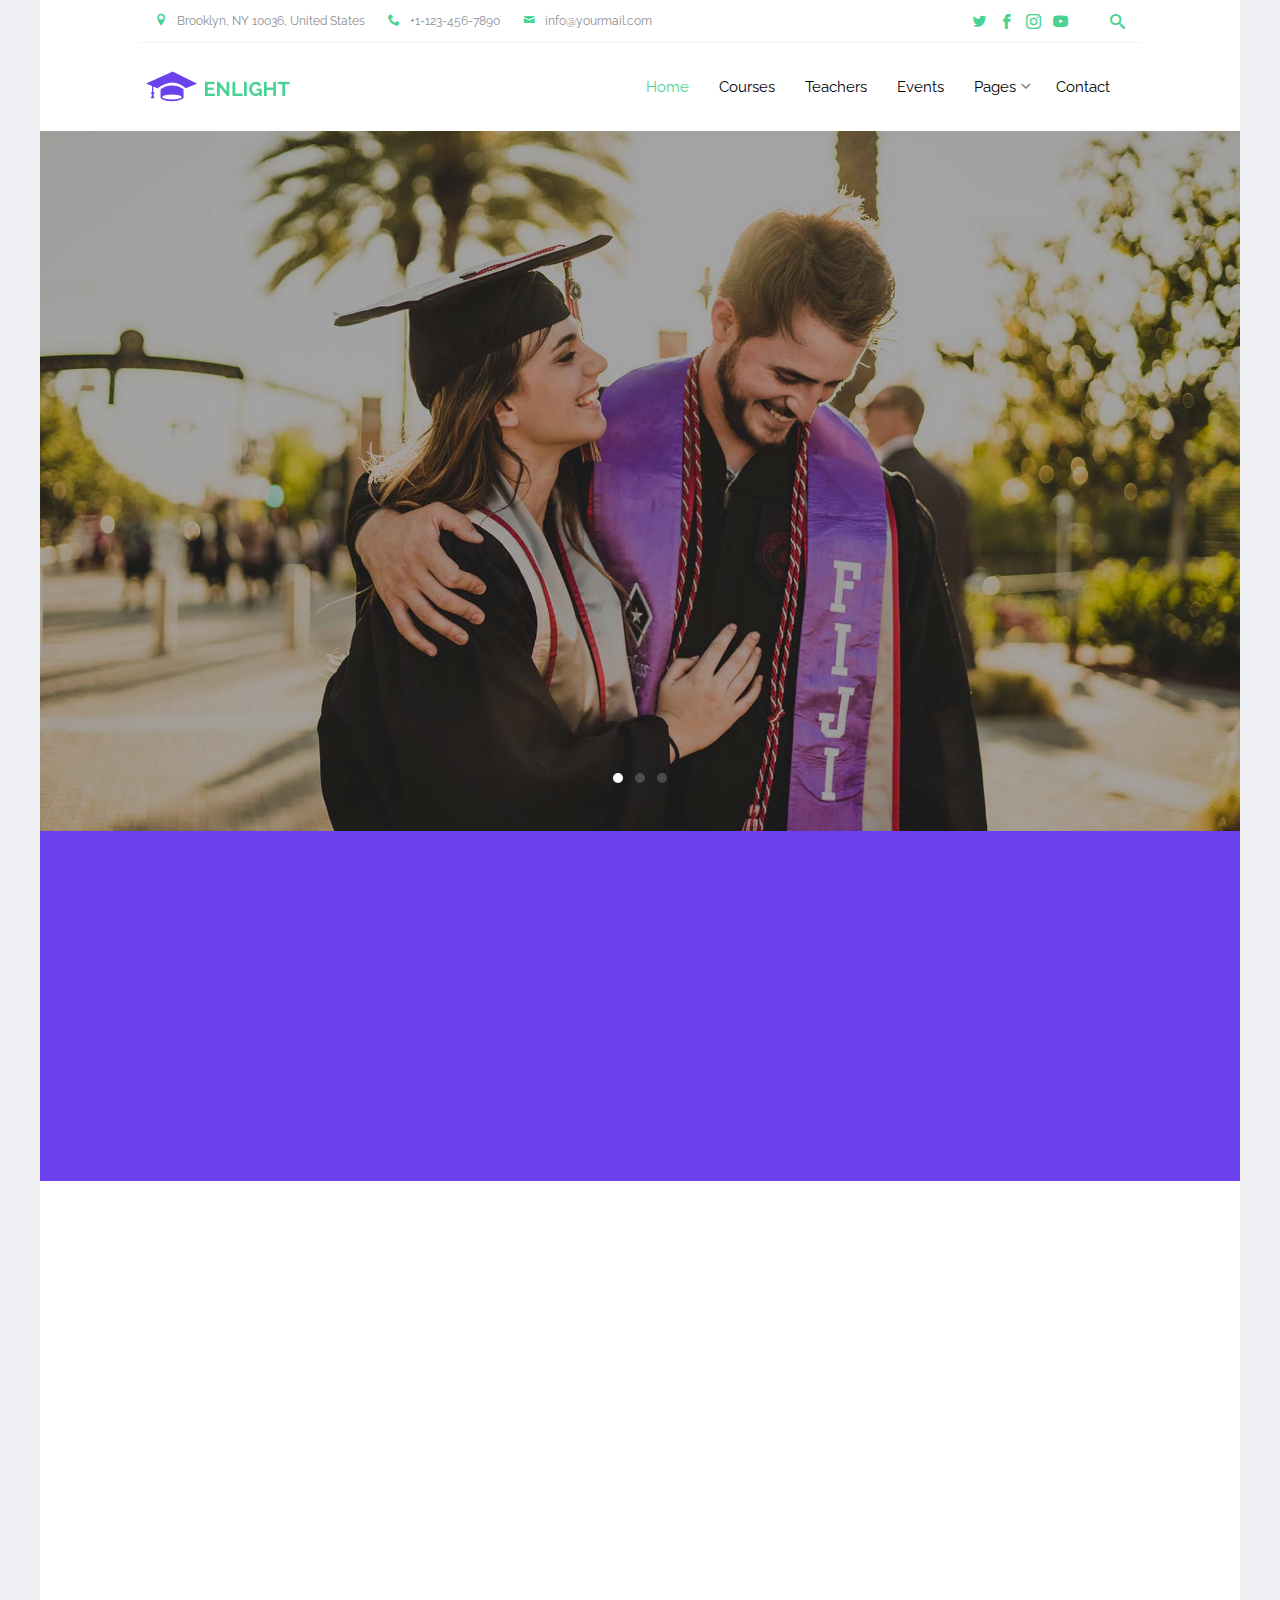
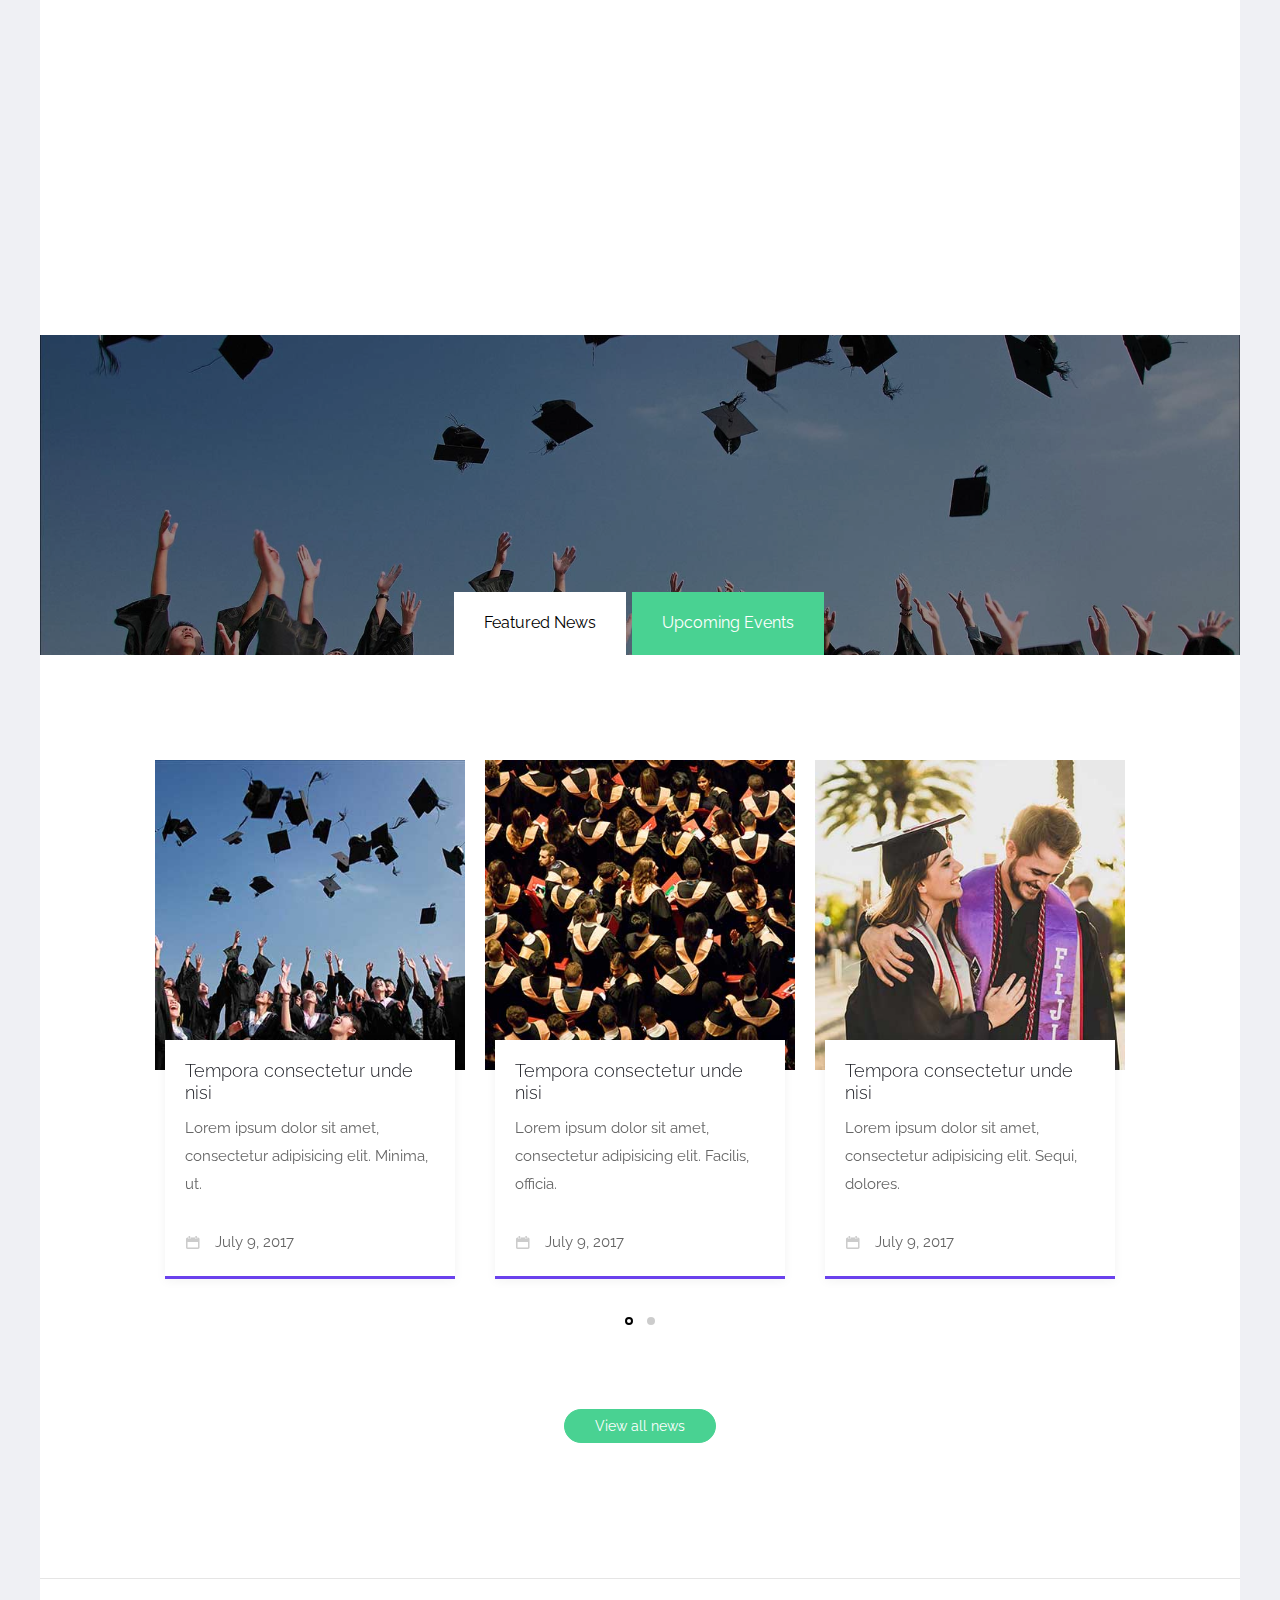
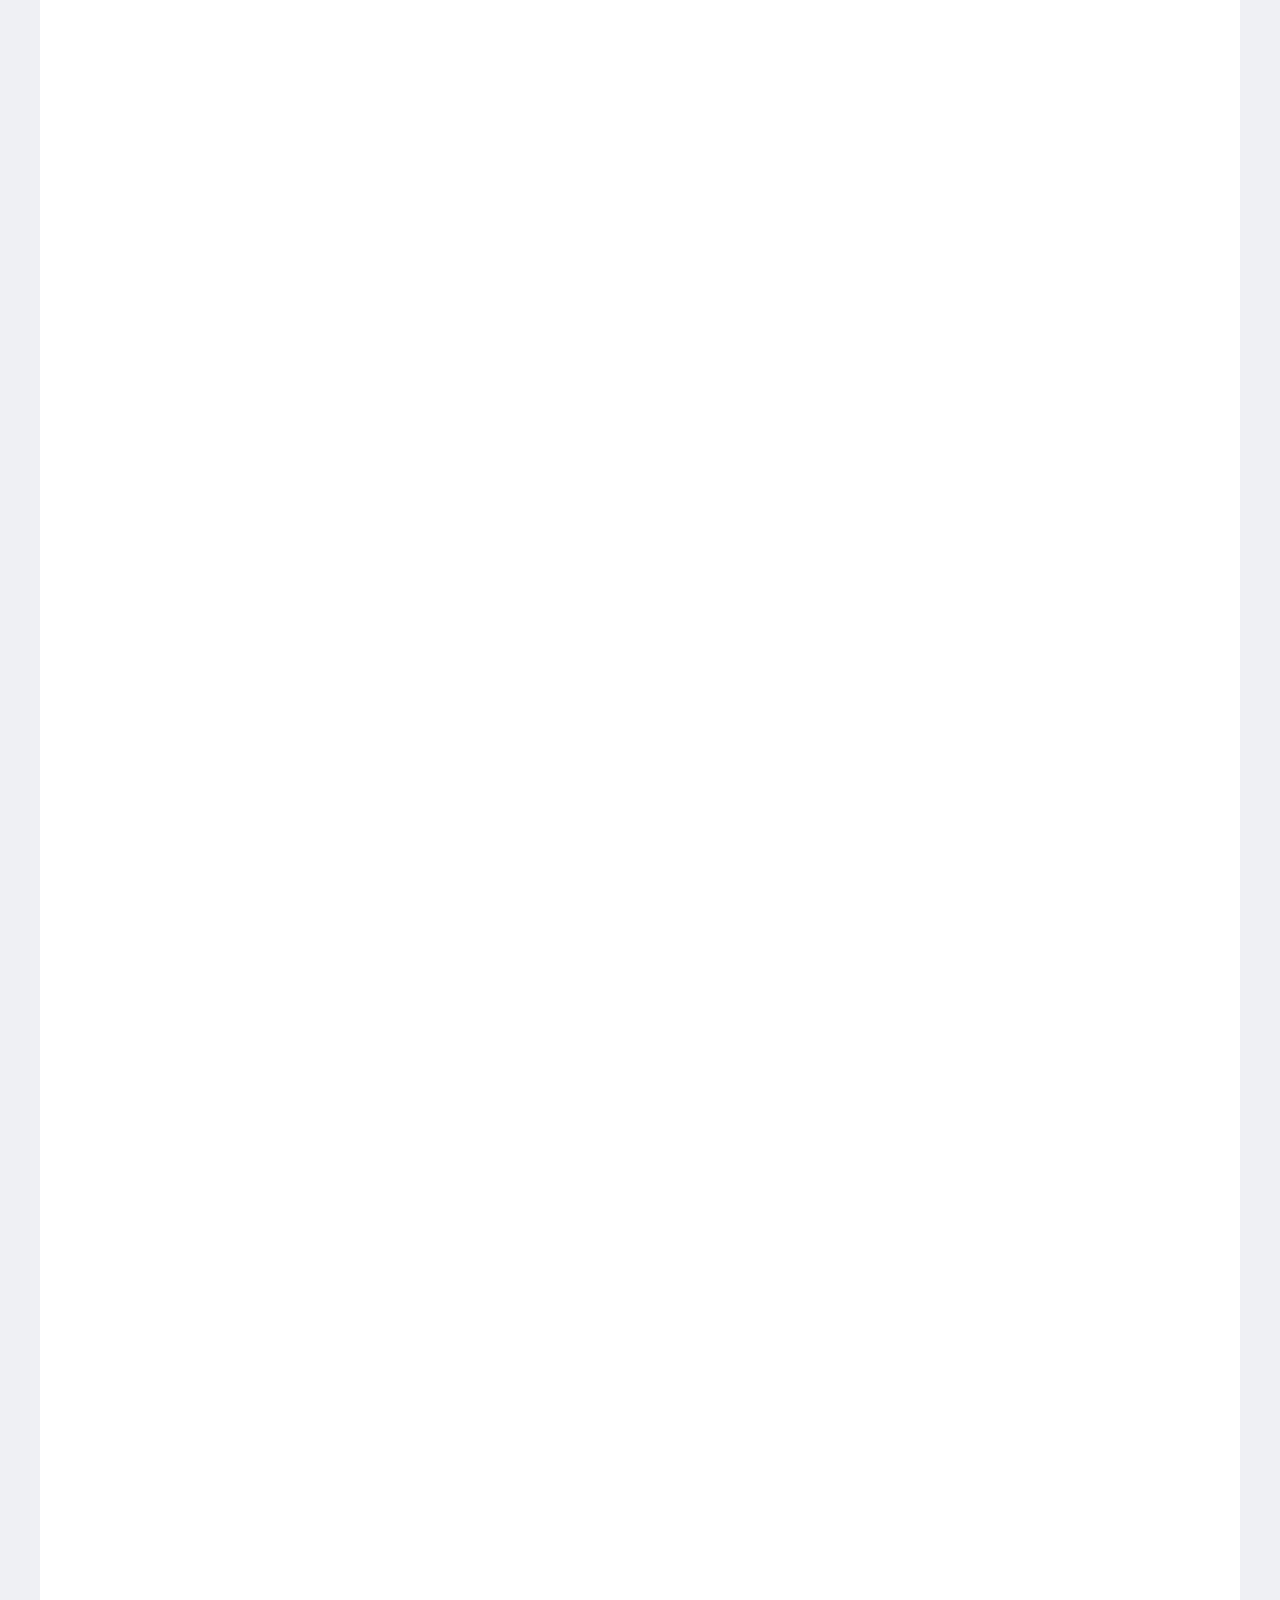
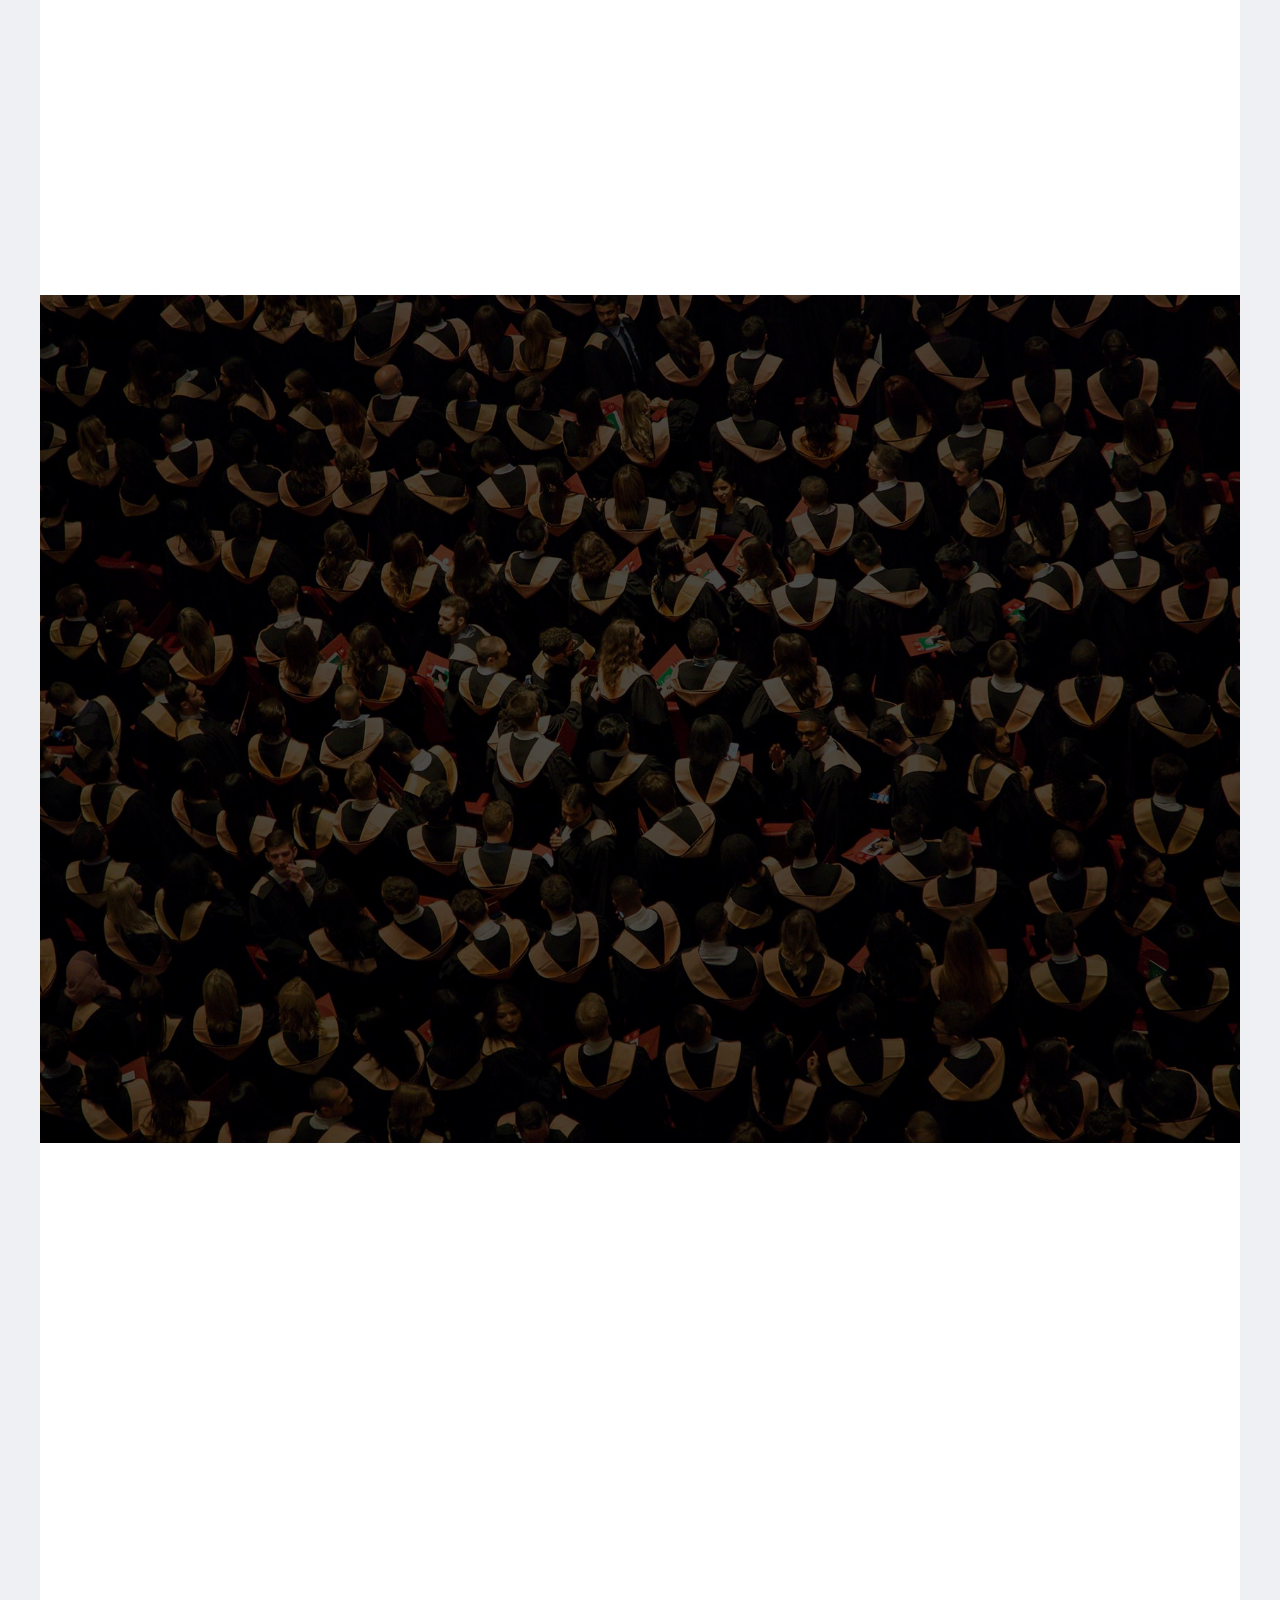
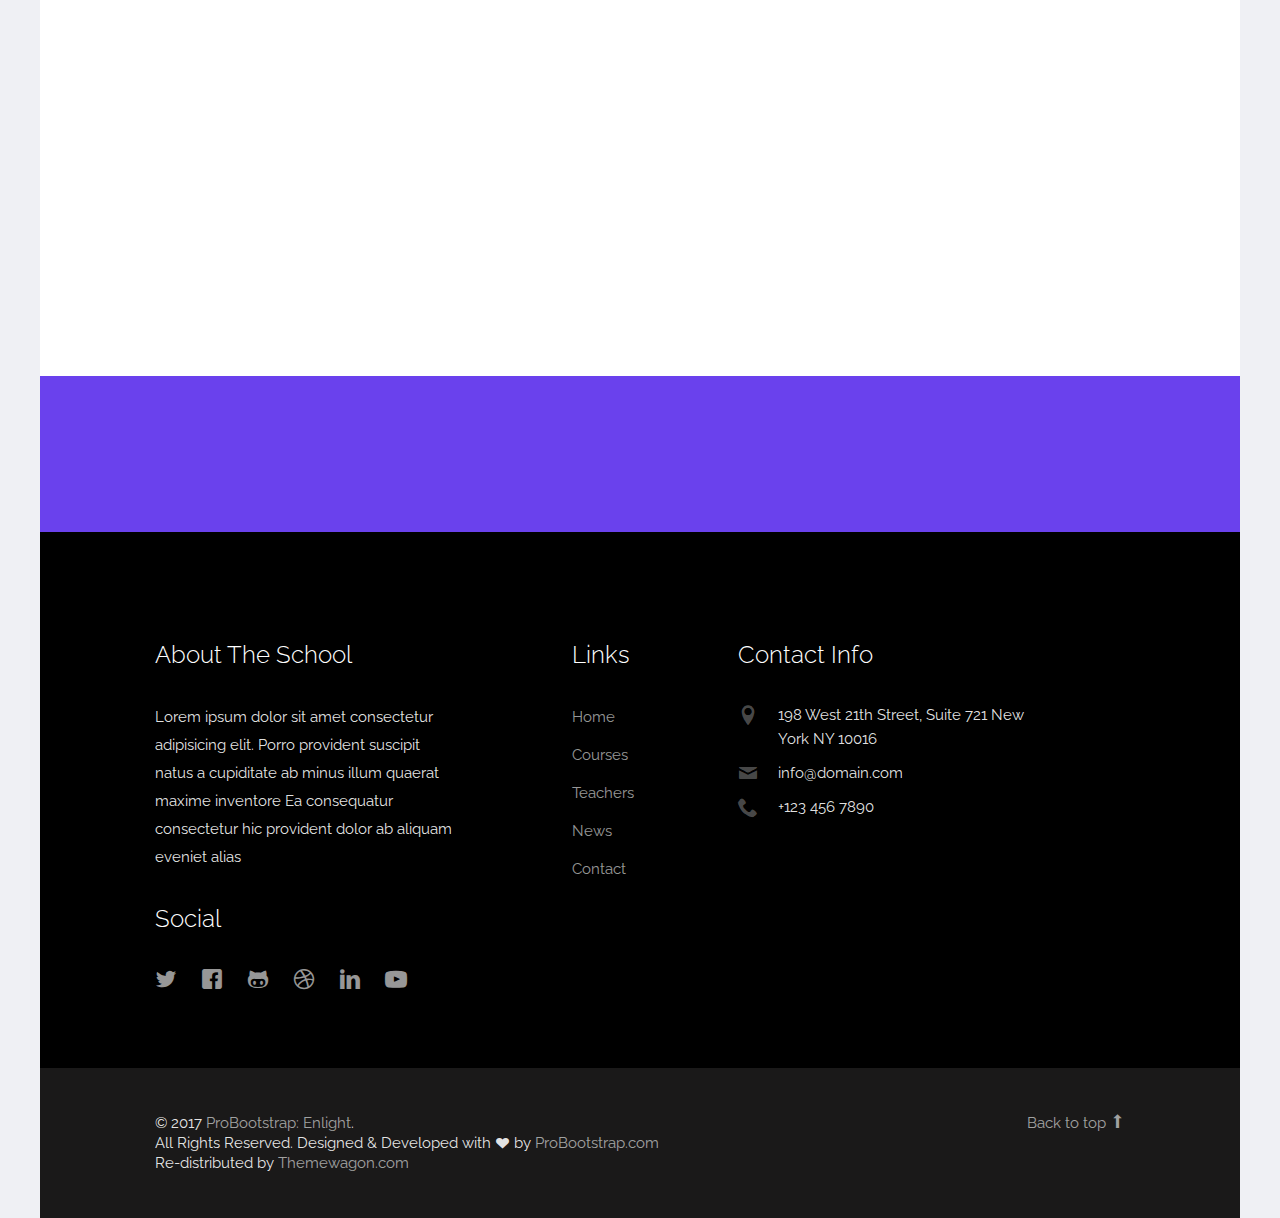
<file: technext.github.io/enlight/index-2.html>
<!DOCTYPE html>

<!-- 
  Theme Name: Enlight
  Theme URL: https://probootstrap.com/enlight-free-education-responsive-bootstrap-website-template
  Author: ProBootstrap.com
  Author URL: https://probootstrap.com
  License: Released for free under the Creative Commons Attribution 3.0 license (probootstrap.com/license)
-->
<html lang="en">
  
<!-- Mirrored from technext.github.io/enlight/index.html by HTTrack Website Copier/3.x [XR&CO'2014], Sat, 16 Jul 2022 03:12:01 GMT -->
<!-- Added by HTTrack --><meta http-equiv="content-type" content="text/html;charset=utf-8" /><!-- /Added by HTTrack -->
<head>
    <meta charset="utf-8">
    <meta name="viewport" content="width=device-width, initial-scale=1">
    <title>Enlight &mdash; Free Bootstrap Theme, Free Responsive Bootstrap Website Template</title>
    <meta name="description" content="Free Bootstrap Theme by ProBootstrap.com">
    <meta name="keywords" content="free website templates, free bootstrap themes, free template, free bootstrap, free website template">
    
    <link href="https://fonts.googleapis.com/css?family=Raleway:300,400,500,700|Open+Sans" rel="stylesheet">
    <link rel="stylesheet" href="css/styles-merged.css">
    <link rel="stylesheet" href="css/style.min.css">
    <link rel="stylesheet" href="css/custom.css">

    <!--[if lt IE 9]>
      <script src="js/vendor/html5shiv.min.js"></script>
      <script src="js/vendor/respond.min.js"></script>
    <![endif]-->
  </head>
  <body>

    <div class="probootstrap-search" id="probootstrap-search">
      <a href="#" class="probootstrap-close js-probootstrap-close"><i class="icon-cross"></i></a>
      <form action="#">
        <input type="search" name="s" id="search" placeholder="Search a keyword and hit enter...">
      </form>
    </div>
    
    <div class="probootstrap-page-wrapper">
      <!-- Fixed navbar -->
      
      <div class="probootstrap-header-top">
        <div class="container">
          <div class="row">
            <div class="col-lg-9 col-md-9 col-sm-9 probootstrap-top-quick-contact-info">
              <span><i class="icon-location2"></i>Brooklyn, NY 10036, United States</span>
              <span><i class="icon-phone2"></i>+1-123-456-7890</span>
              <span><i class="icon-mail"></i>info@yourmail.com</span>
            </div>
            <div class="col-lg-3 col-md-3 col-sm-3 probootstrap-top-social">
              <ul>
                <li><a href="#"><i class="icon-twitter"></i></a></li>
                <li><a href="#"><i class="icon-facebook2"></i></a></li>
                <li><a href="#"><i class="icon-instagram2"></i></a></li>
                <li><a href="#"><i class="icon-youtube"></i></a></li>
                <li><a href="#" class="probootstrap-search-icon js-probootstrap-search"><i class="icon-search"></i></a></li>
              </ul>
            </div>
          </div>
        </div>
      </div>
      <nav class="navbar navbar-default probootstrap-navbar">
        <div class="container">
          <div class="navbar-header">
            <div class="btn-more js-btn-more visible-xs">
              <a href="#"><i class="icon-dots-three-vertical "></i></a>
            </div>
            <button type="button" class="navbar-toggle collapsed" data-toggle="collapse" data-target="#navbar-collapse" aria-expanded="false" aria-controls="navbar">
              <span class="sr-only">Toggle navigation</span>
              <span class="icon-bar"></span>
              <span class="icon-bar"></span>
              <span class="icon-bar"></span>
            </button>
            <a class="navbar-brand" href="index-2.html" title="ProBootstrap:Enlight">Enlight</a>
          </div>

          <div id="navbar-collapse" class="navbar-collapse collapse">
            <ul class="nav navbar-nav navbar-right">
              <li class="active"><a href="index-2.html">Home</a></li>
              <li><a href="courses.html">Courses</a></li>
              <li><a href="teachers.html">Teachers</a></li>
              <li><a href="events.html">Events</a></li>
              <li class="dropdown">
                <a href="#" data-toggle="dropdown" class="dropdown-toggle">Pages</a>
                <ul class="dropdown-menu">
                  <li><a href="about.html">About Us</a></li>
                  <li><a href="courses.html">Courses</a></li>
                  <li><a href="course-single.html">Course Single</a></li>
                  <li><a href="gallery.html">Gallery</a></li>
                  <li class="dropdown-submenu dropdown">
                    <a href="#" data-toggle="dropdown" class="dropdown-toggle"><span>Sub Menu</span></a>
                    <ul class="dropdown-menu">
                      <li><a href="#">Second Level Menu</a></li>
                      <li><a href="#">Second Level Menu</a></li>
                      <li><a href="#">Second Level Menu</a></li>
                      <li><a href="#">Second Level Menu</a></li>
                    </ul>
                  </li>
                  <li><a href="news.html">News</a></li>
                </ul>
              </li>
              <li><a href="contact.html">Contact</a></li>
            </ul>
          </div>
        </div>
      </nav>

      <section class="flexslider">
        <ul class="slides">
          <li style="background-image: url(img/slider_1.jpg)" class="overlay">
            <div class="container">
              <div class="row">
                <div class="col-md-8 col-md-offset-2">
                  <div class="probootstrap-slider-text text-center">
                    <h1 class="probootstrap-heading probootstrap-animate">Your Bright Future is Our Mission</h1>
                  </div>
                </div>
              </div>
            </div>
          </li>
          <li style="background-image: url(img/slider_2.jpg)" class="overlay">
            <div class="container">
              <div class="row">
                <div class="col-md-8 col-md-offset-2">
                  <div class="probootstrap-slider-text text-center">
                    <h1 class="probootstrap-heading probootstrap-animate">Education is Life</h1>
                  </div>
                </div>
              </div>
            </div>
            
          </li>
          <li style="background-image: url(img/slider_3.jpg)" class="overlay">
            <div class="container">
              <div class="row">
                <div class="col-md-8 col-md-offset-2">
                  <div class="probootstrap-slider-text text-center">
                    <h1 class="probootstrap-heading probootstrap-animate">Helping Each of Our Students Fulfill the Potential</h1>
                  </div>
                </div>
              </div>
            </div>
          </li>
        </ul>
      </section>
      
      <section class="probootstrap-section probootstrap-section-colored">
        <div class="container">
          <div class="row">
            <div class="col-md-12 text-left section-heading probootstrap-animate">
              <h2>Welcome to School of Excellence</h2>
            </div>
          </div>
        </div>
      </section>

      <section class="probootstrap-section">
        <div class="container">
          <div class="row">
            <div class="col-md-12">
              <div class="probootstrap-flex-block">
                <div class="probootstrap-text probootstrap-animate">
                  <h3>About School</h3>
                  <p>Lorem ipsum dolor sit amet consectetur adipisicing elit. Quis explicabo veniam labore ratione illo vero voluptate a deserunt incidunt odio aliquam commodi blanditiis voluptas error non rerum temporibus optio accusantium!</p>
                  <p><a href="#" class="btn btn-primary">Learn More</a></p>
                </div>
                <div class="probootstrap-image probootstrap-animate" style="background-image: url(img/slider_3.jpg)">
                  <a href="https://vimeo.com/45830194" class="btn-video popup-vimeo"><i class="icon-play3"></i></a>
                </div>
              </div>
            </div>
          </div>
        </div>
      </section>

      <section class="probootstrap-section" id="probootstrap-counter">
        <div class="container">
          
          <div class="row">
            <div class="col-md-3 col-sm-6 col-xs-6 col-xxs-12 probootstrap-animate">
              <div class="probootstrap-counter-wrap">
                <div class="probootstrap-icon">
                  <i class="icon-users2"></i>
                </div>
                <div class="probootstrap-text">
                  <span class="probootstrap-counter">
                    <span class="js-counter" data-from="0" data-to="20203" data-speed="5000" data-refresh-interval="50">1</span>
                  </span>
                  <span class="probootstrap-counter-label">Students Enrolled</span>
                </div>
              </div>
            </div>
            <div class="col-md-3 col-sm-6 col-xs-6 col-xxs-12 probootstrap-animate">
              <div class="probootstrap-counter-wrap">
                <div class="probootstrap-icon">
                  <i class="icon-user-tie"></i>
                </div>
                <div class="probootstrap-text">
                  <span class="probootstrap-counter">
                    <span class="js-counter" data-from="0" data-to="139" data-speed="5000" data-refresh-interval="50">1</span>
                  </span>
                  <span class="probootstrap-counter-label">Certified Teachers</span>
                </div>
              </div>
            </div>
            <div class="clearfix visible-sm-block visible-xs-block"></div>
            <div class="col-md-3 col-sm-6 col-xs-6 col-xxs-12 probootstrap-animate">
              <div class="probootstrap-counter-wrap">
                <div class="probootstrap-icon">
                  <i class="icon-library"></i>
                </div>
                <div class="probootstrap-text">
                  <span class="probootstrap-counter">
                    <span class="js-counter" data-from="0" data-to="99" data-speed="5000" data-refresh-interval="50">1</span>%
                  </span>
                  <span class="probootstrap-counter-label">Passing to Universities</span>
                </div>
              </div>
            </div>
            <div class="col-md-3 col-sm-6 col-xs-6 col-xxs-12 probootstrap-animate">
               
               <div class="probootstrap-counter-wrap">
                <div class="probootstrap-icon">
                  <i class="icon-smile2"></i>
                </div>
                <div class="probootstrap-text">
                  <span class="probootstrap-counter">
                    <span class="js-counter" data-from="0" data-to="100" data-speed="5000" data-refresh-interval="50">1</span>%
                  </span>
                  <span class="probootstrap-counter-label">Parents Satisfaction</span>
                </div>
              </div>
            </div>
          </div>
        </div>
      </section>

      <section class="probootstrap-section probootstrap-section-colored probootstrap-bg probootstrap-custom-heading probootstrap-tab-section" style="background-image: url(img/slider_2.jpg)">
        <div class="container">
          <div class="row">
            <div class="col-md-12 text-center section-heading probootstrap-animate">
              <h2 class="mb0">Highlights</h2>
            </div>
          </div>
        </div>
        <div class="probootstrap-tab-style-1">
          <ul class="nav nav-tabs probootstrap-center probootstrap-tabs no-border">
            <li class="active"><a data-toggle="tab" href="#featured-news">Featured News</a></li>
            <li><a data-toggle="tab" href="#upcoming-events">Upcoming Events</a></li>
          </ul>
        </div>
      </section>

      <section class="probootstrap-section probootstrap-section">
        <div class="container">
          <div class="row">
            <div class="col-md-12">
              
              <div class="tab-content">

                <div id="featured-news" class="tab-pane fade in active">
                  <div class="row">
                    <div class="col-md-12">
                      <div class="owl-carousel" id="owl1">
                        <div class="item">
                          <a href="#" class="probootstrap-featured-news-box">
                            <figure class="probootstrap-media"><img src="img/img_sm_3.jpg" alt="Free Bootstrap Template by ProBootstrap.com" class="img-responsive"></figure>
                            <div class="probootstrap-text">
                              <h3>Tempora consectetur unde nisi</h3>
                              <p>Lorem ipsum dolor sit amet, consectetur adipisicing elit. Minima, ut.</p>
                              <span class="probootstrap-date"><i class="icon-calendar"></i>July 9, 2017</span>
                              
                            </div>
                          </a>
                        </div>
                        <!-- END item -->
                        <div class="item">
                          <a href="#" class="probootstrap-featured-news-box">
                            <figure class="probootstrap-media"><img src="img/img_sm_1.jpg" alt="Free Bootstrap Template by ProBootstrap.com" class="img-responsive"></figure>
                            <div class="probootstrap-text">
                              <h3>Tempora consectetur unde nisi</h3>
                              <p>Lorem ipsum dolor sit amet, consectetur adipisicing elit. Facilis, officia.</p>
                              <span class="probootstrap-date"><i class="icon-calendar"></i>July 9, 2017</span>
                              
                            </div>
                          </a>
                        </div>
                        <!-- END item -->
                        <div class="item">
                          <a href="#" class="probootstrap-featured-news-box">
                            <figure class="probootstrap-media"><img src="img/img_sm_2.jpg" alt="Free Bootstrap Template by ProBootstrap.com" class="img-responsive"></figure>
                            <div class="probootstrap-text">
                              <h3>Tempora consectetur unde nisi</h3>
                              <p>Lorem ipsum dolor sit amet, consectetur adipisicing elit. Sequi, dolores.</p>
                              <span class="probootstrap-date"><i class="icon-calendar"></i>July 9, 2017</span>
                              
                            </div>
                          </a>
                        </div>
                        <!-- END item -->
                        <div class="item">
                          <a href="#" class="probootstrap-featured-news-box">
                            <figure class="probootstrap-media"><img src="img/img_sm_3.jpg" alt="Free Bootstrap Template by ProBootstrap.com" class="img-responsive"></figure>
                            <div class="probootstrap-text">
                              <h3>Tempora consectetur unde nisi</h3>
                              <p>Lorem ipsum dolor sit amet, consectetur adipisicing elit. Iure, earum.</p>
                              <span class="probootstrap-date"><i class="icon-calendar"></i>July 9, 2017</span>
                              
                              
                            </div>
                          </a>
                        </div>
                        <!-- END item -->
                      </div>
                    </div>
                  </div>
                  <!-- END row -->
                  <div class="row">
                    <div class="col-md-12 text-center">
                      <p><a href="#" class="btn btn-primary">View all news</a></p>  
                    </div>
                  </div>
                </div>
                <div id="upcoming-events" class="tab-pane fade">
                  <div class="row">
                    <div class="col-md-12">
                      <div class="owl-carousel" id="owl2">
                        <div class="item">
                          <a href="#" class="probootstrap-featured-news-box">
                            <figure class="probootstrap-media"><img src="img/img_sm_3.jpg" alt="Free Bootstrap Template by ProBootstrap.com" class="img-responsive"></figure>
                            <div class="probootstrap-text">
                              <h3>Tempora consectetur unde nisi</h3>
                              <span class="probootstrap-date"><i class="icon-calendar"></i>July 9, 2017</span>
                              <span class="probootstrap-location"><i class="icon-location2"></i>White Palace, Brooklyn, NYC</span>
                            </div>
                          </a>
                        </div>
                        <!-- END item -->
                        <div class="item">
                          <a href="#" class="probootstrap-featured-news-box">
                            <figure class="probootstrap-media"><img src="img/img_sm_1.jpg" alt="Free Bootstrap Template by ProBootstrap.com" class="img-responsive"></figure>
                            <div class="probootstrap-text">
                              <h3>Tempora consectetur unde nisi</h3>
                              <span class="probootstrap-date"><i class="icon-calendar"></i>July 9, 2017</span>
                              <span class="probootstrap-location"><i class="icon-location2"></i>White Palace, Brooklyn, NYC</span>
                            </div>
                          </a>
                        </div>
                        <!-- END item -->
                        <div class="item">
                          <a href="#" class="probootstrap-featured-news-box">
                            <figure class="probootstrap-media"><img src="img/img_sm_2.jpg" alt="Free Bootstrap Template by ProBootstrap.com" class="img-responsive"></figure>
                            <div class="probootstrap-text">
                              <h3>Tempora consectetur unde nisi</h3>
                              <span class="probootstrap-date"><i class="icon-calendar"></i>July 9, 2017</span>
                              <span class="probootstrap-location"><i class="icon-location2"></i>White Palace, Brooklyn, NYC</span>
                            </div>
                          </a>
                        </div>
                        <!-- END item -->
                        <div class="item">
                          <a href="#" class="probootstrap-featured-news-box">
                            <figure class="probootstrap-media"><img src="img/img_sm_3.jpg" alt="Free Bootstrap Template by ProBootstrap.com" class="img-responsive"></figure>
                            <div class="probootstrap-text">
                              <h3>Tempora consectetur unde nisi</h3>
                              <span class="probootstrap-date"><i class="icon-calendar"></i>July 9, 2017</span>
                              <span class="probootstrap-location"><i class="icon-location2"></i>White Palace, Brooklyn, NYC</span>
                            </div>
                          </a>
                        </div>
                        <!-- END item -->
                      </div>
                    </div>
                  </div>
                  <div class="row">
                    <div class="col-md-12 text-center">
                      <p><a href="#" class="btn btn-primary">View all events</a></p>  
                    </div>
                  </div>
                </div>

              </div>
            
            </div>
          </div>
        </div>
      </section>

      <section class="probootstrap-section probootstrap-bg-white probootstrap-border-top">
        <div class="container">
          <div class="row">
            <div class="col-md-6 col-md-offset-3 text-center section-heading probootstrap-animate">
              <h2>Our Featured Courses</h2>
              <p class="lead">Sed a repudiandae impedit voluptate nam Deleniti dignissimos perspiciatis nostrum porro nesciunt</p>
            </div>
          </div>
          <!-- END row -->
          <div class="row">
            <div class="col-md-6">
              <div class="probootstrap-service-2 probootstrap-animate">
                <div class="image">
                  <div class="image-bg">
                    <img src="img/img_sm_1.jpg" alt="Free Bootstrap Template by ProBootstrap.com">
                  </div>
                </div>
                <div class="text">
                  <span class="probootstrap-meta"><i class="icon-calendar2"></i> July 10, 2017</span>
                  <h3>Application Design</h3>
                  <p>Laboriosam pariatur modi praesentium deleniti molestiae officiis atque numquam quos quis nisi voluptatum architecto rerum error.</p>
                  <p><a href="#" class="btn btn-primary">Enroll now</a> <span class="enrolled-count">2,928 students enrolled</span></p>
                </div>
              </div>

              <div class="probootstrap-service-2 probootstrap-animate">
                <div class="image">
                  <div class="image-bg">
                    <img src="img/img_sm_3.jpg" alt="Free Bootstrap Template by ProBootstrap.com">
                  </div>
                </div>
                <div class="text">
                  <span class="probootstrap-meta"><i class="icon-calendar2"></i> July 10, 2017</span>
                  <h3>Chemical Engineering</h3>
                  <p>Laboriosam pariatur modi praesentium deleniti molestiae officiis atque numquam quos quis nisi voluptatum architecto rerum error.</p>
                  <p><a href="#" class="btn btn-primary">Enroll now</a> <span class="enrolled-count">7,202 students enrolled</span></p>
                </div>
              </div>

            </div>
            <div class="col-md-6">
              <div class="probootstrap-service-2 probootstrap-animate">
                <div class="image">
                  <div class="image-bg">
                    <img src="img/img_sm_2.jpg" alt="Free Bootstrap Template by ProBootstrap.com">
                  </div>
                </div>
                <div class="text">
                  <span class="probootstrap-meta"><i class="icon-calendar2"></i> July 10, 2017</span>
                  <h3>Math Major</h3>
                  <p>Laboriosam pariatur modi praesentium deleniti molestiae officiis atque numquam quos quis nisi voluptatum architecto rerum error.</p>
                  <p><a href="#" class="btn btn-primary">Enroll now</a> <span class="enrolled-count">12,582 students enrolled</span></p>
                </div>
              </div>

              <div class="probootstrap-service-2 probootstrap-animate">
                <div class="image">
                  <div class="image-bg">
                    <img src="img/img_sm_4.jpg" alt="Free Bootstrap Template by ProBootstrap.com">
                  </div>
                </div>
                <div class="text">
                  <span class="probootstrap-meta"><i class="icon-calendar2"></i> July 10, 2017</span>
                  <h3>English Major</h3>
                  <p>Laboriosam pariatur modi praesentium deleniti molestiae officiis atque numquam quos quis nisi voluptatum architecto rerum error.</p>
                  <p><a href="#" class="btn btn-primary">Enroll now</a> <span class="enrolled-count">9,582 students enrolled</span></p>
                </div>
              </div>

            </div>
          </div>
        </div>
      </section>

      
      
      <section class="probootstrap-section">
        <div class="container">
          <div class="row">
            <div class="col-md-6 col-md-offset-3 text-center section-heading probootstrap-animate">
              <h2>Meet Our Qualified Teachers</h2>
              <p class="lead">Sed a repudiandae impedit voluptate nam Deleniti dignissimos perspiciatis nostrum porro nesciunt</p>
            </div>
          </div>
          <!-- END row -->

          <div class="row">
            <div class="col-md-3 col-sm-6">
              <div class="probootstrap-teacher text-center probootstrap-animate">
                <figure class="media">
                  <img src="img/person_1.jpg" alt="Free Bootstrap Template by ProBootstrap.com" class="img-responsive">
                </figure>
                <div class="text">
                  <h3>Chris Worth</h3>
                  <p>Physical Education</p>
                  <ul class="probootstrap-footer-social">
                    <li class="twitter"><a href="#"><i class="icon-twitter"></i></a></li>
                    <li class="facebook"><a href="#"><i class="icon-facebook2"></i></a></li>
                    <li class="instagram"><a href="#"><i class="icon-instagram2"></i></a></li>
                    <li class="google-plus"><a href="#"><i class="icon-google-plus"></i></a></li>
                  </ul>
                </div>
              </div>
            </div>
            <div class="col-md-3 col-sm-6">
              <div class="probootstrap-teacher text-center probootstrap-animate">
                <figure class="media">
                  <img src="img/person_5.jpg" alt="Free Bootstrap Template by ProBootstrap.com" class="img-responsive">
                </figure>
                <div class="text">
                  <h3>Janet Morris</h3>
                  <p>English Teacher</p>
                  <ul class="probootstrap-footer-social">
                    <li class="twitter"><a href="#"><i class="icon-twitter"></i></a></li>
                    <li class="facebook"><a href="#"><i class="icon-facebook2"></i></a></li>
                    <li class="instagram"><a href="#"><i class="icon-instagram2"></i></a></li>
                    <li class="google-plus"><a href="#"><i class="icon-google-plus"></i></a></li>
                  </ul>
                </div>
              </div>
            </div>
            <div class="clearfix visible-sm-block visible-xs-block"></div>
            <div class="col-md-3 col-sm-6">
              <div class="probootstrap-teacher text-center probootstrap-animate">
                <figure class="media">
                  <img src="img/person_6.jpg" alt="Free Bootstrap Template by ProBootstrap.com" class="img-responsive">
                </figure>
                <div class="text">
                  <h3>Linda Reyez</h3>
                  <p>Math Teacher</p>
                  <ul class="probootstrap-footer-social">
                    <li class="twitter"><a href="#"><i class="icon-twitter"></i></a></li>
                    <li class="facebook"><a href="#"><i class="icon-facebook2"></i></a></li>
                    <li class="instagram"><a href="#"><i class="icon-instagram2"></i></a></li>
                    <li class="google-plus"><a href="#"><i class="icon-google-plus"></i></a></li>
                  </ul>
                </div>
              </div>
            </div>
            <div class="col-md-3 col-sm-6">
              <div class="probootstrap-teacher text-center probootstrap-animate">
                <figure class="media">
                  <img src="img/person_7.jpg" alt="Free Bootstrap Template by ProBootstrap.com" class="img-responsive">
                </figure>
                <div class="text">
                  <h3>Jessa Sy</h3>
                  <p>Physics Teacher</p>
                  <ul class="probootstrap-footer-social">
                    <li class="twitter"><a href="#"><i class="icon-twitter"></i></a></li>
                    <li class="facebook"><a href="#"><i class="icon-facebook2"></i></a></li>
                    <li class="instagram"><a href="#"><i class="icon-instagram2"></i></a></li>
                    <li class="google-plus"><a href="#"><i class="icon-google-plus"></i></a></li>
                  </ul>
                </div>
              </div>
            </div>
          </div>

        </div>
      </section>
      <section class="probootstrap-section probootstrap-bg probootstrap-section-colored probootstrap-testimonial" style="background-image: url(img/slider_4.jpg);">
        <div class="container">
          <div class="row">
            <div class="col-md-6 col-md-offset-3 text-center section-heading probootstrap-animate">
              <h2>Alumni Testimonial</h2>
              <p class="lead">Sed a repudiandae impedit voluptate nam Deleniti dignissimos perspiciatis nostrum porro nesciunt</p>
            </div>
          </div>
          <!-- END row -->
          <div class="row">
            <div class="col-md-12 probootstrap-animate">
              <div class="owl-carousel owl-carousel-testimony owl-carousel-fullwidth">
                <div class="item">

                  <div class="probootstrap-testimony-wrap text-center">
                    <figure>
                      <img src="img/person_1.jpg" alt="Free Bootstrap Template by ProBootstrap.com">
                    </figure>
                    <blockquote class="quote">&ldquo;Design must be functional and functionality must be translated into visual aesthetics, without any reliance on gimmicks that have to be explained.&rdquo; <cite class="author"> &mdash; <span>Mike Fisher</span></cite></blockquote>
                  </div>

                </div>
                <div class="item">
                  <div class="probootstrap-testimony-wrap text-center">
                    <figure>
                      <img src="img/person_2.jpg" alt="Free Bootstrap Template by ProBootstrap.com">
                    </figure>
                    <blockquote class="quote">&ldquo;Creativity is just connecting things. When you ask creative people how they did something, they feel a little guilty because they didn’t really do it, they just saw something. It seemed obvious to them after a while.&rdquo; <cite class="author"> &mdash;<span>Jorge Smith</span></cite></blockquote>
                  </div>
                </div>
                <div class="item">
                  <div class="probootstrap-testimony-wrap text-center">
                    <figure>
                      <img src="img/person_3.jpg" alt="Free Bootstrap Template by ProBootstrap.com">
                    </figure>
                    <blockquote class="quote">&ldquo;I think design would be better if designers were much more skeptical about its applications. If you believe in the potency of your craft, where you choose to dole it out is not something to take lightly.&rdquo; <cite class="author">&mdash; <span>Brandon White</span></cite></blockquote>
                  </div>
                </div>
                
              </div>
            </div>
          </div>
          <!-- END row -->
        </div>
      </section>

      <section class="probootstrap-section">
        <div class="container">
          <div class="row">
            <div class="col-md-6 col-md-offset-3 text-center section-heading probootstrap-animate">
              <h2>Why Choose Enlight School</h2>
              <p class="lead">Lorem ipsum dolor sit amet consectetur adipisicing elit. Iusto provident qui tempore natus quos quibusdam soluta at.</p>
            </div>
          </div>
          <div class="row">
            <div class="col-md-6">
              <div class="service left-icon probootstrap-animate">
                <div class="icon"><i class="icon-checkmark"></i></div>
                <div class="text">
                  <h3>Consectetur Adipisicing</h3>
                  <p>Lorem ipsum dolor sit amet consectetur adipisicing elit. Iusto provident qui tempore natus quos quibusdam soluta at.</p>
                </div>  
              </div>
              <div class="service left-icon probootstrap-animate">
                <div class="icon"><i class="icon-checkmark"></i></div>
                <div class="text">
                  <h3>Aliquid Dolorum Saepe</h3>
                  <p>Lorem ipsum dolor sit amet consectetur adipisicing elit. Iusto provident qui tempore natus quos quibusdam soluta at.</p>
                </div>
              </div>
              <div class="service left-icon probootstrap-animate">
                <div class="icon"><i class="icon-checkmark"></i></div>
                <div class="text">
                  <h3>Eveniet Tempora Anisi</h3>
                  <p>Lorem ipsum dolor sit amet consectetur adipisicing elit. Iusto provident qui tempore natus quos quibusdam soluta at.</p>
                </div>
              </div>
            </div>
            <div class="col-md-6">
              <div class="service left-icon probootstrap-animate">
                <div class="icon"><i class="icon-checkmark"></i></div>
                <div class="text">
                  <h3>Laboriosam Quod Dignissimos</h3>
                  <p>Lorem ipsum dolor sit amet consectetur adipisicing elit. Iusto provident qui tempore natus quos quibusdam soluta at.</p>
                </div>  
              </div>
              
              <div class="service left-icon probootstrap-animate">
                <div class="icon"><i class="icon-checkmark"></i></div>
                <div class="text">
                  <h3>Asperiores Maxime Modi</h3>
                  <p>Lorem ipsum dolor sit amet consectetur adipisicing elit. Iusto provident qui tempore natus quos quibusdam soluta at.</p>
                </div>
              </div>
              
              <div class="service left-icon probootstrap-animate">
                <div class="icon"><i class="icon-checkmark"></i></div>
                <div class="text">
                  <h3>Libero Maxime Molestiae</h3>
                  <p>Lorem ipsum dolor sit amet consectetur adipisicing elit. Iusto provident qui tempore natus quos quibusdam soluta at.</p>
                </div>
              </div>

            </div>
          </div>
          <!-- END row -->
        </div>
      </section>
      
      <section class="probootstrap-cta">
        <div class="container">
          <div class="row">
            <div class="col-md-12">
              <h2 class="probootstrap-animate" data-animate-effect="fadeInRight">Get your admission now!</h2>
              <a href="#" role="button" class="btn btn-primary btn-lg btn-ghost probootstrap-animate" data-animate-effect="fadeInLeft">Enroll</a>
            </div>
          </div>
        </div>
      </section>
      <footer class="probootstrap-footer probootstrap-bg">
        <div class="container">
          <div class="row">
            <div class="col-md-4">
              <div class="probootstrap-footer-widget">
                <h3>About The School</h3>
                <p>Lorem ipsum dolor sit amet consectetur adipisicing elit. Porro provident suscipit natus a cupiditate ab minus illum quaerat maxime inventore Ea consequatur consectetur hic provident dolor ab aliquam eveniet alias</p>
                <h3>Social</h3>
                <ul class="probootstrap-footer-social">
                  <li><a href="#"><i class="icon-twitter"></i></a></li>
                  <li><a href="#"><i class="icon-facebook"></i></a></li>
                  <li><a href="#"><i class="icon-github"></i></a></li>
                  <li><a href="#"><i class="icon-dribbble"></i></a></li>
                  <li><a href="#"><i class="icon-linkedin"></i></a></li>
                  <li><a href="#"><i class="icon-youtube"></i></a></li>
                </ul>
              </div>
            </div>
            <div class="col-md-3 col-md-push-1">
              <div class="probootstrap-footer-widget">
                <h3>Links</h3>
                <ul>
                  <li><a href="#">Home</a></li>
                  <li><a href="#">Courses</a></li>
                  <li><a href="#">Teachers</a></li>
                  <li><a href="#">News</a></li>
                  <li><a href="#">Contact</a></li>
                </ul>
              </div>
            </div>
            <div class="col-md-4">
              <div class="probootstrap-footer-widget">
                <h3>Contact Info</h3>
                <ul class="probootstrap-contact-info">
                  <li><i class="icon-location2"></i> <span>198 West 21th Street, Suite 721 New York NY 10016</span></li>
                  <li><i class="icon-mail"></i><span>info@domain.com</span></li>
                  <li><i class="icon-phone2"></i><span>+123 456 7890</span></li>
                </ul>
              </div>
            </div>
           
          </div>
          <!-- END row -->
          
        </div>

        <div class="probootstrap-copyright">
          <div class="container">
            <div class="row">
              <div class="col-md-8 text-left">
                <p>&copy; 2017 <a href="https://probootstrap.com/">ProBootstrap: Enlight</a>.
                <br/> All Rights Reserved. Designed &amp; Developed with <i class="icon icon-heart"></i> by <a href="https://probootstrap.com/">ProBootstrap.com</a>
                <br/> Re-distributed by <a href="https://themewagon.com/">Themewagon.com</a></p>
              </div>
              <div class="col-md-4 probootstrap-back-to-top">
                <p><a href="#" class="js-backtotop">Back to top <i class="icon-arrow-long-up"></i></a></p>
              </div>
            </div>
          </div>
        </div>
      </footer>

    </div>
    <!-- END wrapper -->
    

    <script src="js/scripts.min.js"></script>
    <script src="js/main.min.js"></script>
    <script src="js/custom.js"></script>

  </body>

<!-- Mirrored from technext.github.io/enlight/index.html by HTTrack Website Copier/3.x [XR&CO'2014], Sat, 16 Jul 2022 03:12:01 GMT -->
</html>
</file>
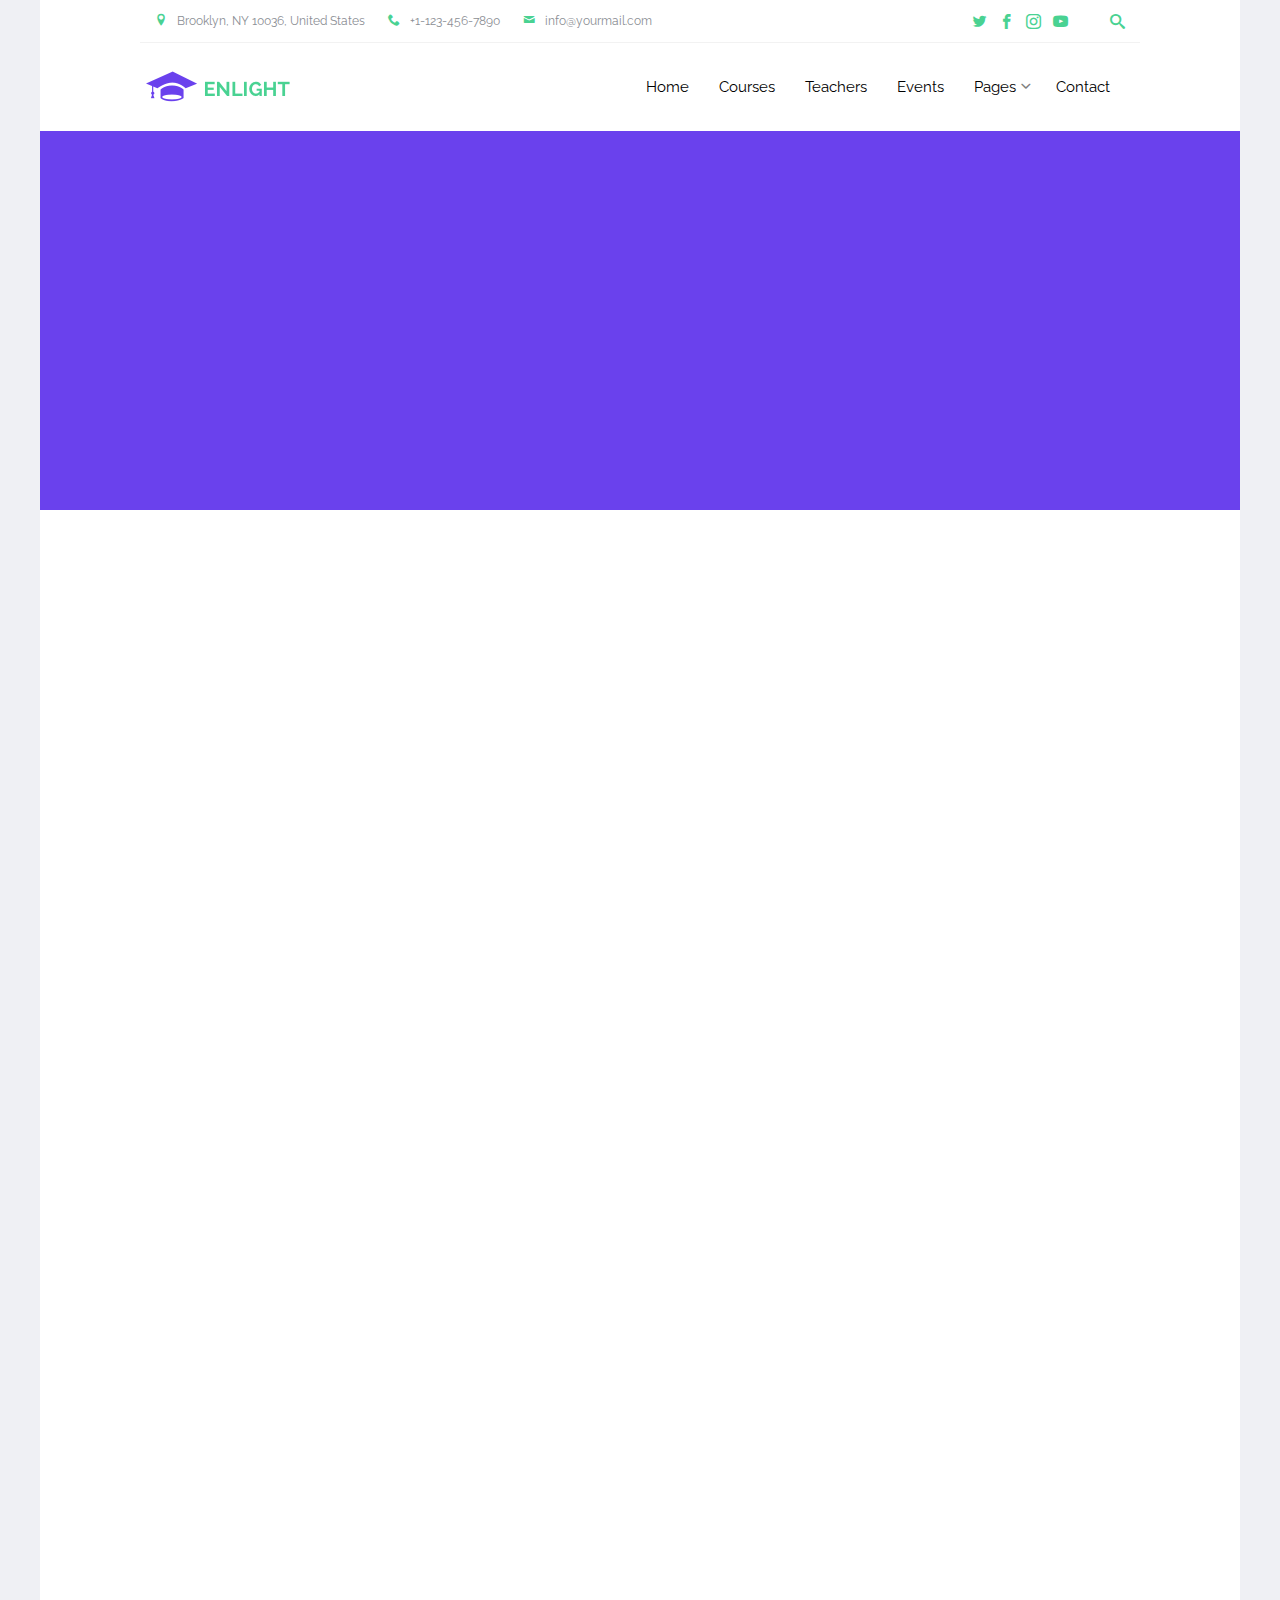
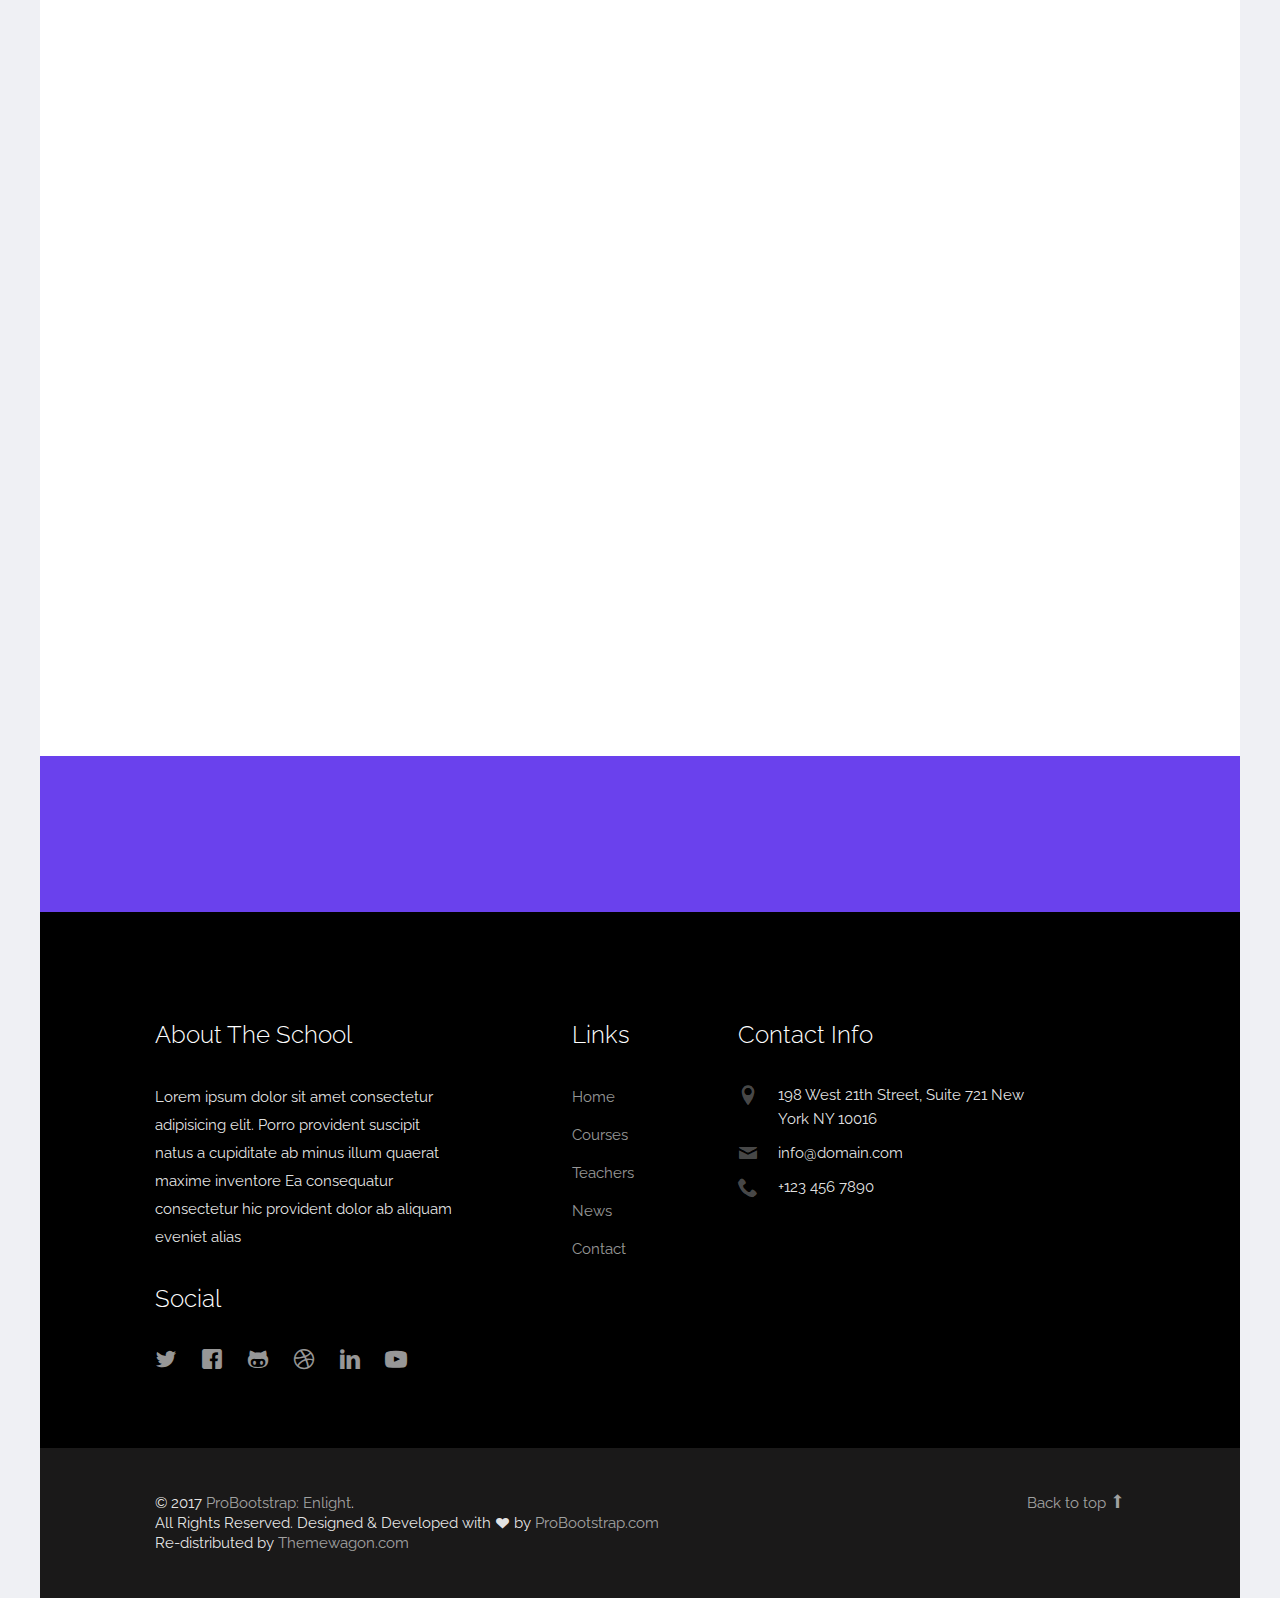
<file: technext.github.io/enlight/news.html>
<!DOCTYPE html>

<!-- 
  Theme Name: Enlight
  Theme URL: https://probootstrap.com/enlight-free-education-responsive-bootstrap-website-template
  Author: ProBootstrap.com
  Author URL: https://probootstrap.com
  License: Released for free under the Creative Commons Attribution 3.0 license (probootstrap.com/license)
-->
<html lang="en">
  
<!-- Mirrored from technext.github.io/enlight/news.html by HTTrack Website Copier/3.x [XR&CO'2014], Sat, 16 Jul 2022 03:12:08 GMT -->
<!-- Added by HTTrack --><meta http-equiv="content-type" content="text/html;charset=utf-8" /><!-- /Added by HTTrack -->
<head>
    <meta charset="utf-8">
    <meta name="viewport" content="width=device-width, initial-scale=1">
    <title>Enlight &mdash; Free Bootstrap Theme, Free Responsive Bootstrap Website Template</title>
    <meta name="description" content="Free Bootstrap Theme by ProBootstrap.com">
    <meta name="keywords" content="free website templates, free bootstrap themes, free template, free bootstrap, free website template">
    
    <link href="https://fonts.googleapis.com/css?family=Raleway:300,400,500,700|Open+Sans" rel="stylesheet">
    <link rel="stylesheet" href="css/styles-merged.css">
    <link rel="stylesheet" href="css/style.min.css">
    <link rel="stylesheet" href="css/custom.css">

    <!--[if lt IE 9]>
      <script src="js/vendor/html5shiv.min.js"></script>
      <script src="js/vendor/respond.min.js"></script>
    <![endif]-->
  </head>
  <body>

    <div class="probootstrap-search" id="probootstrap-search">
      <a href="#" class="probootstrap-close js-probootstrap-close"><i class="icon-cross"></i></a>
      <form action="#">
        <input type="search" name="s" id="search" placeholder="Search a keyword and hit enter...">
      </form>
    </div>
    
    <div class="probootstrap-page-wrapper">
      <!-- Fixed navbar -->
      
      <div class="probootstrap-header-top">
        <div class="container">
          <div class="row">
            <div class="col-lg-9 col-md-9 col-sm-9 probootstrap-top-quick-contact-info">
              <span><i class="icon-location2"></i>Brooklyn, NY 10036, United States</span>
              <span><i class="icon-phone2"></i>+1-123-456-7890</span>
              <span><i class="icon-mail"></i>info@yourmail.com</span>
            </div>
            <div class="col-lg-3 col-md-3 col-sm-3 probootstrap-top-social">
              <ul>
                <li><a href="#"><i class="icon-twitter"></i></a></li>
                <li><a href="#"><i class="icon-facebook2"></i></a></li>
                <li><a href="#"><i class="icon-instagram2"></i></a></li>
                <li><a href="#"><i class="icon-youtube"></i></a></li>
                <li><a href="#" class="probootstrap-search-icon js-probootstrap-search"><i class="icon-search"></i></a></li>
              </ul>
            </div>
          </div>
        </div>
      </div>
      <nav class="navbar navbar-default probootstrap-navbar">
        <div class="container">
          <div class="navbar-header">
            <div class="btn-more js-btn-more visible-xs">
              <a href="#"><i class="icon-dots-three-vertical "></i></a>
            </div>
            <button type="button" class="navbar-toggle collapsed" data-toggle="collapse" data-target="#navbar-collapse" aria-expanded="false" aria-controls="navbar">
              <span class="sr-only">Toggle navigation</span>
              <span class="icon-bar"></span>
              <span class="icon-bar"></span>
              <span class="icon-bar"></span>
            </button>
            <a class="navbar-brand" href="index-2.html" title="ProBootstrap:Enlight">Enlight</a>
          </div>

          <div id="navbar-collapse" class="navbar-collapse collapse">
            <ul class="nav navbar-nav navbar-right">
              <li><a href="index-2.html">Home</a></li>
              <li><a href="courses.html">Courses</a></li>
              <li><a href="teachers.html">Teachers</a></li>
              <li><a href="events.html">Events</a></li>
              <li class="dropdown">
                <a href="#" data-toggle="dropdown" class="dropdown-toggle">Pages</a>
                <ul class="dropdown-menu">
                  <li><a href="about.html">About Us</a></li>
                  <li><a href="courses.html">Courses</a></li>
                  <li><a href="course-single.html">Course Single</a></li>
                  <li><a href="gallery.html">Gallery</a></li>
                  <li class="dropdown-submenu dropdown">
                    <a href="#" data-toggle="dropdown" class="dropdown-toggle"><span>Sub Menu</span></a>
                    <ul class="dropdown-menu">
                      <li><a href="#">Second Level Menu</a></li>
                      <li><a href="#">Second Level Menu</a></li>
                      <li><a href="#">Second Level Menu</a></li>
                      <li><a href="#">Second Level Menu</a></li>
                    </ul>
                  </li>
                  <li class="active"><a href="news.html">News</a></li>
                </ul>
              </li>
              <li><a href="contact.html">Contact</a></li>
            </ul>
          </div>
        </div>
      </nav>
      
      <section class="probootstrap-section probootstrap-section-colored">
        <div class="container">
          <div class="row">
            <div class="col-md-12 text-left section-heading probootstrap-animate">
              <h1>School Events</h1>
            </div>
          </div>
        </div>
      </section>

      <section class="probootstrap-section">
        <div class="container">
          <div class="row">
            <div class="col-md-12">
              <div class="probootstrap-flex-block">
                <div class="probootstrap-text probootstrap-animate">
                  <div class="text-uppercase probootstrap-uppercase">Featured News</div>
                  <h3>Students Math Competition for The Year 2017</h3>
                  <p>Quis explicabo veniam labore ratione illo vero voluptate a deserunt incidunt odio aliquam commodi </p>
                  <p>
                    <span class="probootstrap-date"><i class="icon-calendar"></i>July 9, 2017</span>
                    <span class="probootstrap-location"><i class="icon-user2"></i>By Admin</span>
                  </p>
                  <p><a href="#" class="btn btn-primary">Learn More</a></p>
                </div>
                <div class="probootstrap-image probootstrap-animate" style="background-image: url(img/slider_4.jpg)">
                  <a href="https://vimeo.com/45830194" class="btn-video popup-vimeo"><i class="icon-play3"></i></a>
                </div>
              </div>
            </div>
          </div>
        </div>
      </section>


      
      
      <section class="probootstrap-section">
        <div class="container">

          <div class="row">
            <div class="col-md-4 col-sm-6 col-xs-6 col-xxs-12 probootstrap-animate">
              <a href="#" class="probootstrap-featured-news-box">
                <figure class="probootstrap-media"><img src="img/img_sm_1.jpg" alt="Free Bootstrap Template by ProBootstrap.com" class="img-responsive"></figure>
                <div class="probootstrap-text">
                  <h3>Tempora consectetur unde nisi</h3>
                  <p>Lorem ipsum dolor sit amet, consectetur adipisicing elit. Perferendis, quaerat?</p>
                  <span class="probootstrap-date"><i class="icon-calendar"></i>July 9, 2017</span>
                  <span class="probootstrap-location"><i class="icon-user2"></i>By Admin</span>
                </div>
              </a>
            </div>
            <div class="col-md-4 col-sm-6 col-xs-6 col-xxs-12 probootstrap-animate">
              <a href="#" class="probootstrap-featured-news-box">
                <figure class="probootstrap-media"><img src="img/img_sm_2.jpg" alt="Free Bootstrap Template by ProBootstrap.com" class="img-responsive"></figure>
                <div class="probootstrap-text">
                  <h3>Tempora consectetur unde nisi</h3>
                  <p>Lorem ipsum dolor sit amet, consectetur adipisicing elit. Nihil, unde?</p>
                  <span class="probootstrap-date"><i class="icon-calendar"></i>July 9, 2017</span>
                  <span class="probootstrap-location"><i class="icon-user2"></i>By Admin</span>
                </div>
              </a>
            </div>
            <div class="clearfix visible-sm-block visible-xs-block"></div>
            <div class="col-md-4 col-sm-6 col-xs-6 col-xxs-12 probootstrap-animate">
              <a href="#" class="probootstrap-featured-news-box">
                <figure class="probootstrap-media"><img src="img/img_sm_3.jpg" alt="Free Bootstrap Template by ProBootstrap.com" class="img-responsive"></figure>
                <div class="probootstrap-text">
                  <h3>Tempora consectetur unde nisi</h3>
                  <p>Lorem ipsum dolor sit amet, consectetur adipisicing elit. Necessitatibus, possimus!</p>
                  <span class="probootstrap-date"><i class="icon-calendar"></i>July 9, 2017</span>
                  <span class="probootstrap-location"><i class="icon-user2"></i>By Admin</span>
                </div>
              </a>
            </div>

            <div class="clearfix visible-md-block"></div>

            <div class="col-md-4 col-sm-6 col-xs-6 col-xxs-12 probootstrap-animate">
              <a href="#" class="probootstrap-featured-news-box">
                <figure class="probootstrap-media"><img src="img/img_sm_1.jpg" alt="Free Bootstrap Template by ProBootstrap.com" class="img-responsive"></figure>
                <div class="probootstrap-text">
                  <h3>Tempora consectetur unde nisi</h3>
                  <p>Lorem ipsum dolor sit amet, consectetur adipisicing elit. Amet, sunt!</p>
                  <span class="probootstrap-date"><i class="icon-calendar"></i>July 9, 2017</span>
                  <span class="probootstrap-location"><i class="icon-user2"></i>By Admin</span>
                </div>
              </a>
            </div>
            <div class="clearfix visible-sm-block visible-xs-block"></div>
            <div class="col-md-4 col-sm-6 col-xs-6 col-xxs-12 probootstrap-animate">
              <a href="#" class="probootstrap-featured-news-box">
                <figure class="probootstrap-media"><img src="img/img_sm_2.jpg" alt="Free Bootstrap Template by ProBootstrap.com" class="img-responsive"></figure>
                <div class="probootstrap-text">
                  <h3>Tempora consectetur unde nisi</h3>
                  <p>Lorem ipsum dolor sit amet, consectetur adipisicing elit. Delectus, voluptatem.</p>
                  <span class="probootstrap-date"><i class="icon-calendar"></i>July 9, 2017</span>
                  <span class="probootstrap-location"><i class="icon-user2"></i>By Admin</span>
                </div>
              </a>
            </div>
            <div class="col-md-4 col-sm-6 col-xs-6 col-xxs-12 probootstrap-animate">
              <a href="#" class="probootstrap-featured-news-box">
                <figure class="probootstrap-media"><img src="img/img_sm_3.jpg" alt="Free Bootstrap Template by ProBootstrap.com" class="img-responsive"></figure>
                <div class="probootstrap-text">
                  <h3>Tempora consectetur unde nisi</h3>
                  <p>Lorem ipsum dolor sit amet, consectetur adipisicing elit. Corrupti, magnam.</p>
                  <span class="probootstrap-date"><i class="icon-calendar"></i>July 9, 2017</span>
                  <span class="probootstrap-location"><i class="icon-user2"></i>By Admin</span>
                </div>
              </a>
            </div>
            <div class="clearfix visible-sm-block visible-xs-block"></div>

          </div>

        </div>
      </section>
      
      <section class="probootstrap-cta">
        <div class="container">
          <div class="row">
            <div class="col-md-12">
              <h2 class="probootstrap-animate" data-animate-effect="fadeInRight">Get your admission now!</h2>
              <a href="#" role="button" class="btn btn-primary btn-lg btn-ghost probootstrap-animate" data-animate-effect="fadeInLeft">Enroll</a>
            </div>
          </div>
        </div>
      </section>
      <footer class="probootstrap-footer probootstrap-bg">
        <div class="container">
          <div class="row">
            <div class="col-md-4">
              <div class="probootstrap-footer-widget">
                <h3>About The School</h3>
                <p>Lorem ipsum dolor sit amet consectetur adipisicing elit. Porro provident suscipit natus a cupiditate ab minus illum quaerat maxime inventore Ea consequatur consectetur hic provident dolor ab aliquam eveniet alias</p>
                <h3>Social</h3>
                <ul class="probootstrap-footer-social">
                  <li><a href="#"><i class="icon-twitter"></i></a></li>
                  <li><a href="#"><i class="icon-facebook"></i></a></li>
                  <li><a href="#"><i class="icon-github"></i></a></li>
                  <li><a href="#"><i class="icon-dribbble"></i></a></li>
                  <li><a href="#"><i class="icon-linkedin"></i></a></li>
                  <li><a href="#"><i class="icon-youtube"></i></a></li>
                </ul>
              </div>
            </div>
            <div class="col-md-3 col-md-push-1">
              <div class="probootstrap-footer-widget">
                <h3>Links</h3>
                <ul>
                  <li><a href="#">Home</a></li>
                  <li><a href="#">Courses</a></li>
                  <li><a href="#">Teachers</a></li>
                  <li><a href="#">News</a></li>
                  <li><a href="#">Contact</a></li>
                </ul>
              </div>
            </div>
            <div class="col-md-4">
              <div class="probootstrap-footer-widget">
                <h3>Contact Info</h3>
                <ul class="probootstrap-contact-info">
                  <li><i class="icon-location2"></i> <span>198 West 21th Street, Suite 721 New York NY 10016</span></li>
                  <li><i class="icon-mail"></i><span>info@domain.com</span></li>
                  <li><i class="icon-phone2"></i><span>+123 456 7890</span></li>
                </ul>
              </div>
            </div>
           
          </div>
          <!-- END row -->
          
        </div>

        <div class="probootstrap-copyright">
          <div class="container">
            <div class="row">
              <div class="col-md-8 text-left">
                <p>&copy; 2017 <a href="https://probootstrap.com/">ProBootstrap: Enlight</a>.
                <br/> All Rights Reserved. Designed &amp; Developed with <i class="icon icon-heart"></i> by <a href="https://probootstrap.com/">ProBootstrap.com</a>
                <br/> Re-distributed by <a href="https://themewagon.com/">Themewagon.com</a></p>
              </div>
              <div class="col-md-4 probootstrap-back-to-top">
                <p><a href="#" class="js-backtotop">Back to top <i class="icon-arrow-long-up"></i></a></p>
              </div>
            </div>
          </div>
        </div>
      </footer>

    </div>
    <!-- END wrapper -->
    

    <script src="js/scripts.min.js"></script>
    <script src="js/main.min.js"></script>
    <script src="js/custom.js"></script>

  </body>

<!-- Mirrored from technext.github.io/enlight/news.html by HTTrack Website Copier/3.x [XR&CO'2014], Sat, 16 Jul 2022 03:12:08 GMT -->
</html>
</file>
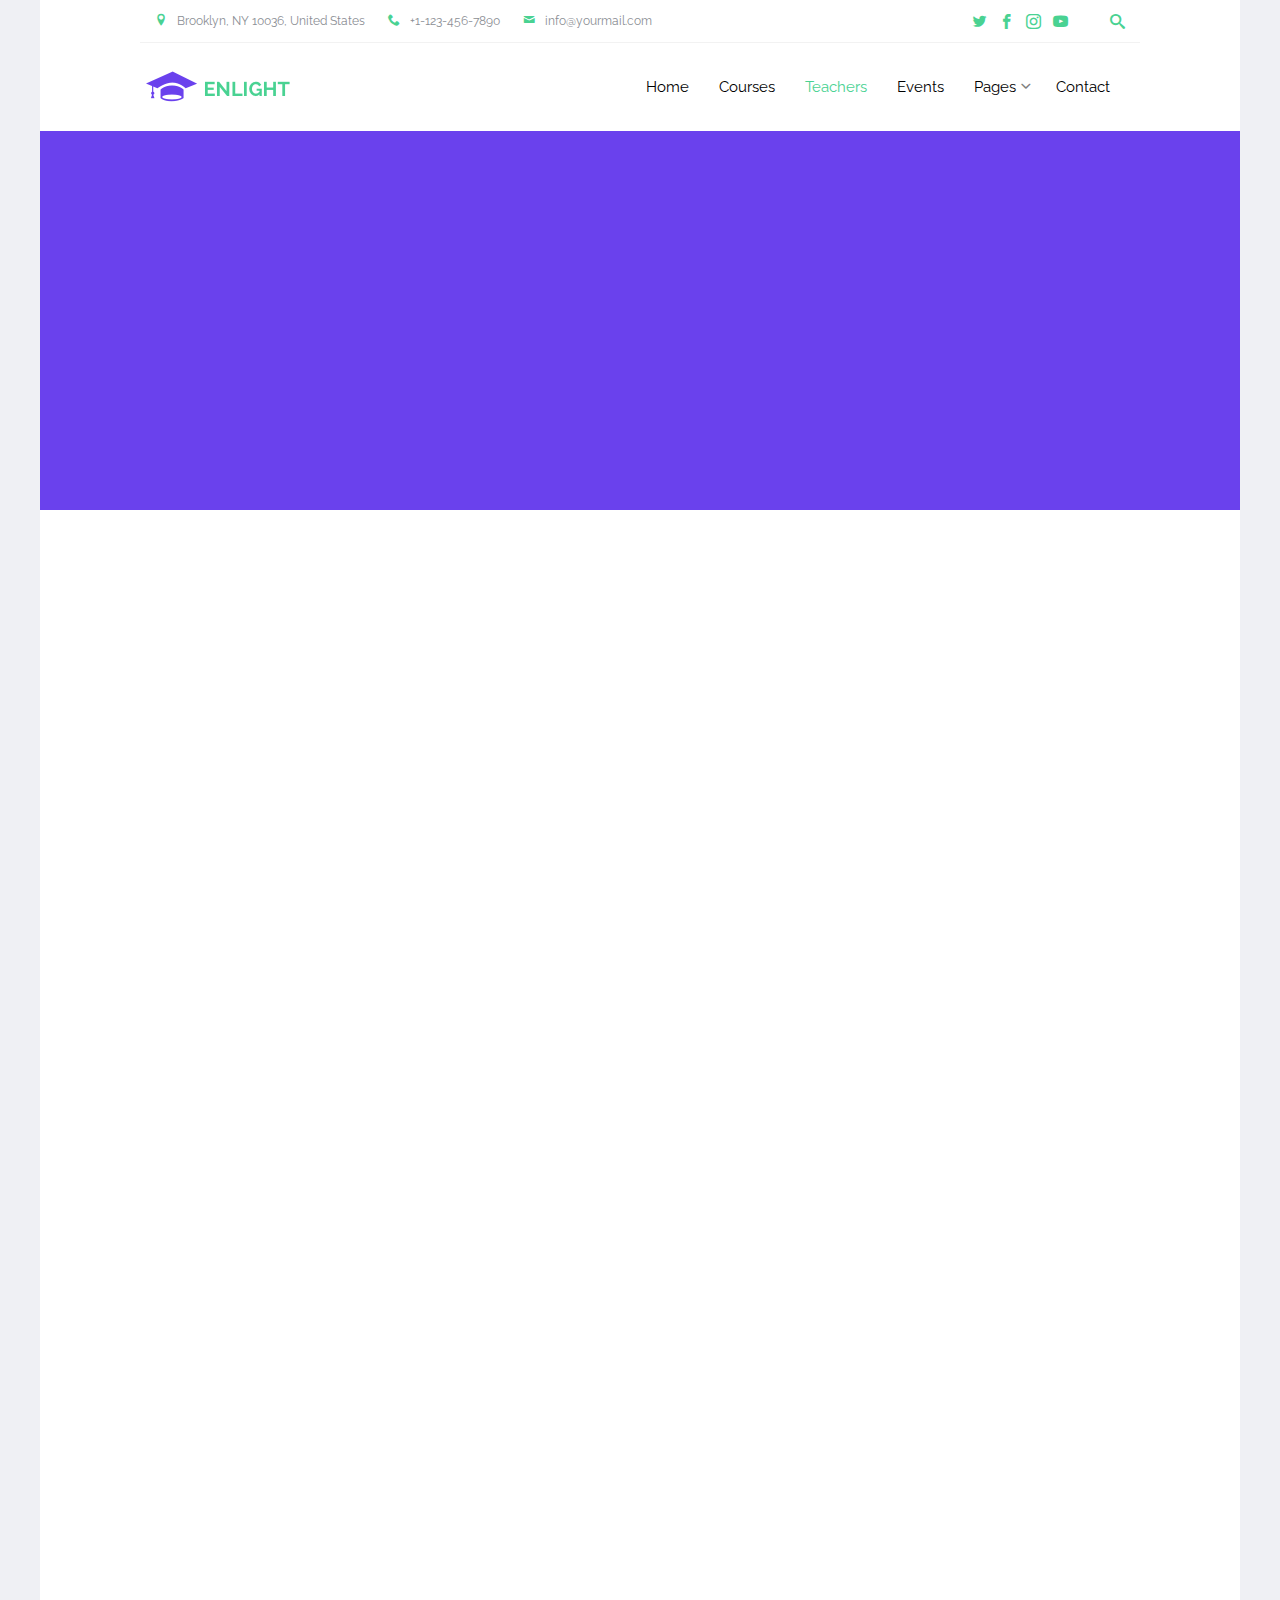
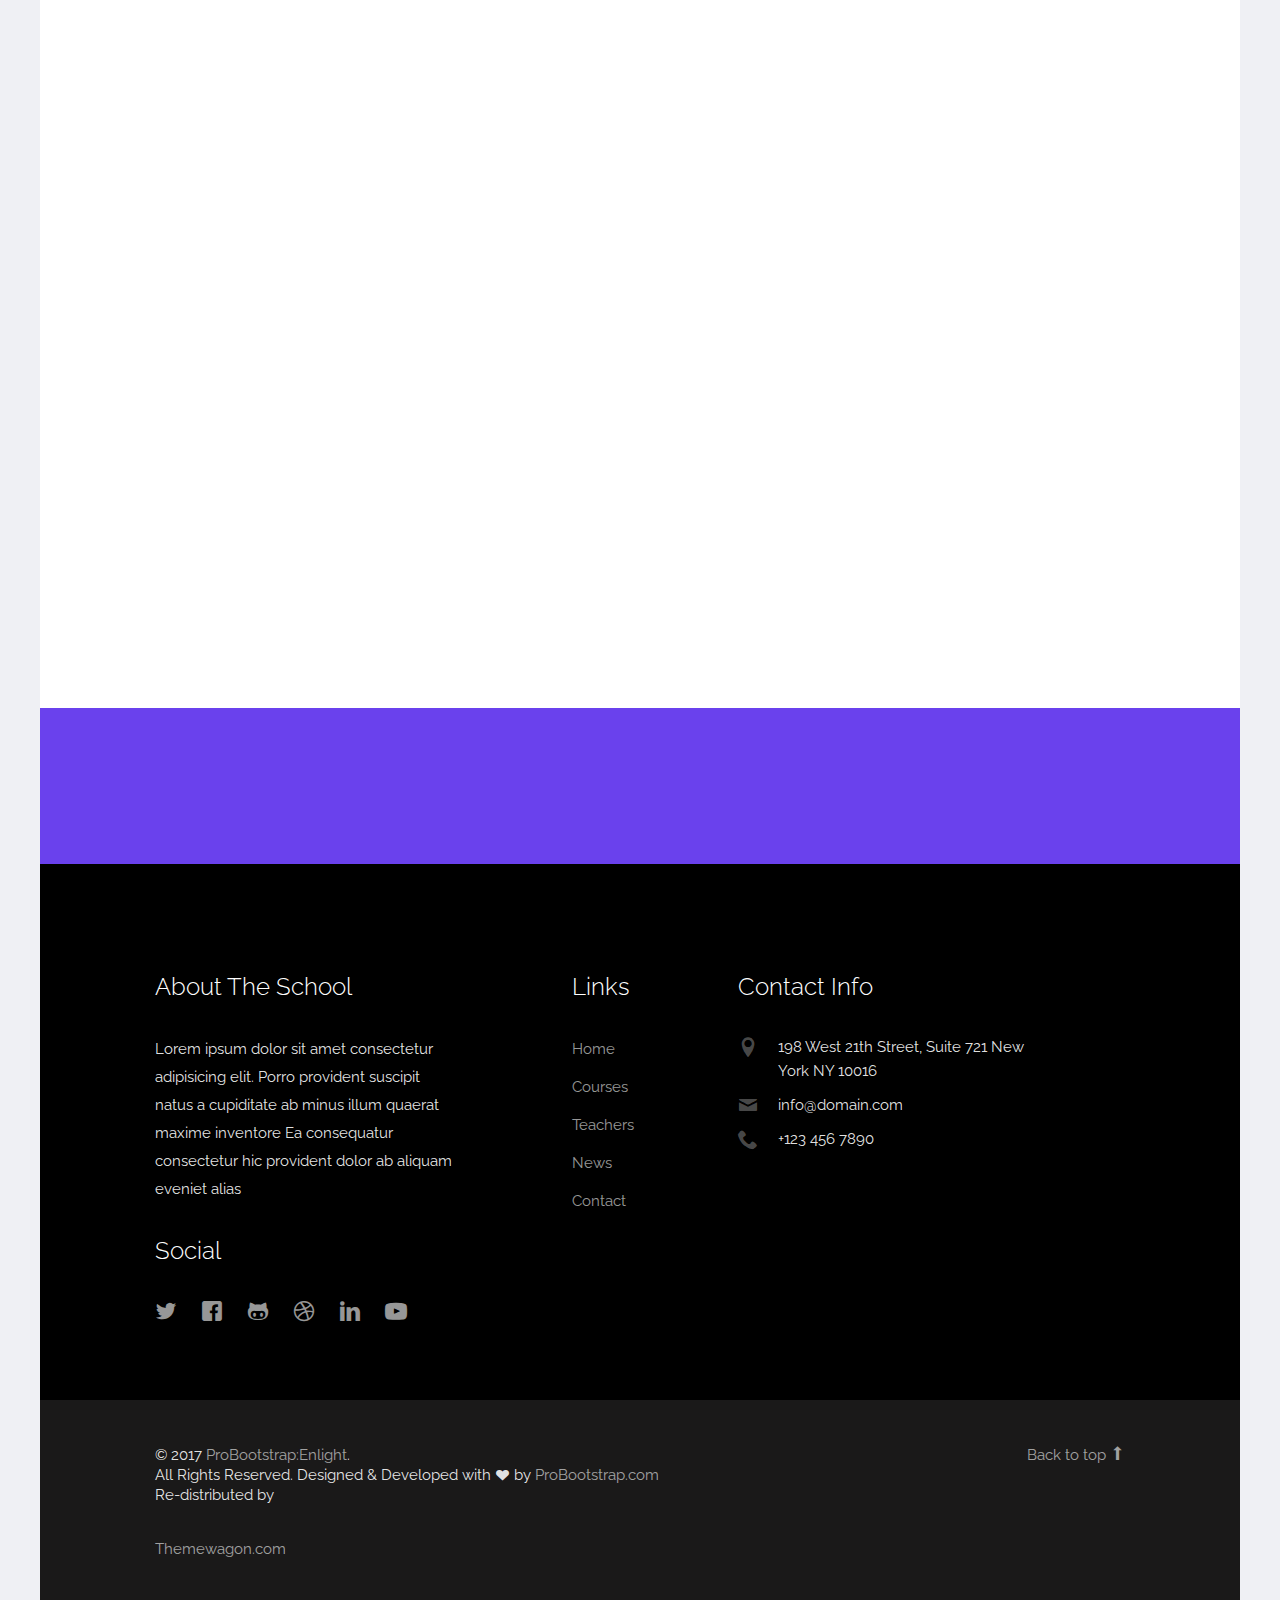
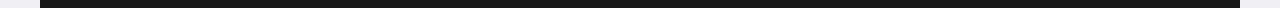
<file: technext.github.io/enlight/teachers.html>
<!DOCTYPE html>

<!-- 
  Theme Name: Enlight
  Theme URL: https://probootstrap.com/enlight-free-education-responsive-bootstrap-website-template
  Author: ProBootstrap.com
  Author URL: https://probootstrap.com
  License: Released for free under the Creative Commons Attribution 3.0 license (probootstrap.com/license)
-->
<html lang="en">
  
<!-- Mirrored from technext.github.io/enlight/teachers.html by HTTrack Website Copier/3.x [XR&CO'2014], Sat, 16 Jul 2022 03:12:01 GMT -->
<!-- Added by HTTrack --><meta http-equiv="content-type" content="text/html;charset=utf-8" /><!-- /Added by HTTrack -->
<head>
    <meta charset="utf-8">
    <meta name="viewport" content="width=device-width, initial-scale=1">
    <title>Enlight &mdash; Free Bootstrap Theme, Free Responsive Bootstrap Website Template</title>
    <meta name="description" content="Free Bootstrap Theme by ProBootstrap.com">
    <meta name="keywords" content="free website templates, free bootstrap themes, free template, free bootstrap, free website template">
    
    <link href="https://fonts.googleapis.com/css?family=Raleway:300,400,500,700|Open+Sans" rel="stylesheet">
    <link rel="stylesheet" href="css/styles-merged.css">
    <link rel="stylesheet" href="css/style.min.css">
    <link rel="stylesheet" href="css/custom.css">

    <!--[if lt IE 9]>
      <script src="js/vendor/html5shiv.min.js"></script>
      <script src="js/vendor/respond.min.js"></script>
    <![endif]-->
  </head>
  <body>

    <div class="probootstrap-search" id="probootstrap-search">
      <a href="#" class="probootstrap-close js-probootstrap-close"><i class="icon-cross"></i></a>
      <form action="#">
        <input type="search" name="s" id="search" placeholder="Search a keyword and hit enter...">
      </form>
    </div>
    
    <div class="probootstrap-page-wrapper">
      <!-- Fixed navbar -->
      
      <div class="probootstrap-header-top">
        <div class="container">
          <div class="row">
            <div class="col-lg-9 col-md-9 col-sm-9 probootstrap-top-quick-contact-info">
              <span><i class="icon-location2"></i>Brooklyn, NY 10036, United States</span>
              <span><i class="icon-phone2"></i>+1-123-456-7890</span>
              <span><i class="icon-mail"></i>info@yourmail.com</span>
            </div>
            <div class="col-lg-3 col-md-3 col-sm-3 probootstrap-top-social">
              <ul>
                <li><a href="#"><i class="icon-twitter"></i></a></li>
                <li><a href="#"><i class="icon-facebook2"></i></a></li>
                <li><a href="#"><i class="icon-instagram2"></i></a></li>
                <li><a href="#"><i class="icon-youtube"></i></a></li>
                <li><a href="#" class="probootstrap-search-icon js-probootstrap-search"><i class="icon-search"></i></a></li>
              </ul>
            </div>
          </div>
        </div>
      </div>
      <nav class="navbar navbar-default probootstrap-navbar">
        <div class="container">
          <div class="navbar-header">
            <div class="btn-more js-btn-more visible-xs">
              <a href="#"><i class="icon-dots-three-vertical "></i></a>
            </div>
            <button type="button" class="navbar-toggle collapsed" data-toggle="collapse" data-target="#navbar-collapse" aria-expanded="false" aria-controls="navbar">
              <span class="sr-only">Toggle navigation</span>
              <span class="icon-bar"></span>
              <span class="icon-bar"></span>
              <span class="icon-bar"></span>
            </button>
            <a class="navbar-brand" href="index-2.html" title="ProBootstrap:Enlight">Enlight</a>
          </div>

          <div id="navbar-collapse" class="navbar-collapse collapse">
            <ul class="nav navbar-nav navbar-right">
              <li><a href="index-2.html">Home</a></li>
              <li><a href="courses.html">Courses</a></li>
              <li class="active"><a href="teachers.html">Teachers</a></li>
              <li><a href="events.html">Events</a></li>
              <li class="dropdown">
                <a href="#" data-toggle="dropdown" class="dropdown-toggle">Pages</a>
                <ul class="dropdown-menu">
                  <li><a href="about.html">About Us</a></li>
                  <li><a href="courses.html">Courses</a></li>
                  <li><a href="course-single.html">Course Single</a></li>
                  <li><a href="gallery.html">Gallery</a></li>
                  <li class="dropdown-submenu dropdown">
                    <a href="#" data-toggle="dropdown" class="dropdown-toggle"><span>Sub Menu</span></a>
                    <ul class="dropdown-menu">
                      <li><a href="#">Second Level Menu</a></li>
                      <li><a href="#">Second Level Menu</a></li>
                      <li><a href="#">Second Level Menu</a></li>
                      <li><a href="#">Second Level Menu</a></li>
                    </ul>
                  </li>
                  <li><a href="news.html">News</a></li>
                </ul>
              </li>
              <li><a href="contact.html">Contact</a></li>
            </ul>
          </div>
        </div>
      </nav>
      
      <section class="probootstrap-section probootstrap-section-colored">
        <div class="container">
          <div class="row">
            <div class="col-md-12 text-left section-heading probootstrap-animate">
              <h1>Our Teachers</h1>
            </div>
          </div>
        </div>
      </section>

      <section class="probootstrap-section">
        <div class="container">
          <div class="row">
            <div class="col-md-12">
              <div class="probootstrap-flex-block">
                <div class="probootstrap-text probootstrap-animate">
                  <h3>We Hired Certified Teachers For Our Students</h3>
                  <p>Lorem ipsum dolor sit amet consectetur adipisicing elit. Quis explicabo veniam labore ratione illo vero voluptate a deserunt incidunt odio aliquam commodi blanditiis voluptas error non rerum temporibus optio accusantium!</p>
                  <p><a href="#" class="btn btn-primary">Learn More</a></p>
                </div>
                <div class="probootstrap-image probootstrap-animate" style="background-image: url(img/slider_3.jpg)">
                  <a href="https://vimeo.com/45830194" class="btn-video popup-vimeo"><i class="icon-play3"></i></a>
                </div>
              </div>
            </div>
          </div>
        </div>
      </section>


      
      
      <section class="probootstrap-section">
        <div class="container">
          

          <div class="row">
            <div class="col-md-3 col-sm-6">
              <div class="probootstrap-teacher text-center probootstrap-animate">
                <figure class="media">
                  <img src="img/person_1.jpg" alt="Free Bootstrap Template by ProBootstrap.com" class="img-responsive">
                </figure>
                <div class="text">
                  <h3>Chris Worth</h3>
                  <p>Physical Education</p>
                  <ul class="probootstrap-footer-social">
                    <li class="twitter"><a href="#"><i class="icon-twitter"></i></a></li>
                    <li class="facebook"><a href="#"><i class="icon-facebook2"></i></a></li>
                    <li class="instagram"><a href="#"><i class="icon-instagram2"></i></a></li>
                    <li class="google-plus"><a href="#"><i class="icon-google-plus"></i></a></li>
                  </ul>
                </div>
              </div>
            </div>
            <div class="col-md-3 col-sm-6">
              <div class="probootstrap-teacher text-center probootstrap-animate">
                <figure class="media">
                  <img src="img/person_5.jpg" alt="Free Bootstrap Template by ProBootstrap.com" class="img-responsive">
                </figure>
                <div class="text">
                  <h3>Janet Morris</h3>
                  <p>English Teacher</p>
                  <ul class="probootstrap-footer-social">
                    <li class="twitter"><a href="#"><i class="icon-twitter"></i></a></li>
                    <li class="facebook"><a href="#"><i class="icon-facebook2"></i></a></li>
                    <li class="instagram"><a href="#"><i class="icon-instagram2"></i></a></li>
                    <li class="google-plus"><a href="#"><i class="icon-google-plus"></i></a></li>
                  </ul>
                </div>
              </div>
            </div>
            <div class="clearfix visible-sm-block visible-xs-block"></div>
            <div class="col-md-3 col-sm-6">
              <div class="probootstrap-teacher text-center probootstrap-animate">
                <figure class="media">
                  <img src="img/person_6.jpg" alt="Free Bootstrap Template by ProBootstrap.com" class="img-responsive">
                </figure>
                <div class="text">
                  <h3>Linda Reyez</h3>
                  <p>Math Teacher</p>
                  <ul class="probootstrap-footer-social">
                    <li class="twitter"><a href="#"><i class="icon-twitter"></i></a></li>
                    <li class="facebook"><a href="#"><i class="icon-facebook2"></i></a></li>
                    <li class="instagram"><a href="#"><i class="icon-instagram2"></i></a></li>
                    <li class="google-plus"><a href="#"><i class="icon-google-plus"></i></a></li>
                  </ul>
                </div>
              </div>
            </div>
            <div class="col-md-3 col-sm-6">
              <div class="probootstrap-teacher text-center probootstrap-animate">
                <figure class="media">
                  <img src="img/person_7.jpg" alt="Free Bootstrap Template by ProBootstrap.com" class="img-responsive">
                </figure>
                <div class="text">
                  <h3>Jessa Sy</h3>
                  <p>Physics Teacher</p>
                  <ul class="probootstrap-footer-social">
                    <li class="twitter"><a href="#"><i class="icon-twitter"></i></a></li>
                    <li class="facebook"><a href="#"><i class="icon-facebook2"></i></a></li>
                    <li class="instagram"><a href="#"><i class="icon-instagram2"></i></a></li>
                    <li class="google-plus"><a href="#"><i class="icon-google-plus"></i></a></li>
                  </ul>
                </div>
              </div>
            </div>
          </div>

          <div class="row">
            <div class="col-md-3 col-sm-6">
              <div class="probootstrap-teacher text-center probootstrap-animate">
                <figure class="media">
                  <img src="img/person_1.jpg" alt="Free Bootstrap Template by ProBootstrap.com" class="img-responsive">
                </figure>
                <div class="text">
                  <h3>Chris Worth</h3>
                  <p>Physical Education</p>
                  <ul class="probootstrap-footer-social">
                    <li class="twitter"><a href="#"><i class="icon-twitter"></i></a></li>
                    <li class="facebook"><a href="#"><i class="icon-facebook2"></i></a></li>
                    <li class="instagram"><a href="#"><i class="icon-instagram2"></i></a></li>
                    <li class="google-plus"><a href="#"><i class="icon-google-plus"></i></a></li>
                  </ul>
                </div>
              </div>
            </div>
            <div class="col-md-3 col-sm-6">
              <div class="probootstrap-teacher text-center probootstrap-animate">
                <figure class="media">
                  <img src="img/person_5.jpg" alt="Free Bootstrap Template by ProBootstrap.com" class="img-responsive">
                </figure>
                <div class="text">
                  <h3>Janet Morris</h3>
                  <p>English Teacher</p>
                  <ul class="probootstrap-footer-social">
                    <li class="twitter"><a href="#"><i class="icon-twitter"></i></a></li>
                    <li class="facebook"><a href="#"><i class="icon-facebook2"></i></a></li>
                    <li class="instagram"><a href="#"><i class="icon-instagram2"></i></a></li>
                    <li class="google-plus"><a href="#"><i class="icon-google-plus"></i></a></li>
                  </ul>
                </div>
              </div>
            </div>
            <div class="clearfix visible-sm-block visible-xs-block"></div>
            <div class="col-md-3 col-sm-6">
              <div class="probootstrap-teacher text-center probootstrap-animate">
                <figure class="media">
                  <img src="img/person_6.jpg" alt="Free Bootstrap Template by ProBootstrap.com" class="img-responsive">
                </figure>
                <div class="text">
                  <h3>Linda Reyez</h3>
                  <p>Math Teacher</p>
                  <ul class="probootstrap-footer-social">
                    <li class="twitter"><a href="#"><i class="icon-twitter"></i></a></li>
                    <li class="facebook"><a href="#"><i class="icon-facebook2"></i></a></li>
                    <li class="instagram"><a href="#"><i class="icon-instagram2"></i></a></li>
                    <li class="google-plus"><a href="#"><i class="icon-google-plus"></i></a></li>
                  </ul>
                </div>
              </div>
            </div>
            <div class="col-md-3 col-sm-6">
              <div class="probootstrap-teacher text-center probootstrap-animate">
                <figure class="media">
                  <img src="img/person_7.jpg" alt="Free Bootstrap Template by ProBootstrap.com" class="img-responsive">
                </figure>
                <div class="text">
                  <h3>Jessa Sy</h3>
                  <p>Physics Teacher</p>
                  <ul class="probootstrap-footer-social">
                    <li class="twitter"><a href="#"><i class="icon-twitter"></i></a></li>
                    <li class="facebook"><a href="#"><i class="icon-facebook2"></i></a></li>
                    <li class="instagram"><a href="#"><i class="icon-instagram2"></i></a></li>
                    <li class="google-plus"><a href="#"><i class="icon-google-plus"></i></a></li>
                  </ul>
                </div>
              </div>
            </div>
          </div>

          <div class="row">
            <div class="col-md-3 col-sm-6">
              <div class="probootstrap-teacher text-center probootstrap-animate">
                <figure class="media">
                  <img src="img/person_1.jpg" alt="Free Bootstrap Template by ProBootstrap.com" class="img-responsive">
                </figure>
                <div class="text">
                  <h3>Chris Worth</h3>
                  <p>Physical Education</p>
                  <ul class="probootstrap-footer-social">
                    <li class="twitter"><a href="#"><i class="icon-twitter"></i></a></li>
                    <li class="facebook"><a href="#"><i class="icon-facebook2"></i></a></li>
                    <li class="instagram"><a href="#"><i class="icon-instagram2"></i></a></li>
                    <li class="google-plus"><a href="#"><i class="icon-google-plus"></i></a></li>
                  </ul>
                </div>
              </div>
            </div>
            <div class="col-md-3 col-sm-6">
              <div class="probootstrap-teacher text-center probootstrap-animate">
                <figure class="media">
                  <img src="img/person_5.jpg" alt="Free Bootstrap Template by ProBootstrap.com" class="img-responsive">
                </figure>
                <div class="text">
                  <h3>Janet Morris</h3>
                  <p>English Teacher</p>
                  <ul class="probootstrap-footer-social">
                    <li class="twitter"><a href="#"><i class="icon-twitter"></i></a></li>
                    <li class="facebook"><a href="#"><i class="icon-facebook2"></i></a></li>
                    <li class="instagram"><a href="#"><i class="icon-instagram2"></i></a></li>
                    <li class="google-plus"><a href="#"><i class="icon-google-plus"></i></a></li>
                  </ul>
                </div>
              </div>
            </div>
            <div class="clearfix visible-sm-block visible-xs-block"></div>
            <div class="col-md-3 col-sm-6">
              <div class="probootstrap-teacher text-center probootstrap-animate">
                <figure class="media">
                  <img src="img/person_6.jpg" alt="Free Bootstrap Template by ProBootstrap.com" class="img-responsive">
                </figure>
                <div class="text">
                  <h3>Linda Reyez</h3>
                  <p>Math Teacher</p>
                  <ul class="probootstrap-footer-social">
                    <li class="twitter"><a href="#"><i class="icon-twitter"></i></a></li>
                    <li class="facebook"><a href="#"><i class="icon-facebook2"></i></a></li>
                    <li class="instagram"><a href="#"><i class="icon-instagram2"></i></a></li>
                    <li class="google-plus"><a href="#"><i class="icon-google-plus"></i></a></li>
                  </ul>
                </div>
              </div>
            </div>
            <div class="col-md-3 col-sm-6">
              <div class="probootstrap-teacher text-center probootstrap-animate">
                <figure class="media">
                  <img src="img/person_7.jpg" alt="Free Bootstrap Template by ProBootstrap.com" class="img-responsive">
                </figure>
                <div class="text">
                  <h3>Jessa Sy</h3>
                  <p>Physics Teacher</p>
                  <ul class="probootstrap-footer-social">
                    <li class="twitter"><a href="#"><i class="icon-twitter"></i></a></li>
                    <li class="facebook"><a href="#"><i class="icon-facebook2"></i></a></li>
                    <li class="instagram"><a href="#"><i class="icon-instagram2"></i></a></li>
                    <li class="google-plus"><a href="#"><i class="icon-google-plus"></i></a></li>
                  </ul>
                </div>
              </div>
            </div>
          </div>

          <div class="row">
            <div class="col-md-3 col-sm-6">
              <div class="probootstrap-teacher text-center probootstrap-animate">
                <figure class="media">
                  <img src="img/person_1.jpg" alt="Free Bootstrap Template by ProBootstrap.com" class="img-responsive">
                </figure>
                <div class="text">
                  <h3>Chris Worth</h3>
                  <p>Physical Education</p>
                  <ul class="probootstrap-footer-social">
                    <li class="twitter"><a href="#"><i class="icon-twitter"></i></a></li>
                    <li class="facebook"><a href="#"><i class="icon-facebook2"></i></a></li>
                    <li class="instagram"><a href="#"><i class="icon-instagram2"></i></a></li>
                    <li class="google-plus"><a href="#"><i class="icon-google-plus"></i></a></li>
                  </ul>
                </div>
              </div>
            </div>
            <div class="col-md-3 col-sm-6">
              <div class="probootstrap-teacher text-center probootstrap-animate">
                <figure class="media">
                  <img src="img/person_5.jpg" alt="Free Bootstrap Template by ProBootstrap.com" class="img-responsive">
                </figure>
                <div class="text">
                  <h3>Janet Morris</h3>
                  <p>English Teacher</p>
                  <ul class="probootstrap-footer-social">
                    <li class="twitter"><a href="#"><i class="icon-twitter"></i></a></li>
                    <li class="facebook"><a href="#"><i class="icon-facebook2"></i></a></li>
                    <li class="instagram"><a href="#"><i class="icon-instagram2"></i></a></li>
                    <li class="google-plus"><a href="#"><i class="icon-google-plus"></i></a></li>
                  </ul>
                </div>
              </div>
            </div>
            <div class="clearfix visible-sm-block visible-xs-block"></div>
            <div class="col-md-3 col-sm-6">
              <div class="probootstrap-teacher text-center probootstrap-animate">
                <figure class="media">
                  <img src="img/person_6.jpg" alt="Free Bootstrap Template by ProBootstrap.com" class="img-responsive">
                </figure>
                <div class="text">
                  <h3>Linda Reyez</h3>
                  <p>Math Teacher</p>
                  <ul class="probootstrap-footer-social">
                    <li class="twitter"><a href="#"><i class="icon-twitter"></i></a></li>
                    <li class="facebook"><a href="#"><i class="icon-facebook2"></i></a></li>
                    <li class="instagram"><a href="#"><i class="icon-instagram2"></i></a></li>
                    <li class="google-plus"><a href="#"><i class="icon-google-plus"></i></a></li>
                  </ul>
                </div>
              </div>
            </div>
            <div class="col-md-3 col-sm-6">
              <div class="probootstrap-teacher text-center probootstrap-animate">
                <figure class="media">
                  <img src="img/person_7.jpg" alt="Free Bootstrap Template by ProBootstrap.com" class="img-responsive">
                </figure>
                <div class="text">
                  <h3>Jessa Sy</h3>
                  <p>Physics Teacher</p>
                  <ul class="probootstrap-footer-social">
                    <li class="twitter"><a href="#"><i class="icon-twitter"></i></a></li>
                    <li class="facebook"><a href="#"><i class="icon-facebook2"></i></a></li>
                    <li class="instagram"><a href="#"><i class="icon-instagram2"></i></a></li>
                    <li class="google-plus"><a href="#"><i class="icon-google-plus"></i></a></li>
                  </ul>
                </div>
              </div>
            </div>
          </div>

        </div>
      </section>
      
      <section class="probootstrap-cta">
        <div class="container">
          <div class="row">
            <div class="col-md-12">
              <h2 class="probootstrap-animate" data-animate-effect="fadeInRight">Get your admission now!</h2>
              <a href="#" role="button" class="btn btn-primary btn-lg btn-ghost probootstrap-animate" data-animate-effect="fadeInLeft">Enroll</a>
            </div>
          </div>
        </div>
      </section>
      <footer class="probootstrap-footer probootstrap-bg">
        <div class="container">
          <div class="row">
            <div class="col-md-4">
              <div class="probootstrap-footer-widget">
                <h3>About The School</h3>
                <p>Lorem ipsum dolor sit amet consectetur adipisicing elit. Porro provident suscipit natus a cupiditate ab minus illum quaerat maxime inventore Ea consequatur consectetur hic provident dolor ab aliquam eveniet alias</p>
                <h3>Social</h3>
                <ul class="probootstrap-footer-social">
                  <li><a href="#"><i class="icon-twitter"></i></a></li>
                  <li><a href="#"><i class="icon-facebook"></i></a></li>
                  <li><a href="#"><i class="icon-github"></i></a></li>
                  <li><a href="#"><i class="icon-dribbble"></i></a></li>
                  <li><a href="#"><i class="icon-linkedin"></i></a></li>
                  <li><a href="#"><i class="icon-youtube"></i></a></li>
                </ul>
              </div>
            </div>
            <div class="col-md-3 col-md-push-1">
              <div class="probootstrap-footer-widget">
                <h3>Links</h3>
                <ul>
                  <li><a href="#">Home</a></li>
                  <li><a href="#">Courses</a></li>
                  <li><a href="#">Teachers</a></li>
                  <li><a href="#">News</a></li>
                  <li><a href="#">Contact</a></li>
                </ul>
              </div>
            </div>
            <div class="col-md-4">
              <div class="probootstrap-footer-widget">
                <h3>Contact Info</h3>
                <ul class="probootstrap-contact-info">
                  <li><i class="icon-location2"></i> <span>198 West 21th Street, Suite 721 New York NY 10016</span></li>
                  <li><i class="icon-mail"></i><span>info@domain.com</span></li>
                  <li><i class="icon-phone2"></i><span>+123 456 7890</span></li>
                </ul>
              </div>
            </div>
           
          </div>
          <!-- END row -->
          
        </div>

        <div class="probootstrap-copyright">
          <div class="container">
            <div class="row">
              <div class="col-md-8 text-left">
                <p>&copy; 2017 <a href="https://probootstrap.com/">ProBootstrap:Enlight</a>.
                <br/> All Rights Reserved. Designed &amp; Developed with <i class="icon icon-heart"></i> by <a href="https://probootstrap.com/">ProBootstrap.com</a>
                <br/> Re-distributed by</p> <a href="https://themewagon.com/">Themewagon.com</a>
              </div>
              <div class="col-md-4 probootstrap-back-to-top">
                <p><a href="#" class="js-backtotop">Back to top <i class="icon-arrow-long-up"></i></a></p>
              </div>
            </div>
          </div>
        </div>
      </footer>

    </div>
    <!-- END wrapper -->
    

    <script src="js/scripts.min.js"></script>
    <script src="js/main.min.js"></script>
    <script src="js/custom.js"></script>

  </body>

<!-- Mirrored from technext.github.io/enlight/teachers.html by HTTrack Website Copier/3.x [XR&CO'2014], Sat, 16 Jul 2022 03:12:01 GMT -->
</html>
</file>
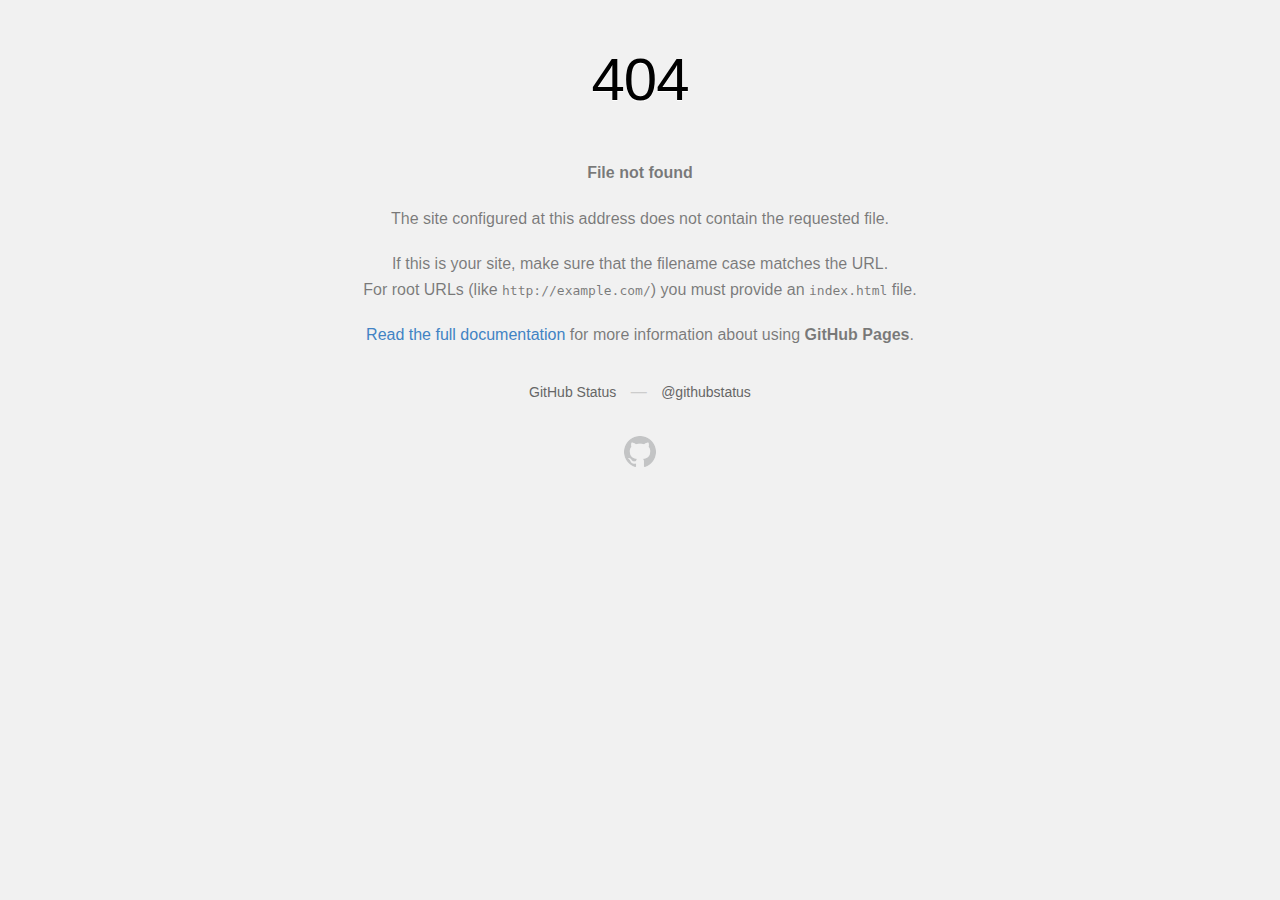
<file: technext.github.io/enlight/css/owl.video.play.html>
<!DOCTYPE html>
<html>
  <head>
    <meta http-equiv="Content-type" content="text/html; charset=utf-8">
    <meta http-equiv="Content-Security-Policy" content="default-src 'none'; style-src 'unsafe-inline'; img-src data:; connect-src 'self'">
    <title>Page not found &middot; GitHub Pages</title>
    <style type="text/css" media="screen">
      body {
        background-color: #f1f1f1;
        margin: 0;
        font-family: "Helvetica Neue", Helvetica, Arial, sans-serif;
      }

      .container { margin: 50px auto 40px auto; width: 600px; text-align: center; }

      a { color: #4183c4; text-decoration: none; }
      a:hover { text-decoration: underline; }

      h1 { width: 800px; position:relative; left: -100px; letter-spacing: -1px; line-height: 60px; font-size: 60px; font-weight: 100; margin: 0px 0 50px 0; text-shadow: 0 1px 0 #fff; }
      p { color: rgba(0, 0, 0, 0.5); margin: 20px 0; line-height: 1.6; }

      ul { list-style: none; margin: 25px 0; padding: 0; }
      li { display: table-cell; font-weight: bold; width: 1%; }

      .logo { display: inline-block; margin-top: 35px; }
      .logo-img-2x { display: none; }
      @media
      only screen and (-webkit-min-device-pixel-ratio: 2),
      only screen and (   min--moz-device-pixel-ratio: 2),
      only screen and (     -o-min-device-pixel-ratio: 2/1),
      only screen and (        min-device-pixel-ratio: 2),
      only screen and (                min-resolution: 192dpi),
      only screen and (                min-resolution: 2dppx) {
        .logo-img-1x { display: none; }
        .logo-img-2x { display: inline-block; }
      }

      #suggestions {
        margin-top: 35px;
        color: #ccc;
      }
      #suggestions a {
        color: #666666;
        font-weight: 200;
        font-size: 14px;
        margin: 0 10px;
      }

    </style>
  </head>
  <body>

    <div class="container">

      <h1>404</h1>
      <p><strong>File not found</strong></p>

      <p>
        The site configured at this address does not
        contain the requested file.
      </p>

      <p>
        If this is your site, make sure that the filename case matches the URL.<br>
        For root URLs (like <code>http://example.com/</code>) you must provide an
        <code>index.html</code> file.
      </p>

      <p>
        <a href="https://help.github.com/pages/">Read the full documentation</a>
        for more information about using <strong>GitHub Pages</strong>.
      </p>

      <div id="suggestions">
        <a href="https://githubstatus.com">GitHub Status</a> &mdash;
        <a href="https://twitter.com/githubstatus">@githubstatus</a>
      </div>

      <a href="/" class="logo logo-img-1x">
        <img width="32" height="32" title="" alt="" src="[data-uri]">
      </a>

      <a href="/" class="logo logo-img-2x">
        <img width="32" height="32" title="" alt="" src="[data-uri]">
      </a>
    </div>
  </body>
</html>
</file>
<file: technext.github.io/enlight/css/custom.css>
/* Your custom css code goes here */
</file>
<file: technext.github.io/enlight/css/style.min.css>
/*!==============================
 * Theme Name: Enlight
 * Theme URL: https://probootstrap.com/enlight-free-education-responsive-bootstrap-website-template
 * Author: ProBootstrap.com
 * Author URL: https://probootstrap.com
 * License: Released for free under the Creative Commons Attribution 3.0 license (probootstrap.com/license)
 */body,h1,h2,h3,h4,h5,h6{font-family:Raleway,Arial,sans-serif}.probootstrap-header-top,a{-webkit-transition:.3s all}@font-face{font-family:icomoon;src:url(../fonts/icomoon/icomoon1ff5.eot?1z9v6x);src:url(../fonts/icomoon/icomoon1ff5.eot?1z9v6x#iefix) format("embedded-opentype"),url(../fonts/icomoon/icomoon1ff5.ttf?1z9v6x) format("truetype"),url(../fonts/icomoon/icomoon1ff5.woff?1z9v6x) format("woff"),url(../fonts/icomoon/icomoon1ff5.svg?1z9v6x#icomoon) format("svg");font-weight:400;font-style:normal}html{overflow-x:hidden}body{background:#EFF0F4;color:#8b8e94;line-height:28px;font-size:15px}h1,h2,h3,h4,h5,h6{color:#181920;line-height:1.5;font-weight:300;margin:0 0 30px}h1{font-size:46px}h2,h4{font-size:36px}h3{font-size:28px}h5,h6{font-size:14px}ol,p,ul{margin-bottom:30px}a{transition:.3s all;color:#6a41ed}a:active,a:focus,a:hover{color:#582aeb;text-decoration:none}.flexslider .probootstrap-heading,.hero-text-heading,.probootstrap-hero h1{font-size:52px;margin-bottom:10px;margin-top:0;line-height:64px;color:#fff;font-weight:300}@media screen and (max-width:768px){.flexslider .probootstrap-heading,.hero-text-heading,.probootstrap-hero h1{font-size:40px;line-height:1.5}.probootstrap-header-top{display:none}.probootstrap-header-top.active{display:block}}.probootstrap-navbar .dropdown-submenu>a:before,.probootstrap-navbar .dropdown>a:before{font-family:icomoon;font-style:normal;font-weight:400;line-height:1;speak:none;font-variant:normal;-webkit-font-smoothing:antialiased;-moz-osx-font-smoothing:grayscale}@media screen and (max-width:480px){.flexslider .probootstrap-heading,.hero-text-heading,.probootstrap-hero h1{font-size:30px}}.flexslider .probootstrap-subheading,.hero-text-subheading,.probootstrap-hero p{font-size:16px;color:rgba(255,255,255,.9)}.flexslider .probootstrap-subheading:last-child,.hero-text-subheading:last-child,.probootstrap-hero p:last-child{margin-bottom:0}.probootstrap-page-wrapper{max-width:1500px;margin:0 auto;background:#fff}@media screen and (max-width:1500px){.probootstrap-page-wrapper{max-width:1200px}.probootstrap-page-wrapper .container{max-width:1000px}}@media screen and (max-width:1200px){.probootstrap-page-wrapper{max-width:960px}.probootstrap-page-wrapper .container{max-width:900px}}.probootstrap-sidebar-inner{background:#fff;padding:40px;margin-bottom:40px;-webkit-box-shadow:0 2px 20px 0 rgba(0,0,0,.1);box-shadow:0 2px 20px 0 rgba(0,0,0,.1)}.probootstrap-side-menu{padding:0;margin:0}.probootstrap-side-menu li{padding:0;margin:0 0 20px;list-style:none;font-size:16px}.probootstrap-side-menu li.active,.probootstrap-side-menu li.active a{color:#000}.probootstrap-header-top{margin-top:0;position:relative;transition:.3s all}.probootstrap-header-top>.container{border-bottom:1px solid #f2f2f2}.probootstrap-top-quick-contact-info{padding-top:7px;padding-bottom:7px;font-size:12px}.probootstrap-top-quick-contact-info span{display:inline-block;margin-right:20px}.probootstrap-top-quick-contact-info span i{display:inline-block;margin-right:10px;color:#49D292}.probootstrap-top-social{text-align:right}.probootstrap-top-social ul{padding:0;margin:5px 0 0}.probootstrap-top-social ul li{list-style:none;padding:0;margin:0;display:inline-block}.probootstrap-top-social ul li a{display:inline-block;padding:4px;color:#49D292}.probootstrap-top-social ul li:last-child a{padding-right:0}.probootstrap-search-icon{margin-left:30px}.probootstrap-navbar{border:none;-webkit-box-shadow:none;box-shadow:none;border-radius:0;margin-bottom:0;background:#fff;-webkit-transition:.3s all;transition:.3s all}@media screen and (max-width:768px){.probootstrap-top-social{text-align:left}.probootstrap-navbar{background:#fff;-webkit-box-shadow:0 2px 10px 0 rgba(0,0,0,.1);box-shadow:0 2px 10px 0 rgba(0,0,0,.1)}}.probootstrap-navbar .btn-more{position:absolute;right:80px;top:13px;z-index:100}.probootstrap-navbar .btn-more a{color:#b3b2b2}.probootstrap-navbar .btn-more a:hover{color:#1a1919}.probootstrap-navbar .navbar-toggle:focus,.probootstrap-navbar .navbar-toggle:hover{background-color:transparent}.probootstrap-navbar .navbar-toggle{border:none}.probootstrap-navbar .navbar-toggle span.icon-bar{-webkit-transition:all .15s;transition:all .15s}.probootstrap-navbar .navbar-toggle span:nth-child(2){-webkit-transform:rotate(45deg);transform:rotate(45deg);-webkit-transform-origin:10% 10%;transform-origin:10% 10%}.probootstrap-navbar .navbar-toggle span:nth-child(3){opacity:0}.probootstrap-navbar .navbar-toggle span:nth-child(4){-webkit-transform:rotate(-45deg);transform:rotate(-45deg);-webkit-transform-origin:10% 90%;transform-origin:10% 90%}.probootstrap-navbar .navbar-toggle.collapsed span:nth-child(2),.probootstrap-navbar .navbar-toggle.collapsed span:nth-child(4){-webkit-transform:rotate(0);transform:rotate(0)}.probootstrap-navbar .navbar-toggle.collapsed span:nth-child(3){opacity:1}.probootstrap-navbar .navbar-brand,.probootstrap-navbar .navbar-nav>li>a,.probootstrap-navbar .parent-nav-link-padding{margin-left:15px;margin-right:15px;padding:34px 0}.probootstrap-navbar .dropdown-header{color:rgba(255,255,255,.2);padding-left:10px;text-transform:uppercase}.probootstrap-navbar .dropdown>a{padding-right:10px!important;position:relative;display:block}@media screen and (max-width:480px){.probootstrap-navbar .btn-more{right:70px}.probootstrap-navbar .dropdown>a{display:block;padding-right:0}}.probootstrap-navbar .dropdown>a:before{text-transform:none;position:absolute;top:50%;right:0;margin-right:-10px;margin-top:-11px;content:"\e924";font-size:20px;color:rgba(0,0,0,.5);-webkit-transition:.3s all;transition:.3s all}@media screen and (max-width:768px){.probootstrap-navbar .navbar-brand,.probootstrap-navbar .navbar-nav>li>a,.probootstrap-navbar .parent-nav-link-padding{padding-top:15px!important;padding-bottom:15px!important}.probootstrap-navbar .dropdown>a:before{color:rgba(0,0,0,.2)}}.probootstrap-navbar .dropdown>a:hover:before{-webkit-transform:rotate(180deg);transform:rotate(180deg)}.probootstrap-navbar .dropdown.open>a,.probootstrap-navbar .dropdown:active>a,.probootstrap-navbar .dropdown:focus>a,.probootstrap-navbar .dropdown:hover>a{-webkit-transition:.3s all;transition:.3s all}.probootstrap-navbar .dropdown.open>a:before,.probootstrap-navbar .dropdown:active>a:before,.probootstrap-navbar .dropdown:focus>a:before,.probootstrap-navbar .dropdown:hover>a:before{-webkit-transform:rotate(180deg);transform:rotate(180deg)}.probootstrap-navbar .dropdown>.dropdown-menu>li a{padding:10px;color:rgba(255,255,255,.8)}.probootstrap-navbar .dropdown>.dropdown-menu>li a:hover,.probootstrap-navbar .dropdown>.dropdown-menu>li.open>a,.probootstrap-navbar .dropdown>.dropdown-menu>li:active>a,.probootstrap-navbar .dropdown>.dropdown-menu>li:focus>a,.probootstrap-navbar .dropdown>.dropdown-menu>li:hover>a{color:#49D292;background:#fff;border-top:none}.probootstrap-navbar .dropdown>.dropdown-menu>li.dropdown-submenu.open>a,.probootstrap-navbar .dropdown>.dropdown-menu>li.dropdown-submenu:active>a,.probootstrap-navbar .dropdown>.dropdown-menu>li.dropdown-submenu:focus>a,.probootstrap-navbar .dropdown>.dropdown-menu>li.dropdown-submenu:hover>a{border-top:none}.probootstrap-navbar .dropdown>.dropdown-menu>li.dropdown-submenu.open>a:before,.probootstrap-navbar .dropdown>.dropdown-menu>li.dropdown-submenu:active>a:before,.probootstrap-navbar .dropdown>.dropdown-menu>li.dropdown-submenu:focus>a:before,.probootstrap-navbar .dropdown>.dropdown-menu>li.dropdown-submenu:hover>a:before{color:#000}.probootstrap-navbar .dropdown>.dropdown-menu>li.active>a{color:#fff}.probootstrap-navbar .navbar-right .dropdown-menu{right:auto}.probootstrap-navbar .dropdown-menu{border:none;background:#49D292;border-radius:0;-webkit-box-shadow:0 0 7px 0 rgba(0,0,0,.15);box-shadow:0 0 7px 0 rgba(0,0,0,.15);min-width:200px;white-space:normal;word-wrap:break-word}.probootstrap-search,.probootstrap-service-2 .image .image-bg img{min-width:100%;min-height:100%}.probootstrap-navbar .dropdown-menu a{white-space:normal}@media screen and (max-width:768px){.probootstrap-navbar .dropdown-menu{width:100%;padding:10px 15px}.probootstrap-navbar .dropdown-menu a{color:#fff}}.probootstrap-navbar .navbar-brand{padding-top:0!important;padding-bottom:0!important;font-size:30px;text-transform:uppercase;background:url(../img/logo.png) left 100% no-repeat;top:24px;position:relative;width:160px;height:43px;text-indent:-999999px;-webkit-transition:.2s all;transition:.2s all}@media screen and (max-width:768px){.probootstrap-navbar .navbar-brand{top:5px!important;background-position:left 100%}}@media screen and (max-width:480px){.probootstrap-navbar .navbar-brand{top:6px!important}}@media only screen and (-webkit-min-device-pixel-ratio:2),only screen and (min--moz-device-pixel-ratio:2),only screen and (min-device-pixel-ratio:2),only screen and (min-resolution:192dpi),only screen and (min-resolution:2dppx){.probootstrap-navbar .navbar-brand{position:relative;width:160px;height:43px;background:url(../img/logo%402x.png) left 100% no-repeat;background-size:cover}}.probootstrap-navbar .navbar-nav>li>a{color:#000;font-size:15px;position:relative}@media screen and (max-width:768px){.probootstrap-navbar .navbar-nav>li>a{padding-top:8px;padding-bottom:8px;color:rgba(0,0,0,.7)}}.probootstrap-navbar .navbar-nav>li>a:active,.probootstrap-navbar .navbar-nav>li>a:focus,.probootstrap-navbar .navbar-nav>li>a:hover{color:rgba(0,0,0,.7)}.probootstrap-navbar .navbar-nav>li.open>a,.probootstrap-navbar .navbar-nav>li.open>a:focus,.probootstrap-navbar .navbar-nav>li.open>a:hover{background:0 0}.probootstrap-navbar .navbar-nav>li.active>a{background:0 0!important;color:#49D292!important}.probootstrap-navbar .navbar-nav .dropdown li.active>a,.probootstrap-navbar .navbar-nav>li.active>a:active,.probootstrap-navbar .navbar-nav>li.active>a:focus,.probootstrap-navbar .navbar-nav>li.active>a:hover{background:0 0}.probootstrap-navbar .navbar-nav>li>.dropdown-menu:before{border:1px solid #49D292;content:"";position:absolute;top:-20px;left:40px;border-color:rgba(73,210,146,0);border-bottom-color:#49D292;border-width:10px;margin-left:-10px}@media screen and (max-width:768px){.probootstrap-navbar .navbar-nav>li.active>a{color:rgba(0,0,0,.7)!important}.probootstrap-navbar .navbar-nav>li>.dropdown-menu:before{display:none}}.probootstrap-navbar .dropdown-submenu{position:relative}.probootstrap-navbar .dropdown-submenu .dropdown-menu{top:0;left:100%;margin-top:-1px}.probootstrap-navbar .dropdown-submenu>a{display:block}.probootstrap-navbar .dropdown-submenu>a:before{text-transform:none;position:absolute;top:50%;right:0;margin-right:10px;margin-top:-11px;content:"\e926";font-size:20px;color:rgba(0,0,0,.5);-webkit-transition:.3s all;transition:.3s all}@media screen and (max-width:768px){.probootstrap-navbar .dropdown-submenu>a:before{color:rgba(0,0,0,.2)}}.probootstrap-navbar .dropdown-submenu>a:hover:before{color:rgba(0,0,0,.3);-webkit-transform:rotate(180deg);transform:rotate(180deg)}.probootstrap-navbar.scrolled{background:#fff;-webkit-box-shadow:0 1px 3px 0 rgba(0,0,0,.09);box-shadow:0 1px 3px 0 rgba(0,0,0,.09)}.probootstrap-navbar.scrolled .navbar-brand,.probootstrap-navbar.scrolled .navbar-nav>li>a,.probootstrap-navbar.scrolled .parent-nav-link-padding{padding-top:20px;padding-bottom:20px}.probootstrap-navbar.scrolled .navbar-brand{top:10px;background-position:left 100%}.probootstrap-navbar.scrolled .dropdown>a:before{color:rgba(0,0,0,.4)}.probootstrap-navbar.scrolled .navbar-nav>li>a{color:rgba(0,0,0,.7)}.probootstrap-navbar.scrolled .navbar-nav>li>a:hover{color:rgba(0,0,0,.7)!important}.probootstrap-navbar.scrolled .navbar-nav>li.active>a{color:#000!important}.container-fluid .navbar-brand{margin-left:15px}.container-fluid .dropdown-submenu{position:relative}.container-fluid .dropdown-submenu .dropdown-menu{top:0;left:auto;right:100%;margin-top:-1px}.probootstrap-hero{background-size:cover;background-position:center center}.probootstrap-hero>.overlay{position:absolute;top:0;left:0;right:0;bottom:0;background:rgba(0,0,0,.3);z-index:1}.probootstrap-hero>.container{position:relative;z-index:2}.probootstrap-hero .probootstrap-hero-text{padding-top:200px;padding-bottom:200px}@media screen and (max-width:768px){.probootstrap-navbar.scrolled .navbar-nav>li.active>a{color:#000!important}.probootstrap-hero .probootstrap-hero-text{padding-top:50px;padding-bottom:50px}}.probootstrap-hero.probootstrap-sm-hero .probootstrap-hero-text{padding-top:150px;padding-bottom:150px}@media screen and (max-width:768px){.probootstrap-hero.probootstrap-sm-hero .probootstrap-hero-text{padding-top:50px;padding-bottom:50px}}.probootstrap-hero.probootstrap-xs-hero .probootstrap-hero-text{padding-top:90px;padding-bottom:90px}@media screen and (max-width:768px){.probootstrap-hero.probootstrap-xs-hero .probootstrap-hero-text{padding-top:50px;padding-bottom:50px}}.probootstrap-hero .btn{position:relative;font-size:18px;width:200px}@media screen and (max-width:480px){.container-fluid .dropdown-submenu:hover>.dropdown-menu,.probootstrap-navbar .dropdown-submenu:hover>.dropdown-menu{display:block}.probootstrap-hero .btn{width:100%;margin-bottom:10px}}.probootstrap-hero .btn.btn-primary{text-transform:uppercase;padding:15px 20px}.probootstrap-hero.probootstrap-hero-colored{background:#6a41ed}.probootstrap-hero.probootstrap-hero-colored h1{color:#fff}.probootstrap-hero.probootstrap-hero-colored p{color:rgba(255,255,255,.8)}.probootstrap-feature-showcase{margin-top:100px;position:relative}.probootstrap-home-showcase-wrap{width:100%}.probootstrap-home-showcase-wrap .probootstrap-home-showcase-inner{-webkit-box-shadow:0 0 40px 0 rgba(0,0,0,.08);box-shadow:0 0 40px 0 rgba(0,0,0,.08);z-index:1;height:500px;overflow:hidden;width:100%;position:relative}@media screen and (max-width:768px){.probootstrap-feature-showcase{margin-top:0}.probootstrap-home-showcase-wrap .probootstrap-home-showcase-inner{height:100%}}.probootstrap-home-showcase-wrap .probootstrap-home-showcase-inner .probootstrap-chrome{background:#dddde0;padding:15px;border-radius:5px 5px 0 0;position:relative}.probootstrap-home-showcase-wrap .probootstrap-home-showcase-inner .probootstrap-chrome>div{position:absolute;left:10px;top:50%;margin-top:-3px}.probootstrap-home-showcase-wrap .probootstrap-home-showcase-inner .probootstrap-chrome>div>span{width:5px;height:5px;display:block;float:left;margin-right:4px;background:#898991;border-radius:50%}@media screen and (max-width:768px){.probootstrap-home-showcase-wrap .probootstrap-image-showcase{height:400px}}@media screen and (max-width:480px){.probootstrap-home-showcase-wrap .probootstrap-image-showcase{height:200px}.probootstrap-cta h2{text-align:center}}.probootstrap-home-showcase-wrap .probootstrap-image-showcase>ul{padding:0;margin:0;position:relative}.probootstrap-home-showcase-wrap .probootstrap-image-showcase>ul>li{padding:0;margin:0;list-style:none;position:absolute;top:0;bottom:0;height:100%;width:100%;opacity:0;visibility:hidden;-webkit-transition:.3s all;transition:.3s all}.probootstrap-home-showcase-wrap .probootstrap-image-showcase>ul>li img{max-width:100%}.probootstrap-home-showcase-wrap .probootstrap-image-showcase>ul>li.active{opacity:1;visibility:visible}.probootstrap-showcase-nav{margin-top:30px}.probootstrap-showcase-nav ul{padding:0;margin:0}.probootstrap-showcase-nav ul li{margin:0 0 15px;padding:0 0 0 20px;list-style:none}.probootstrap-showcase-nav ul li>a{color:rgba(0,0,0,.5);margin-bottom:10px;font-weight:700;text-transform:uppercase}.probootstrap-showcase-nav ul li p{display:none}.probootstrap-showcase-nav ul li.active{padding:20px;background:#fff;border-radius:4px;-webkit-box-shadow:0 0 40px 0 rgba(0,0,0,.08);box-shadow:0 0 40px 0 rgba(0,0,0,.08)}.probootstrap-showcase-nav ul li.active>a{color:#6a41ed;padding-left:0;display:block}.probootstrap-showcase-nav ul li.active p{display:block;font-size:13px;line-height:20px;margin-bottom:0}.btn{border:none;border-radius:30px;padding-left:30px;padding-right:30px}.btn:active{-webkit-transition:.2s all;transition:.2s all;-webkit-transform:scale(.95);transform:scale(.95);-webkit-box-shadow:none;box-shadow:none}.btn.btn-lg{line-height:1.5}.btn.btn-primary{border:1px solid #49D292;background:#49D292;color:#fff}.btn.btn-primary:active,.btn.btn-primary:focus,.btn.btn-primary:hover{background:#51d497}.btn.btn-primary:active,.btn.btn-primary:focus{outline:0;border:1px solid #49D292}.btn.btn-ghost{background:0 0;border:1px solid #49D292;color:#49D292}.btn.btn-ghost:hover{background:#49D292;color:#fff}.btn.btn-ghost:active,.btn.btn-ghost:focus{outline:0;background:0 0;color:#49D292;border:1px solid #49D292}.probootstrap-section{padding:7em 0;position:relative}.probootstrap-section.probootstrap-section-sm{padding:3em 0}.probootstrap-section.probootstrap-border-top{border-top:1px solid rgba(0,0,0,.1)}.probootstrap-section.probootstrap-border-bottom{border-bottom:1px solid rgba(0,0,0,.1)}.probootstrap-section>.container.probootstrap-border-top{padding-top:50px;border-top:1px solid rgba(0,0,0,.1)}.probootstrap-section.probootstrap-section-colored{background:#6a41ed}.probootstrap-section.probootstrap-section-colored .section-heading h2{color:#fff}.probootstrap-section.probootstrap-section-colored .section-heading p{color:rgba(255,255,255,.6)}.probootstrap-section.probootstrap-bg-white{background:#fff}.probootstrap-section.probootstrap-bg{background-size:cover;background-repeat:no-repeat;background-position:center center}.probootstrap-section.probootstrap-bg:before{position:absolute;content:"";background:rgba(0,0,0,.4);top:0;left:0;right:0;bottom:0}.section-heading{margin-bottom:70px}.section-heading h1{color:#fff}@media screen and (max-width:768px){.probootstrap-section{padding:3em 0}.section-heading h1{font-size:24px;line-height:24px}}.section-heading h2{line-height:40px;font-size:40px;font-weight:300}@media screen and (max-width:768px){.section-heading h2{font-size:24px;line-height:24px}.section-heading p{font-size:16px}}.lead{font-size:18px;line-height:32px}.probootstrap-cta{padding:3em 0;background:#6a41ed;color:#fff}.probootstrap-cta h2{margin:12px 0 0;padding:0;color:#fff;float:left;line-height:1.5;font-weight:300}@media screen and (max-width:768px){.probootstrap-cta h2{float:none;width:100%;margin:0 0 30px}}.probootstrap-cta .btn{float:right;margin-top:10px}@media screen and (max-width:768px){.probootstrap-cta .btn{float:none;width:100%;margin-top:0}}.probootstrap-cta .btn.btn-ghost{width:200px;border:1px solid #fff;color:#fff}@media screen and (max-width:480px){.probootstrap-cta .btn.btn-ghost{width:100%}}.probootstrap-cta .btn.btn-ghost:hover{background:#fff;color:#6a41ed}.probootstrap-footer{padding:7em 0 0;background:#000;color:rgba(255,255,255,.9)}.probootstrap-footer a{color:rgba(255,255,255,.6)}.probootstrap-footer a:hover{color:#fff}.probootstrap-footer .probootstrap-copyright{padding:3em 0;margin-top:20px;background:#1a1919}@media screen and (max-width:768px){.probootstrap-footer{padding:3em 0}.probootstrap-footer .probootstrap-copyright{margin-top:0}}.probootstrap-footer .probootstrap-copyright p{line-height:20px}.probootstrap-footer .probootstrap-copyright p .icon{position:relative;top:2px}.probootstrap-footer .probootstrap-copyright p:last-child{margin-bottom:0}.probootstrap-footer .probootstrap-footer-widget{float:left;width:100%;margin-bottom:30px}.probootstrap-footer .probootstrap-footer-widget h3{color:#fff;font-size:24px;font-weight:300}.probootstrap-footer .probootstrap-footer-widget ul{margin:0;padding:0 0 20px}.probootstrap-footer .probootstrap-footer-widget ul li{margin:0 0 10px;padding:0;list-style:none}.probootstrap-footer .probootstrap-footer-widget .probootstrap-contact-info li{display:block}.probootstrap-footer .probootstrap-footer-widget .probootstrap-contact-info li i{display:table-cell;vertical-align:top;width:40px;color:rgba(255,255,255,.3)}.probootstrap-footer .probootstrap-footer-widget .probootstrap-contact-info li span{vertical-align:top;display:table-cell}.probootstrap-footer .probootstrap-back-to-top{text-align:right}.probootstrap-search{position:fixed;top:0;left:0;height:100vh;width:100vw;background:#fff;z-index:9999;-webkit-transition:.3s all;transition:.3s all;opacity:0;visibility:hidden}.probootstrap-search.active{opacity:1;visibility:visible}.probootstrap-search .probootstrap-close{color:#b3b2b2;right:30px;top:30px;position:absolute;font-size:28px}@media screen and (max-width:768px){.probootstrap-footer .probootstrap-back-to-top{text-align:left;margin-top:30px}.probootstrap-search .probootstrap-close{right:20px;top:20px}}.probootstrap-search .probootstrap-close:hover{color:#807f7f}.probootstrap-search form{position:absolute;left:50%;top:50%;-webkit-transform:translateY(-50%) translateX(-50%);transform:translateY(-50%) translateX(-50%);width:70%}@media screen and (max-width:768px){.probootstrap-search form{width:80%}}.probootstrap-search form input{color:#000;width:100%;font-size:50px;height:100px;border:none;-webkit-appearance:none;-moz-appearance:none;appearance:none;border-radius:0!important}@media screen and (max-width:768px){.probootstrap-search form input{font-size:18px;height:50px}}.probootstrap-search form input:active,.probootstrap-search form input:focus{outline:0}.probootstrap-uppercase{color:#b3b2b2;font-size:14px;margin-bottom:5px}.probootstrap-footer-social{padding:0;margin:0}.probootstrap-footer-social li{display:inline;padding:0;margin:0;list-style:none}.probootstrap-footer-social li a{padding:10px;font-size:22px}.probootstrap-footer-social li:first-child>a{padding-left:0}.probootstrap-teacher{padding:20px;border:1px solid #e6e5e5;-webkit-transition:.3s all;transition:.3s all;position:relative;top:0;margin-bottom:20px}.probootstrap-teacher .media{margin-bottom:20px}.probootstrap-teacher .media img{border-radius:50%;width:90px;margin:0 auto}.probootstrap-teacher .text h3{font-size:20px;margin:0}.probootstrap-teacher .text p{margin-bottom:10px}.probootstrap-teacher .probootstrap-footer-social li a{font-size:15px}.probootstrap-teacher .probootstrap-footer-social li.twitter a{color:#1da1f2}.probootstrap-teacher .probootstrap-footer-social li.facebook a{color:#3b5998}.probootstrap-teacher .probootstrap-footer-social li.instagram a{color:#e1306c}.probootstrap-teacher .probootstrap-footer-social li.google-plus a{color:#dd4b39}.probootstrap-teacher:focus,.probootstrap-teacher:hover{top:-10px;border:1px solid transparent;-webkit-box-shadow:0 2px 20px 0 rgba(0,0,0,.1);box-shadow:0 2px 20px 0 rgba(0,0,0,.1)}.probootstrap-counter-wrap{float:left;width:100%;margin-bottom:30px}.probootstrap-counter-wrap .probootstrap-icon,.probootstrap-counter-wrap .probootstrap-text{display:table-cell;vertical-align:top}.probootstrap-counter-wrap .probootstrap-icon{width:60px}.probootstrap-counter-wrap .probootstrap-icon i{font-size:40px;color:#49D292}.probootstrap-counter-wrap .probootstrap-text .probootstrap-counter{display:block;font-size:40px;color:#000;margin-bottom:10px;font-family:"Open Sans",Arial,sans-serif}.probootstrap-counter-wrap .probootstrap-text .probootstrap-counter-label{display:block;color:#b3b2b2;line-height:20px}.probootstrap-overlap{margin-top:-150px;position:relative}@media screen and (max-width:768px){.probootstrap-overlap{margin-top:-100px}}.probootstrap-flex-block{display:-webkit-box;display:-ms-flexbox;display:flex;-ms-flex-wrap:wrap;flex-wrap:wrap;margin-top:-200px;position:relative}.probootstrap-flex-block .probootstrap-text{width:30%;margin-right:20px;background:#fff;padding:40px;-webkit-box-shadow:0 2px 20px 0 rgba(0,0,0,.1);box-shadow:0 2px 20px 0 rgba(0,0,0,.1)}@media screen and (max-width:768px){.probootstrap-flex-block{margin-top:-100px}.probootstrap-flex-block .probootstrap-text{width:100%;margin-right:0}}.probootstrap-flex-block .probootstrap-text h3{margin:0 0 20px;padding:0;font-size:20px}.probootstrap-flex-block .probootstrap-text p:last-child{margin-bottom:0}.probootstrap-flex-block .probootstrap-image{width:67%;background-size:cover;background-repeat:no-repeat;margin-right:0;position:relative}.probootstrap-flex-block .probootstrap-image .btn-video{display:block;position:absolute;top:0;left:0;right:0;bottom:0;height:100%;width:100%}.probootstrap-flex-block .probootstrap-image .btn-video i{position:absolute;font-size:70px;color:#fff;left:50%;top:50%;-webkit-transform:translateY(-50%) translateX(-50%);transform:translateY(-50%) translateX(-50%)}.probootstrap-flex-block .probootstrap-image .btn-video:before{-webkit-transition:.3s all;transition:.3s all;background:rgba(0,0,0,.2);position:absolute;content:"";top:0;left:0;right:0;bottom:0}.probootstrap-flex-block .probootstrap-image .btn-video:hover:before{background:rgba(0,0,0,.3)}@media screen and (max-width:768px){.probootstrap-flex-block .probootstrap-image{width:100%;height:300px}}.nav-pills.probootstrap-center,.nav-tabs.probootstrap-center{text-align:center}.nav-pills.probootstrap-center>li,.nav-tabs.probootstrap-center>li{float:none;display:inline-block;zoom:1}.nav-pills.probootstrap-tabs>li>a,.nav-tabs.probootstrap-tabs>li>a{border-radius:0;padding:20px 30px;background:#49D292;color:#fff;font-size:16px;border:none!important}@media screen and (max-width:480px){.probootstrap-flex-block .probootstrap-image{height:200px}.nav-pills.probootstrap-center>li,.nav-pills.probootstrap-tabs>li>a,.nav-tabs.probootstrap-center>li,.nav-tabs.probootstrap-tabs>li>a{width:100%;display:block}}.nav-pills.probootstrap-tabs>li>a:hover,.nav-tabs.probootstrap-tabs>li>a:hover{background:#35cd86}.nav-pills.probootstrap-tabs>li>a:active,.nav-pills.probootstrap-tabs>li>a:focus,.nav-tabs.probootstrap-tabs>li>a:active,.nav-tabs.probootstrap-tabs>li>a:focus{outline:0}.nav-pills.probootstrap-tabs>li.active>a,.nav-tabs.probootstrap-tabs>li.active>a{background:#fff;color:#000}.nav-pills.probootstrap-tabs.no-border,.nav-tabs.probootstrap-tabs.no-border{border-bottom:none}.probootstrap-tab-style-1{position:absolute;bottom:1px;width:100%}@media screen and (max-width:768px){.probootstrap-tab-section{padding-bottom:0!important}.probootstrap-tab-style-1{position:relative}}.probootstrap-date,.probootstrap-location{display:block;color:#666}.probootstrap-date i,.probootstrap-location i{color:#ccc;position:relative;top:2px;width:30px;display:inline-block;zoom:1}.probootstrap-featured-news-box .probootstrap-media{position:relative;z-index:1}.probootstrap-featured-news-box .probootstrap-text{position:relative;z-index:2;background:#fff;padding:20px;-webkit-box-shadow:0 2px 10px 0 rgba(0,0,0,.05);box-shadow:0 2px 10px 0 rgba(0,0,0,.05);margin-left:10px;margin-right:10px;top:-30px;-webkit-transition:.3s all;transition:.3s all;border-bottom:3px solid #6a41ed}.probootstrap-featured-news-box .probootstrap-text h3{font-size:18px;margin:0 0 10px;line-height:22px}.probootstrap-featured-news-box .probootstrap-text p{color:#666}.probootstrap-featured-news-box:focus,.probootstrap-featured-news-box:hover{outline:0}.probootstrap-featured-news-box:focus .probootstrap-text,.probootstrap-featured-news-box:hover .probootstrap-text{background:#6a41ed;top:-40px;-webkit-box-shadow:0 2px 20px 0 rgba(0,0,0,.1);box-shadow:0 2px 20px 0 rgba(0,0,0,.1)}.probootstrap-featured-news-box:focus .probootstrap-text h3,.probootstrap-featured-news-box:hover .probootstrap-text h3{font-size:18px;margin:0 0 10px;color:#fff}.probootstrap-featured-news-box:focus .probootstrap-text p,.probootstrap-featured-news-box:hover .probootstrap-text p{color:rgba(255,255,255,.7)}.probootstrap-featured-news-box:focus .probootstrap-text .probootstrap-date,.probootstrap-featured-news-box:focus .probootstrap-text .probootstrap-location,.probootstrap-featured-news-box:hover .probootstrap-text .probootstrap-date,.probootstrap-featured-news-box:hover .probootstrap-text .probootstrap-location{color:rgba(255,255,255,.8)}.probootstrap-featured-news-box:focus .probootstrap-text .probootstrap-date i,.probootstrap-featured-news-box:focus .probootstrap-text .probootstrap-location i,.probootstrap-featured-news-box:hover .probootstrap-text .probootstrap-date i,.probootstrap-featured-news-box:hover .probootstrap-text .probootstrap-location i{color:rgba(255,255,255,.4)}.service{margin-bottom:30px;float:left;width:100%;padding:40px;border:1px solid rgba(0,0,0,.1)}.service .icon{display:block;margin-bottom:30px}.service .icon i{font-size:40px;color:#49D292}.service h3{font-size:22px;margin-bottom:20px}.service p{font-size:15px}.service.left-icon{padding:0;border:none;margin-bottom:20px!important}.service.left-icon .icon,.service.left-icon .text{display:table-cell;vertical-align:top}.service.left-icon .icon{width:70px;position:relative;top:20px}.service.left-icon .icon i{font-size:40px}.service.left-icon .text{display:table-cell}.service.left-icon h3{font-size:22px;margin-bottom:0}.service.left-icon p{font-size:14px}.service.left-icon p:last-child{margin-bottom:0}.service.hover_service{-webkit-transition:.3s all;transition:.3s all}.service.hover_service:focus,.service.hover_service:hover{-webkit-box-shadow:0 2px 20px 0 rgba(0,0,0,.1);box-shadow:0 2px 20px 0 rgba(0,0,0,.1);border:1px solid transparent}.probootstrap-service-2{display:-webkit-box;display:-ms-flexbox;display:flex;-ms-flex-wrap:wrap;flex-wrap:wrap;-webkit-box-shadow:0 2px 20px 0 rgba(0,0,0,.1);box-shadow:0 2px 20px 0 rgba(0,0,0,.1);margin-bottom:40px}.probootstrap-service-2 .image{width:40%;overflow:hidden;position:relative}.probootstrap-service-2 .text{width:60%;padding:20px}@media screen and (max-width:480px){.probootstrap-service-2 .image,.probootstrap-service-2 .text{width:100%}.probootstrap-service-2 .image{width:100%;height:200px}}.probootstrap-service-2 .image .image-bg{position:absolute;left:50%;top:50%;-webkit-transform:translateY(-50%) translateX(-50%);transform:translateY(-50%) translateX(-50%)}.probootstrap-service-2 .text h3{font-size:20px;margin:0}.probootstrap-service-2 .text p{margin-bottom:20px}.probootstrap-service-2 .text p:last-child{margin-bottom:0}.probootstrap-service-2 .text .probootstrap-meta{font-size:14px;color:#b3b2b2}.enrolled-count{display:block;margin-top:10px;font-size:12px;color:#b3b2b2;font-family:"Open Sans",Arial,sans-serif;font-style:italic}.probootstrap-gallery{width:100%;float:left}.probootstrap-gallery figure{display:block;width:32%;margin-right:2%;float:left;margin-bottom:20px}.probootstrap-gallery figure:nth-of-type(3n+3){margin-right:0}.probootstrap-gallery figure figcaption{display:none}.probootstrap-gallery img{width:100%;height:auto}.probootstrap-gallery.four-col figure{width:23.5%;margin-right:2%;float:left}.probootstrap-gallery.four-col figure:nth-of-type(4n+4){margin-right:0}.probootstrap-gallery.three-col figure{width:32%;margin-right:2%;float:left}.probootstrap-gallery.three-col figure:nth-of-type(3n+3){margin-right:0}.probootstrap-gallery.two-col figure{width:49%;margin-right:2%;float:left}.probootstrap-gallery.two-col figure:nth-of-type(2n+2){margin-right:0}.grid-item{float:left}.gutter-sizer{width:2%}.isotope .isotope-item{-webkit-transition-duration:.6s;transition-duration:.6s;-webkit-transition-property:-webkit-transform,opacity;-webkit-transition-property:opacity,-webkit-transform;transition-property:opacity,-webkit-transform;transition-property:transform,opacity;transition-property:transform,opacity,-webkit-transform}.grid-item,.grid-sizer{margin-bottom:0}.grid-item img,.grid-sizer img{max-width:100%;margin-bottom:0;transition:all .3s ease-in-out;-moz-transition:all .3s ease-in-out;-webkit-transition:all .3s ease-in-out}.two-cols .grid-item,.two-cols .grid-sizer{width:49%}@media screen and (max-width:768px){.two-cols .grid-item,.two-cols .grid-sizer{width:49%}}@media screen and (max-width:768px) and (max-width:992px){.two-cols .grid-item img,.two-cols .grid-sizer img{margin-bottom:10px}}@media screen and (max-width:768px) and (max-width:768px){.two-cols .grid-item img,.two-cols .grid-sizer img{margin-bottom:10px}}@media screen and (max-width:480px){.two-cols .grid-item,.two-cols .grid-sizer{width:100%;margin-left:0;margin-right:0}}.three-cols .grid-item,.three-cols .grid-sizer{width:32%}@media screen and (max-width:768px){.three-cols .grid-item,.three-cols .grid-sizer{width:48%;margin-bottom:10px}}@media screen and (max-width:480px){.three-cols .grid-item,.three-cols .grid-sizer{width:100%;margin-left:0;margin-right:0}}.four-cols .grid-item,.four-cols .grid-sizer{width:23.5%}@media screen and (max-width:768px){.four-cols .grid-item,.four-cols .grid-sizer{width:32%;margin-bottom:10px}}@media screen and (max-width:480px){.four-cols .grid-item,.four-cols .grid-sizer{width:100%;margin-left:0;margin-right:0}}.probootstrap-gallery-item{padding:0;margin:0 0 20px;list-style:none;float:left;cursor:pointer;position:relative}.probootstrap-gallery-item img{max-width:100%;-webkit-transition:.3s all;transition:.3s all}.probootstrap-gallery-item a{display:block;float:left;width:100%}.probootstrap-gallery-item:hover img{opacity:.7}.probootstrap-form{margin-bottom:50px}.probootstrap-form label{font-weight:400}.probootstrap-form .form-control{height:46px;-webkit-box-shadow:none;box-shadow:none;font-size:16px;-webkit-appearance:none;-moz-appearance:none;appearance:none}.probootstrap-form .form-control:active,.probootstrap-form .form-control:focus{-webkit-box-shadow:none;box-shadow:none;border-color:#6a41ed}.probootstrap-form textarea.form-control{height:inherit;resize:vertical}.probootstrap-animate{opacity:0;visibility:hidden}.modal .modal-content{border-radius:0;border:none;position:relative;-webkit-box-shadow:0 0 40px 0 rgba(0,0,0,.2);box-shadow:0 0 40px 0 rgba(0,0,0,.2)}.modal .modal-content .close{position:absolute;top:10px;right:10px;z-index:100;font-size:26px}.modal .probootstrap-modal-flex{display:-webkit-box;display:-ms-flexbox;display:flex;-ms-flex-wrap:wrap;flex-wrap:wrap}.modal .probootstrap-modal-flex .probootstrap-modal-figure{width:40%;background-size:cover;background-position:center center;background-repeat:no-repeat}.modal .probootstrap-modal-flex .probootstrap-modal-content{width:60%;padding:40px;position:relative}@media screen and (max-width:480px){.modal .modal-content .close{top:20px;right:20px}.modal .probootstrap-modal-flex .probootstrap-modal-figure{height:200px}.modal .probootstrap-modal-flex .probootstrap-modal-content{padding-left:15px;padding-right:15px}.modal .probootstrap-modal-flex .probootstrap-modal-content,.modal .probootstrap-modal-flex .probootstrap-modal-figure{width:100%}.modal .probootstrap-modal-flex .btn{margin-bottom:10px}}.modal .probootstrap-modal-flex .form-control{height:40px}.modal .probootstrap-modal-flex .probootstrap-remember{float:left}.modal .probootstrap-modal-flex .probootstrap-forgot{float:right}.modal .probootstrap-modal-flex .form-group{position:relative}.modal .probootstrap-modal-flex .probootstrap-or{padding:10px 0;text-align:center;display:block;font-size:11px;text-transform:uppercase}.modal .probootstrap-modal-flex .probootstrap-or>span{display:block}.modal .probootstrap-modal-flex .probootstrap-or>span:before{height:1px;left:0;right:0;top:50%;background:#ccc;width:100%;content:"";position:absolute}.modal .probootstrap-modal-flex .probootstrap-or em{color:#ccc;display:inline-block;background:#fff;position:relative;z-index:2;padding:0 4px;font-style:normal}.modal .probootstrap-modal-flex .btn-connect-facebook{background:#3b5998;border-color:#3b5998;color:#fff}.modal .probootstrap-modal-flex .btn-connect-twitter{background:#1da1f2;border-color:#1da1f2;color:#fff}.modal .probootstrap-modal-flex .btn-connect-google{background:#ea4335;border-color:#ea4335;color:#fff}.modal .vertical-alignment-helper{display:table;height:100%;width:100%;pointer-events:none}.modal .vertical-align-center{display:table-cell;vertical-align:middle;pointer-events:none}.modal .modal-content{width:inherit;height:inherit;margin:0 auto;pointer-events:all}.probootstrap-contact-info{padding:0;margin:0 0 30px}.probootstrap-contact-info li{padding:0;margin:20px 0 15px;list-style:none;line-height:24px}.probootstrap-contact-info li>i,.probootstrap-contact-info li>span{vertical-align:top;display:table-cell}.probootstrap-contact-info li>i{font-size:20px;position:relative;top:2px;width:30px}.probootstrap-team{margin-bottom:30px;float:left;display:block;position:relative;overflow:hidden;z-index:2;border-radius:6px}.probootstrap-team img{-webkit-transition:.3s all;transition:.3s all;-webkit-transition-timing-function:cubic-bezier(.57,.21,.69,1.25);transition-timing-function:cubic-bezier(.57,.21,.69,1.25)}.probootstrap-team .probootstrap-team-info{visibility:hidden;opacity:0;position:absolute;top:50%;width:100%;-webkit-transform:translateY(-50%);transform:translateY(-50%);-webkit-transition:.3s all;transition:.3s all;-webkit-transition-timing-function:cubic-bezier(.57,.21,.69,1.25);transition-timing-function:cubic-bezier(.57,.21,.69,1.25);text-align:center;margin-top:20px;z-index:3;display:block}@media screen and (max-width:480px){.modal .probootstrap-modal-flex .probootstrap-forgot{float:left}.probootstrap-team{overflow:visible}.probootstrap-team img{max-width:100%}.probootstrap-team .probootstrap-team-info{position:relative;top:inherit!important;margin-top:0!important;visibility:visible;opacity:1;-webkit-transform:translateY(0);transform:translateY(0)}}.flexslider .slides>li.overlay:before,.probootstrap-team:before{content:"";top:0;left:0;bottom:0;right:0}.probootstrap-team .probootstrap-team-info h3{color:#fff}.probootstrap-team .probootstrap-team-info h3 .position{display:block;font-size:14px;color:rgba(255,255,255,.4)}.probootstrap-team:before{visibility:hidden;opacity:0;position:absolute;background:rgba(0,0,0,.8);-webkit-transition:.3s all;transition:.3s all;z-index:1;border-radius:5px}.flexslider,.probootstrap-pricing,.probootstrap-pricing-wrap{position:relative}.probootstrap-team:focus img,.probootstrap-team:hover img{-webkit-transform:scale(1.1);transform:scale(1.1)}.probootstrap-team:focus:before,.probootstrap-team:hover:before{visibility:visible;opacity:1}@media screen and (max-width:480px){.probootstrap-team .probootstrap-team-info h3{color:rgba(0,0,0,.7)}.probootstrap-team .probootstrap-team-info h3 .position{display:block;font-size:14px;color:rgba(0,0,0,.4)}.probootstrap-team:focus:before,.probootstrap-team:hover:before{display:none}}.probootstrap-team:focus .probootstrap-team-info,.probootstrap-team:hover .probootstrap-team-info{opacity:1;visibility:visible;margin-top:0}.probootstrap-flex-section{padding:7em 0}.probootstrap-flex-section.probootstrap-bg-white{background:#fff}.probootstrap-flex{display:-webkit-box;display:-ms-flexbox;display:flex;-ms-flex-wrap:wrap;flex-wrap:wrap}.probootstrap-flex .probootstrap-flex-item{width:33.3333%;padding:40px;-webkit-transition:.3s all;transition:.3s all;-webkit-transition-timing-function:cubic-bezier(.57,.21,.69,1.25);transition-timing-function:cubic-bezier(.57,.21,.69,1.25);z-index:1;position:relative;border-radius:4px}@media screen and (max-width:768px){.probootstrap-flex .probootstrap-flex-item{padding:30px;width:50%}}@media screen and (max-width:480px){.probootstrap-flex .probootstrap-flex-item{padding:20px;margin-bottom:20px}}.probootstrap-flex .probootstrap-flex-item .service,.probootstrap-flex .probootstrap-flex-item p:last-child{margin-bottom:0}.probootstrap-flex .probootstrap-flex-item.active,.probootstrap-flex .probootstrap-flex-item:focus,.probootstrap-flex .probootstrap-flex-item:hover{-webkit-box-shadow:0 0 40px 0 rgba(0,0,0,.08);box-shadow:0 0 40px 0 rgba(0,0,0,.08);z-index:2;background:#fff}.proboostrap-clients .client-logo{margin-bottom:30px}@media screen and (max-width:768px){.proboostrap-clients .client-logo{margin-bottom:30px}}.probootstrap-pricing{background:#fff;float:left;width:100%;padding:20px;text-align:center;-webkit-box-shadow:0 0 40px 0 rgba(0,0,0,.08);box-shadow:0 0 40px 0 rgba(0,0,0,.08);z-index:2;margin-top:-200px}@media screen and (max-width:992px){.probootstrap-pricing{margin-top:0!important;margin-bottom:30px}}.probootstrap-pricing.popular{z-index:10;margin-top:-215px;padding-top:40px}@media screen and (max-width:992px){.probootstrap-pricing.popular{margin-top:0!important}}.probootstrap-pricing h3{font-size:16px;text-transform:uppercase;letter-spacing:.1em;margin-bottom:50px}.probootstrap-pricing h3>span{margin-top:10px;display:block;text-transform:none;letter-spacing:normal;color:#6a41ed;font-size:14px}.probootstrap-pricing .probootstrap-price-wrap{margin-bottom:50px}.probootstrap-pricing .probootstrap-price-wrap .probootstrap-price{font-size:50px;color:#6a41ed;font-weight:100;display:block;margin-bottom:10px}.probootstrap-pricing .probootstrap-price-wrap .probootstrap-price-per-month{font-size:13px}.probootstrap-pricing ul{padding:0 30px;margin:0 0 50px}@media screen and (max-width:480px){.probootstrap-flex .probootstrap-flex-item{width:100%}.probootstrap-pricing ul{padding:0 10px}}.probootstrap-pricing ul li{padding:0;margin:0 0 20px;line-height:24px;list-style:none}.probootstrap-testimony-wrap{background:#fff;border-radius:4px;padding:20px}.probootstrap-testimony-wrap figure{margin-bottom:20px}.probootstrap-testimony-wrap figure img{height:80px;width:80px!important;margin:0 auto;border-radius:50%}.probootstrap-testimony-wrap blockquote{border-left:none;padding:0;margin-bottom:0;color:#000}.probootstrap-testimony-wrap blockquote cite{margin-top:30px;display:block;font-size:14px;color:rgba(0,0,0,.3)}.probootstrap-testimony-wrap blockquote cite span{font-style:normal;color:#000;font-weight:700}.owl-carousel-testimony .item{padding-bottom:40px;padding-top:20px}.owl-carousel-testimony .probootstrap-testimony-wrap{max-width:700px;margin:0 auto}.flexslider,.flexslider .slides>li,.slider-height{height:700px}.flexslider{z-index:2;background:0 0;border:none;margin:0}.flexslider .probootstrap-subheading{font-size:20px}.flexslider .probootstrap-slider-text{margin-top:300px}@media screen and (max-width:480px){.flexslider,.flexslider .slides>li,.slider-height{height:400px}.flexslider .probootstrap-slider-text{margin-top:150px}.flexslider .flex-direction-nav{display:none}}.mt0,.owl-carousel .owl-controls,.owl-carousel-posts .owl-controls{margin-top:0}.flexslider .slides>li{background-size:cover;background-position:center center;background-repeat:none}.flexslider .slides>li.overlay:before{background:rgba(0,0,0,.3);position:absolute}.flexslider .flex-control-paging{position:absolute;bottom:30px;z-index:20}.flexslider .flex-direction-nav a{text-decoration:none;display:block;width:30px;height:30px;position:absolute;top:50%;-webkit-transform:translateY(-50%);transform:translateY(-50%);z-index:10;overflow:hidden;opacity:0;cursor:pointer;color:rgba(0,0,0,.8);text-shadow:1px 1px 0 rgba(255,255,255,.3);-webkit-transition:all .3s ease-in-out;transition:all .3s ease-in-out;background:rgba(0,0,0,.8);border-radius:0;padding:30px}.flexslider .flex-direction-nav a:before{font-family:icomoon;speak:none;font-style:normal;font-weight:400;font-variant:normal;text-transform:none;line-height:1;-webkit-font-smoothing:antialiased;-moz-osx-font-smoothing:grayscale;position:absolute;content:"\e929";-webkit-transition:.3s all;transition:.3s all;font-size:30px;display:inline-block;color:rgba(255,255,255,.8);left:50%;top:50%;-webkit-transform:translate(-50%,-50%);transform:translate(-50%,-50%)}.flexslider .flex-direction-nav a.flex-next:before{content:"\e92a";left:50%;top:50%;-webkit-transform:translate(-50%,-50%);transform:translate(-50%,-50%)}.flex-direction-nav .flex-prev{left:0}.flex-direction-nav .flex-next{right:0;text-align:right}.flexslider:hover .flex-direction-nav .flex-prev{opacity:.7;left:0}.flexslider:hover .flex-direction-nav .flex-prev:hover{opacity:1}.flexslider:hover .flex-direction-nav .flex-next{opacity:.7;right:0}.flex-control-paging li a{width:10px;height:10px;display:block;background:rgba(255,255,255,.2);cursor:pointer;text-indent:-9999px;-webkit-box-shadow:none;-o-box-shadow:none;box-shadow:none;border-radius:50%;-webkit-transition:.3s all;transition:.3s all}.flex-control-paging li a:hover{background:#333;background:rgba(255,255,255,.7)}.flex-control-paging li a.flex-active{background:#fff;cursor:default}.owl-carousel{margin-bottom:100px}.owl-carousel.border-rounded .item{border:1px solid rgba(0,0,0,.1);border-radius:4px;overflow:hidden}.owl-carousel .owl-controls .owl-nav .owl-next,.owl-carousel .owl-controls .owl-nav .owl-prev,.owl-carousel-posts .owl-controls .owl-nav .owl-next,.owl-carousel-posts .owl-controls .owl-nav .owl-prev{top:50%;-webkit-transform:translateY(-50%);transform:translateY(-50%);z-index:9999;position:absolute;-webkit-transition:.2s all;transition:.2s all}.owl-carousel-posts .owl-controls .owl-nav .owl-next,.owl-carousel-posts .owl-controls .owl-nav .owl-prev{top:24%}.owl-carousel .owl-controls .owl-nav .owl-next,.owl-carousel-posts .owl-controls .owl-nav .owl-next{right:20px}.owl-carousel .owl-controls .owl-nav .owl-prev,.owl-carousel-posts .owl-controls .owl-nav .owl-prev{left:20px}.owl-carousel-fullwidth .owl-controls .owl-nav .owl-next i,.owl-carousel-fullwidth .owl-controls .owl-nav .owl-next:hover i,.owl-carousel-fullwidth .owl-controls .owl-nav .owl-prev i,.owl-carousel-fullwidth .owl-controls .owl-nav .owl-prev:hover i,.owl-carousel-posts .owl-controls .owl-nav .owl-next i,.owl-carousel-posts .owl-controls .owl-nav .owl-next:hover i,.owl-carousel-posts .owl-controls .owl-nav .owl-prev i,.owl-carousel-posts .owl-controls .owl-nav .owl-prev:hover i{color:#000}.owl-carousel-fullwidth.fh5co-light-arrow .owl-controls .owl-nav .owl-next i,.owl-carousel-fullwidth.fh5co-light-arrow .owl-controls .owl-nav .owl-next:hover i,.owl-carousel-fullwidth.fh5co-light-arrow .owl-controls .owl-nav .owl-prev i,.owl-carousel-fullwidth.fh5co-light-arrow .owl-controls .owl-nav .owl-prev:hover i{color:#fff}.owl-theme .owl-controls .owl-nav [class*=owl-]{background:0 0!important}.owl-theme .owl-controls .owl-nav [class*=owl-] i{font-size:24px;background:rgba(0,0,0,.7)!important;padding:12px;-webkit-transition:.5s all;transition:.5s all}.mfp-no-margins .mfp-container,.mfp-no-margins img.mfp-img{padding:0}.owl-theme .owl-controls .owl-nav [class*=owl-]:focus i,.owl-theme .owl-controls .owl-nav [class*=owl-]:hover i{background:rgba(0,0,0,.7)!important}.owl-theme .owl-dots{position:absolute;bottom:-30px;width:100%;text-align:center}.owl-carousel-fullwidth.owl-theme .owl-dots,.owl-work.owl-theme .owl-dots{bottom:-30px;margin-bottom:-2.5em}.owl-theme .owl-dots .owl-dot span{width:8px;height:8px;background:rgba(0,0,0,.2);-webkit-transition:.2s all;transition:.2s all;border:2px solid transparent}.owl-theme .owl-dots .owl-dot span:hover{background:0 0;border:2px solid rgba(0,0,0,.2)}.owl-theme .owl-dots .owl-dot.active span,.owl-theme .owl-dots .owl-dot:hover span{background:0 0;border:2px solid #000}.probootstrap-testimonial:before{background:rgba(0,0,0,.7)!important}.probootstrap-testimonial .section-heading p{color:rgba(255,255,255,.9)!important}.probootstrap-testimonial .owl-theme .owl-dots .owl-dot span{background:rgba(255,255,255,.2)}.probootstrap-testimonial .owl-theme .owl-dots .owl-dot span:hover{background:0 0;border:2px solid rgba(255,255,255,.2)}.probootstrap-testimonial .owl-theme .owl-dots .owl-dot.active span,.probootstrap-testimonial .owl-theme .owl-dots .owl-dot:hover span{background:0 0;border:2px solid #fff}.mfp-fade.mfp-bg{opacity:0;-webkit-transition:all .15s ease-out;transition:all .15s ease-out}.mfp-fade.mfp-bg.mfp-ready{opacity:.8}.mfp-fade.mfp-bg.mfp-removing{opacity:0}.mfp-fade.mfp-wrap .mfp-content{opacity:0;-webkit-transition:all .15s ease-out;transition:all .15s ease-out}.mfp-fade.mfp-wrap.mfp-ready .mfp-content{opacity:1}.mfp-fade.mfp-wrap.mfp-removing .mfp-content{opacity:0}.image-link{cursor:-webkit-zoom-in;cursor:zoom-in}.mfp-with-zoom .mfp-container,.mfp-with-zoom.mfp-bg{opacity:0;-webkit-backface-visibility:hidden;-webkit-transition:all .3s ease-out;transition:all .3s ease-out}.mfp-with-zoom.mfp-ready .mfp-container{opacity:1}.mfp-with-zoom.mfp-ready.mfp-bg{opacity:.8}.mfp-with-zoom.mfp-removing .mfp-container,.mfp-with-zoom.mfp-removing.mfp-bg{opacity:0}.mfp-no-margins .mfp-figure:after{top:0;bottom:0}.mfp-title{text-align:center;padding:6px 0}.image-source-link{color:#DDD}.probootstrap-gutter0>div[class*=col-]{padding-right:0;padding-left:0}@media screen and (max-width:480px){.probootstrap-gutter0>div[class*=col-]{padding-right:15px;padding-left:15px}}.probootstrap-gutter40>div[class*=col-]{padding-right:20px;padding-left:20px}@media screen and (max-width:480px){.probootstrap-gutter40>div[class*=col-]{padding-right:15px;padding-left:15px}}.probootstrap-gutter60>div[class*=col-]{padding-right:30px;padding-left:30px}.mb0{margin-bottom:0}.mb10{margin-bottom:10px}.mb20{margin-bottom:20px}.mb30{margin-bottom:30px}.mb40{margin-bottom:40px}.mb50{margin-bottom:50px}.mb60{margin-bottom:60px}.mb70{margin-bottom:70px}.mb80{margin-bottom:80px}.mb90{margin-bottom:90px}.mb100{margin-bottom:100px}.mt10{margin-top:10px}.mt20{margin-top:20px}.mt30{margin-top:30px}.mt40{margin-top:40px}.mt50{margin-top:50px}.mt60{margin-top:60px}.mt70{margin-top:70px}.mt80{margin-top:80px}.mt90{margin-top:90px}.mt100{margin-top:100px}.pb0{padding-bottom:0!important}@media screen and (max-width:768px){.owl-theme .owl-controls .owl-nav{display:none}.img-sm-responsive,.img-xs-responsive{max-width:100%}}@media screen and (max-width:480px){.probootstrap-gutter60>div[class*=col-]{padding-right:15px;padding-left:15px}.col-xxs-12{float:none;width:100%}}
</file>
